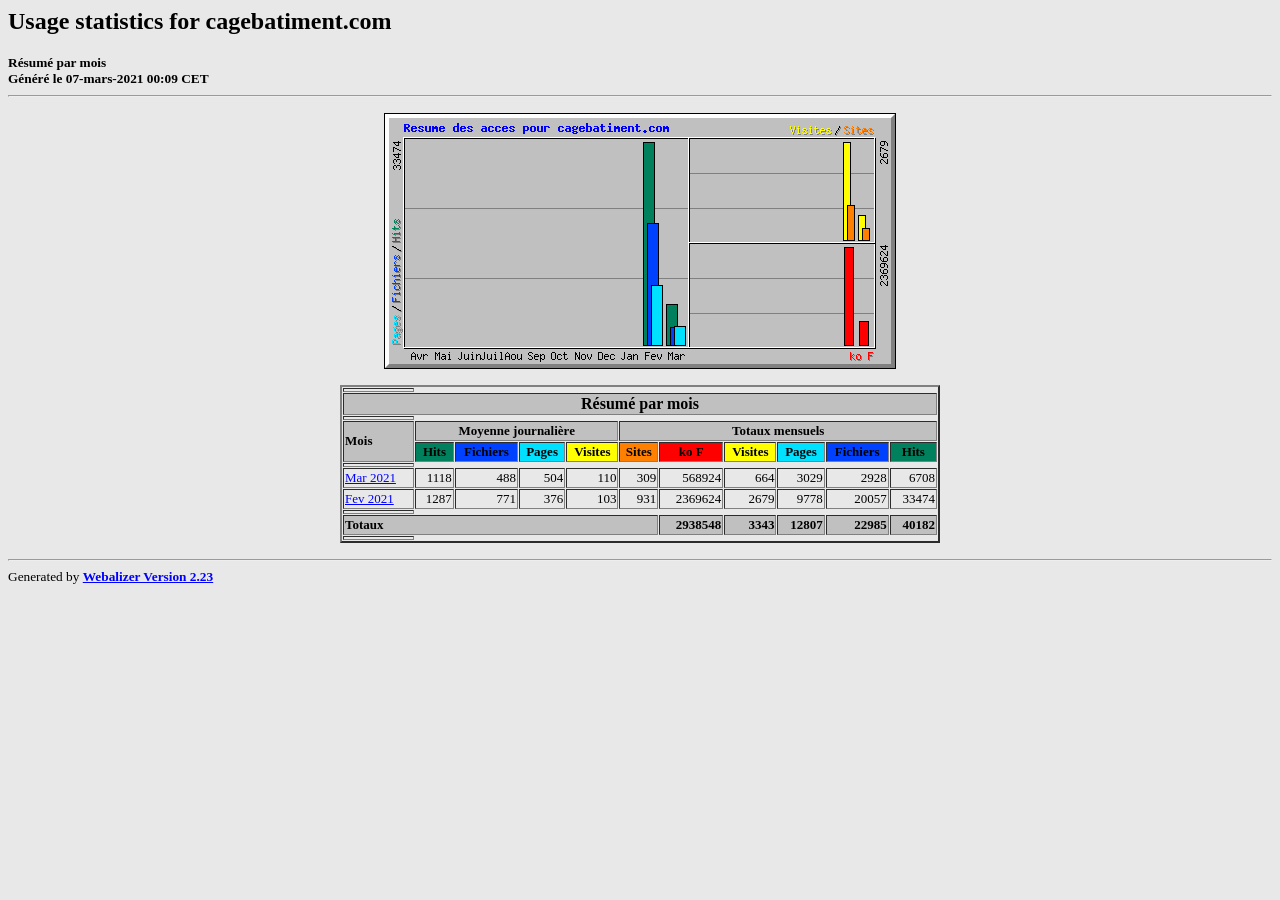
<file: public/stats/index.html>
<!DOCTYPE HTML PUBLIC "-//W3C//DTD HTML 4.0 Transitional//EN">

<!-- Generated by The Webalizer  Ver. 2.23-08 -->
<!--                                          -->
<!-- Copyright 1997-2013  Bradford L. Barrett -->
<!--                                          -->
<!-- Distributed under the GNU GPL  Version 2 -->
<!--        Full text may be found at:        -->
<!--         http://www.webalizer.org         -->
<!--                                          -->
<!--  Give the power back to the programmers  -->
<!--   Support the Free Software Foundation   -->
<!--           (http://www.fsf.org)           -->
<!--                                          -->
<!-- *** Generated: 07-mars-2021 00:09 CET *** -->

<HTML lang="fr">
<HEAD>
 <TITLE>Usage statistics for cagebatiment.com - R&eacute;sum&eacute; par mois</TITLE>
</HEAD>

<BODY BGCOLOR="#E8E8E8" TEXT="#000000" LINK="#0000FF" VLINK="#FF0000">
<H2>Usage statistics for cagebatiment.com</H2>
<SMALL><STRONG>
R&eacute;sum&eacute; par mois<BR>
G&eacute;n&eacute;r&eacute; le 07-mars-2021 00:09 CET<BR>
</STRONG></SMALL>
<CENTER>
<HR>
<P>
<IMG SRC="usage.png" ALT="Resume des acces pour cagebatiment.com" HEIGHT=256 WIDTH=512><P>
<TABLE WIDTH=600 BORDER=2 CELLSPACING=1 CELLPADDING=1>
<TR><TH HEIGHT=4></TH></TR>
<TR><TH COLSPAN=11 BGCOLOR="#C0C0C0" ALIGN=center>R&eacute;sum&eacute; par mois</TH></TR>
<TR><TH HEIGHT=4></TH></TR>
<TR><TH ALIGN=left ROWSPAN=2 BGCOLOR="#C0C0C0"><FONT SIZE="-1">Mois</FONT></TH>
<TH ALIGN=center COLSPAN=4 BGCOLOR="#C0C0C0"><FONT SIZE="-1">Moyenne journali&egrave;re</FONT></TH>
<TH ALIGN=center COLSPAN=6 BGCOLOR="#C0C0C0"><FONT SIZE="-1">Totaux mensuels</FONT></TH></TR>
<TR><TH ALIGN=center BGCOLOR="#00805c"><FONT SIZE="-1">Hits</FONT></TH>
<TH ALIGN=center BGCOLOR="#0040ff"><FONT SIZE="-1">Fichiers</FONT></TH>
<TH ALIGN=center BGCOLOR="#00e0ff"><FONT SIZE="-1">Pages</FONT></TH>
<TH ALIGN=center BGCOLOR="#ffff00"><FONT SIZE="-1">Visites</FONT></TH>
<TH ALIGN=center BGCOLOR="#ff8000"><FONT SIZE="-1">Sites</FONT></TH>
<TH ALIGN=center BGCOLOR="#ff0000"><FONT SIZE="-1">ko F</FONT></TH>
<TH ALIGN=center BGCOLOR="#ffff00"><FONT SIZE="-1">Visites</FONT></TH>
<TH ALIGN=center BGCOLOR="#00e0ff"><FONT SIZE="-1">Pages</FONT></TH>
<TH ALIGN=center BGCOLOR="#0040ff"><FONT SIZE="-1">Fichiers</FONT></TH>
<TH ALIGN=center BGCOLOR="#00805c"><FONT SIZE="-1">Hits</FONT></TH></TR>
<TR><TH HEIGHT=4></TH></TR>
<TR><TD NOWRAP><A HREF="usage_202103.html"><FONT SIZE="-1">Mar 2021</FONT></A></TD>
<TD ALIGN=right><FONT SIZE="-1">1118</FONT></TD>
<TD ALIGN=right><FONT SIZE="-1">488</FONT></TD>
<TD ALIGN=right><FONT SIZE="-1">504</FONT></TD>
<TD ALIGN=right><FONT SIZE="-1">110</FONT></TD>
<TD ALIGN=right><FONT SIZE="-1">309</FONT></TD>
<TD ALIGN=right><FONT SIZE="-1">568924</FONT></TD>
<TD ALIGN=right><FONT SIZE="-1">664</FONT></TD>
<TD ALIGN=right><FONT SIZE="-1">3029</FONT></TD>
<TD ALIGN=right><FONT SIZE="-1">2928</FONT></TD>
<TD ALIGN=right><FONT SIZE="-1">6708</FONT></TD></TR>
<TR><TD NOWRAP><A HREF="usage_202102.html"><FONT SIZE="-1">Fev 2021</FONT></A></TD>
<TD ALIGN=right><FONT SIZE="-1">1287</FONT></TD>
<TD ALIGN=right><FONT SIZE="-1">771</FONT></TD>
<TD ALIGN=right><FONT SIZE="-1">376</FONT></TD>
<TD ALIGN=right><FONT SIZE="-1">103</FONT></TD>
<TD ALIGN=right><FONT SIZE="-1">931</FONT></TD>
<TD ALIGN=right><FONT SIZE="-1">2369624</FONT></TD>
<TD ALIGN=right><FONT SIZE="-1">2679</FONT></TD>
<TD ALIGN=right><FONT SIZE="-1">9778</FONT></TD>
<TD ALIGN=right><FONT SIZE="-1">20057</FONT></TD>
<TD ALIGN=right><FONT SIZE="-1">33474</FONT></TD></TR>
<TR><TH HEIGHT=4></TH></TR>
<TR><TH BGCOLOR="#C0C0C0" COLSPAN=6 ALIGN=left><FONT SIZE="-1">Totaux</FONT></TH>
<TH BGCOLOR="#C0C0C0" ALIGN=right><FONT SIZE="-1">2938548</FONT></TH>
<TH BGCOLOR="#C0C0C0" ALIGN=right><FONT SIZE="-1">3343</FONT></TH>
<TH BGCOLOR="#C0C0C0" ALIGN=right><FONT SIZE="-1">12807</FONT></TH>
<TH BGCOLOR="#C0C0C0" ALIGN=right><FONT SIZE="-1">22985</FONT></TH>
<TH BGCOLOR="#C0C0C0" ALIGN=right><FONT SIZE="-1">40182</FONT></TH></TR>
<TR><TH HEIGHT=4></TH></TR>
</TABLE>
</CENTER>
<P>
<HR>
<TABLE WIDTH="100%" CELLPADDING=0 CELLSPACING=0 BORDER=0>
<TR>
<TD ALIGN=left VALIGN=top>
<SMALL>Generated by
<A HREF="http://www.webalizer.org/"><STRONG>Webalizer Version 2.23</STRONG></A>
</SMALL>
</TD>
</TR>
</TABLE>

<!-- Webalizer Version 2.23-08 (Mod: 26-Aug-2013) -->

</BODY>
</HTML>
</file>
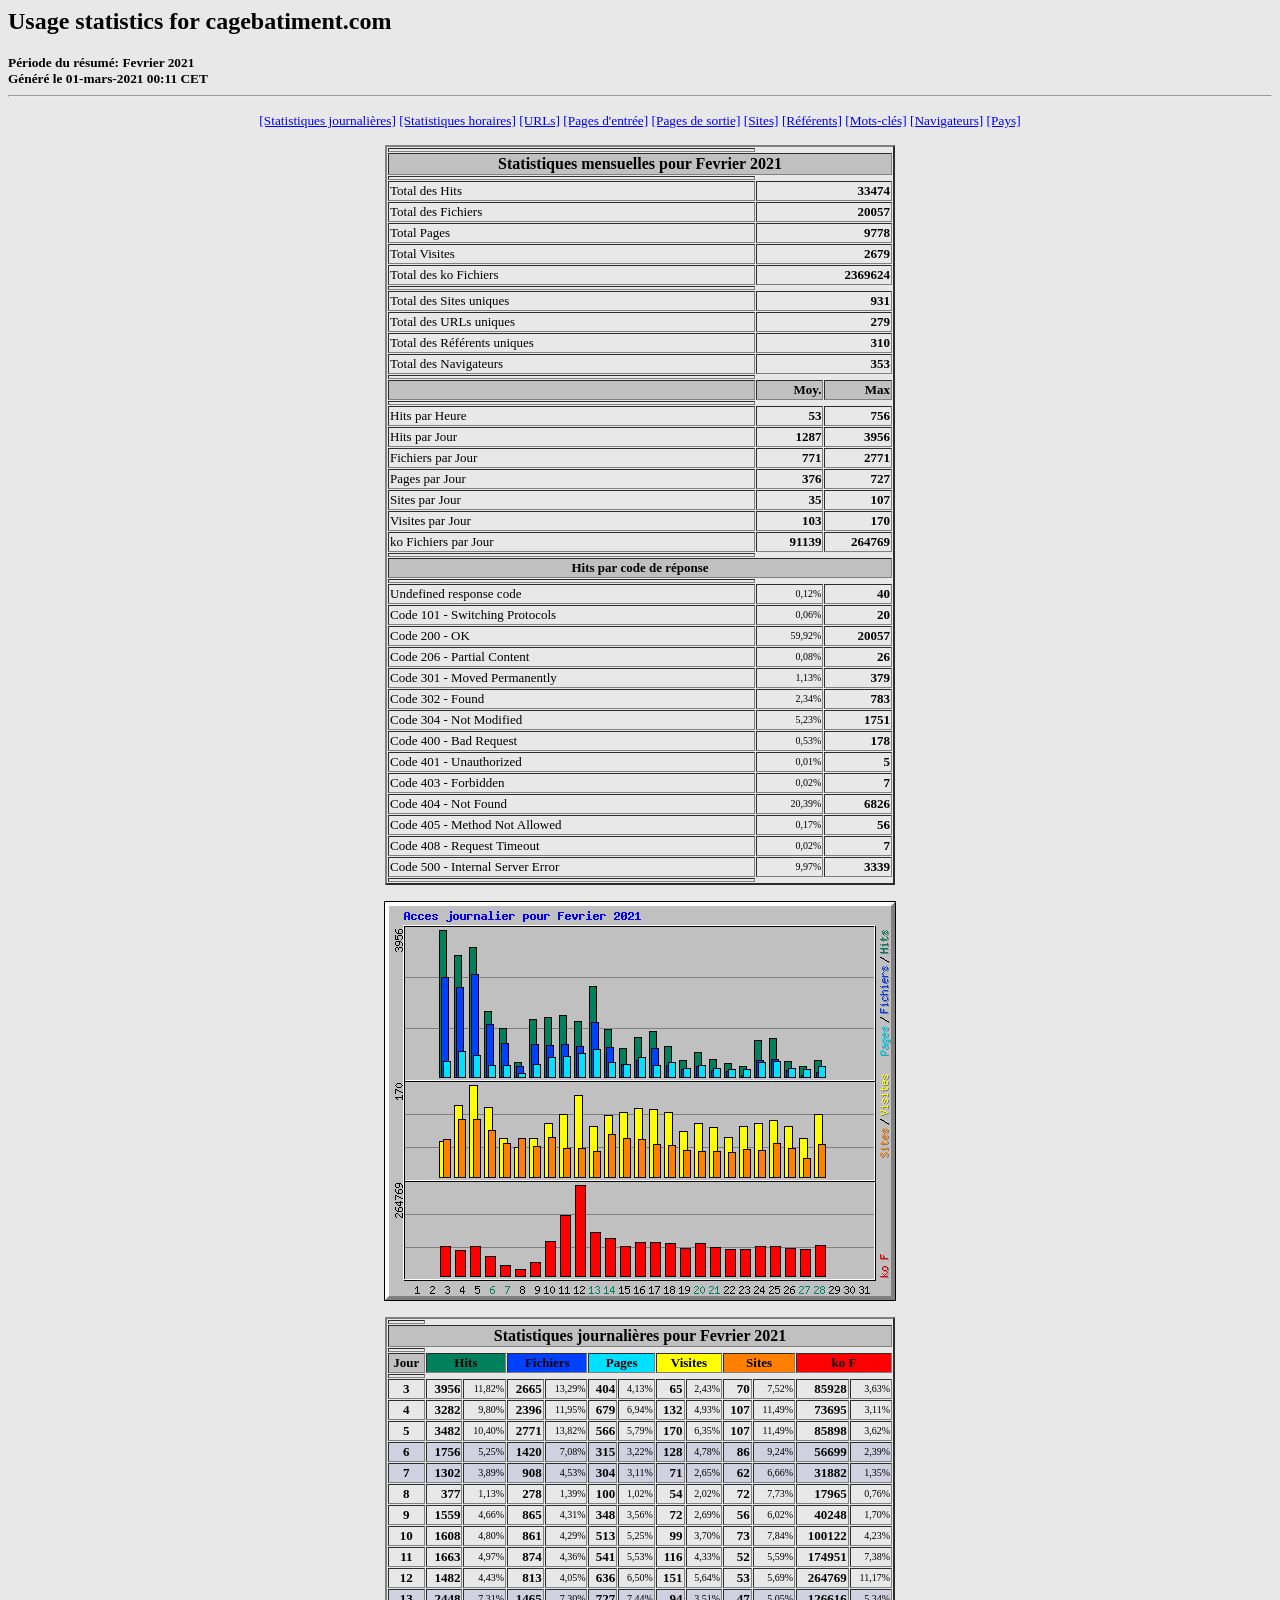
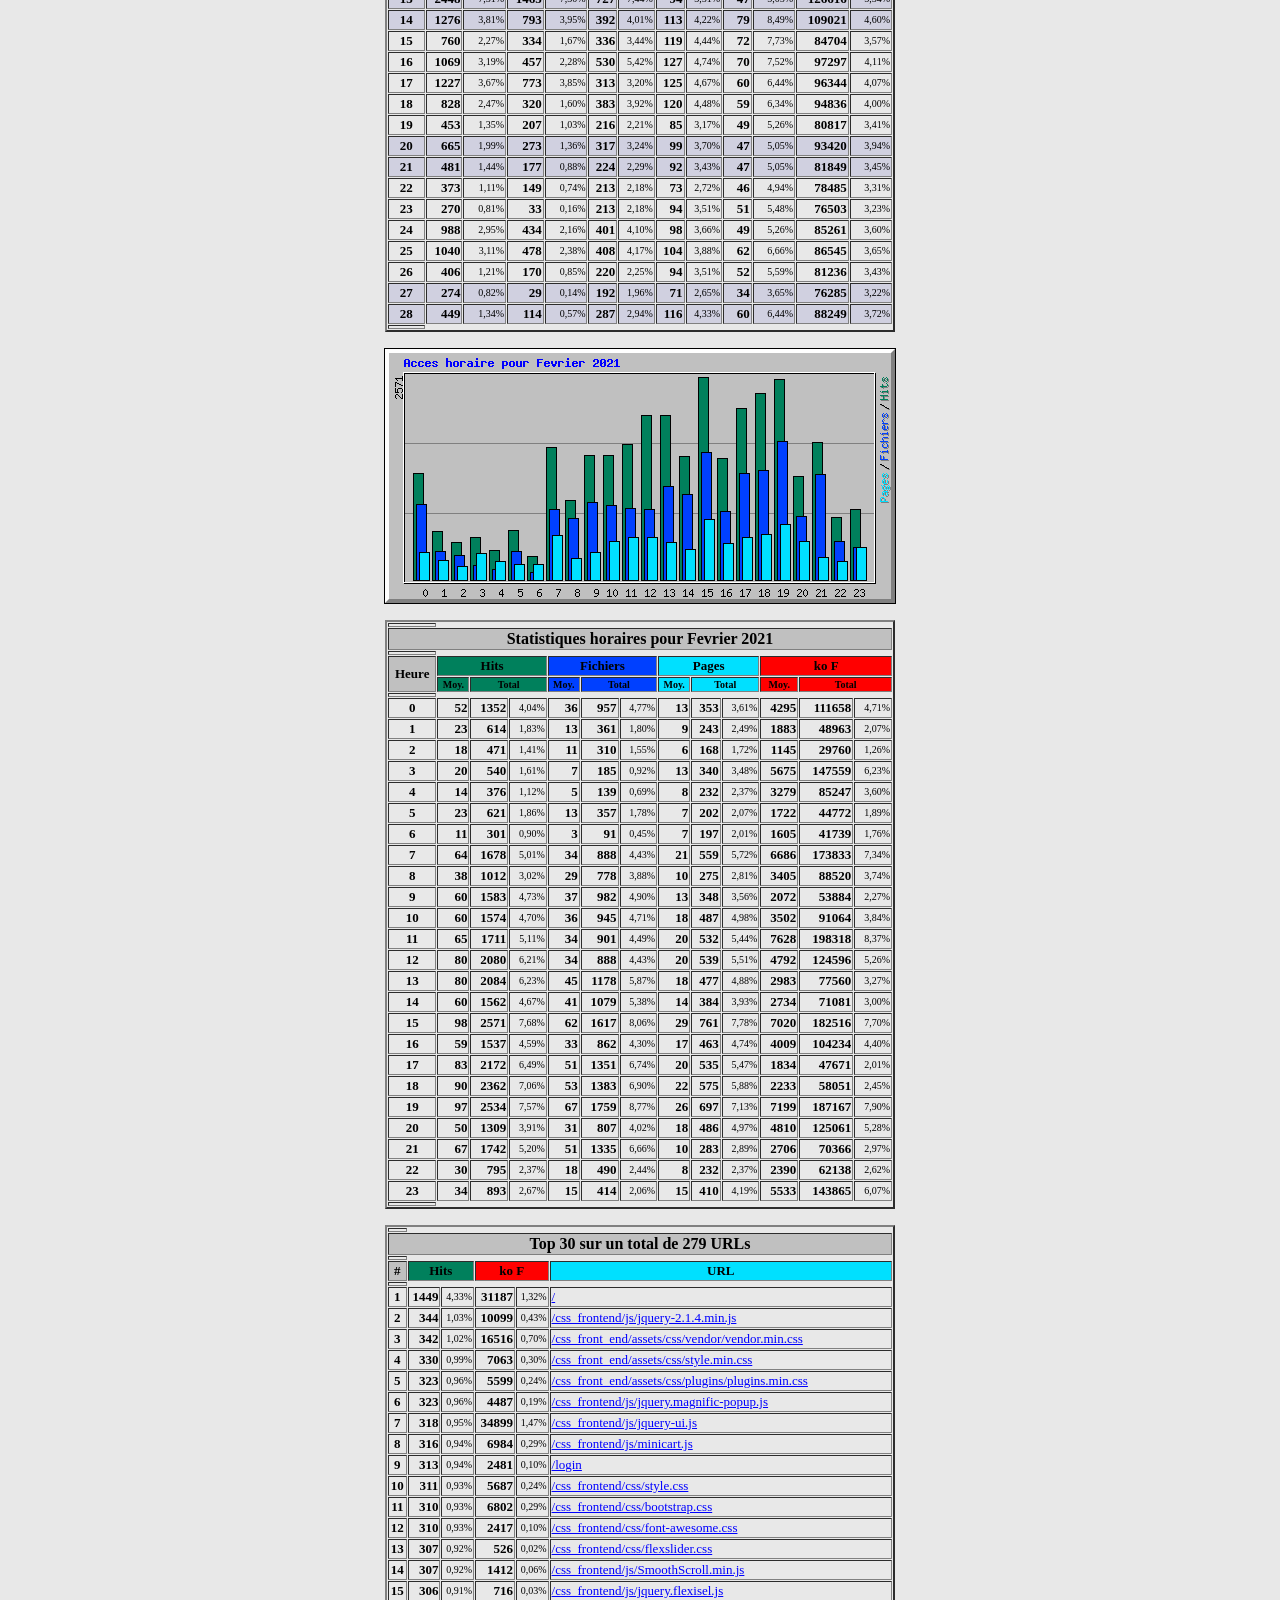
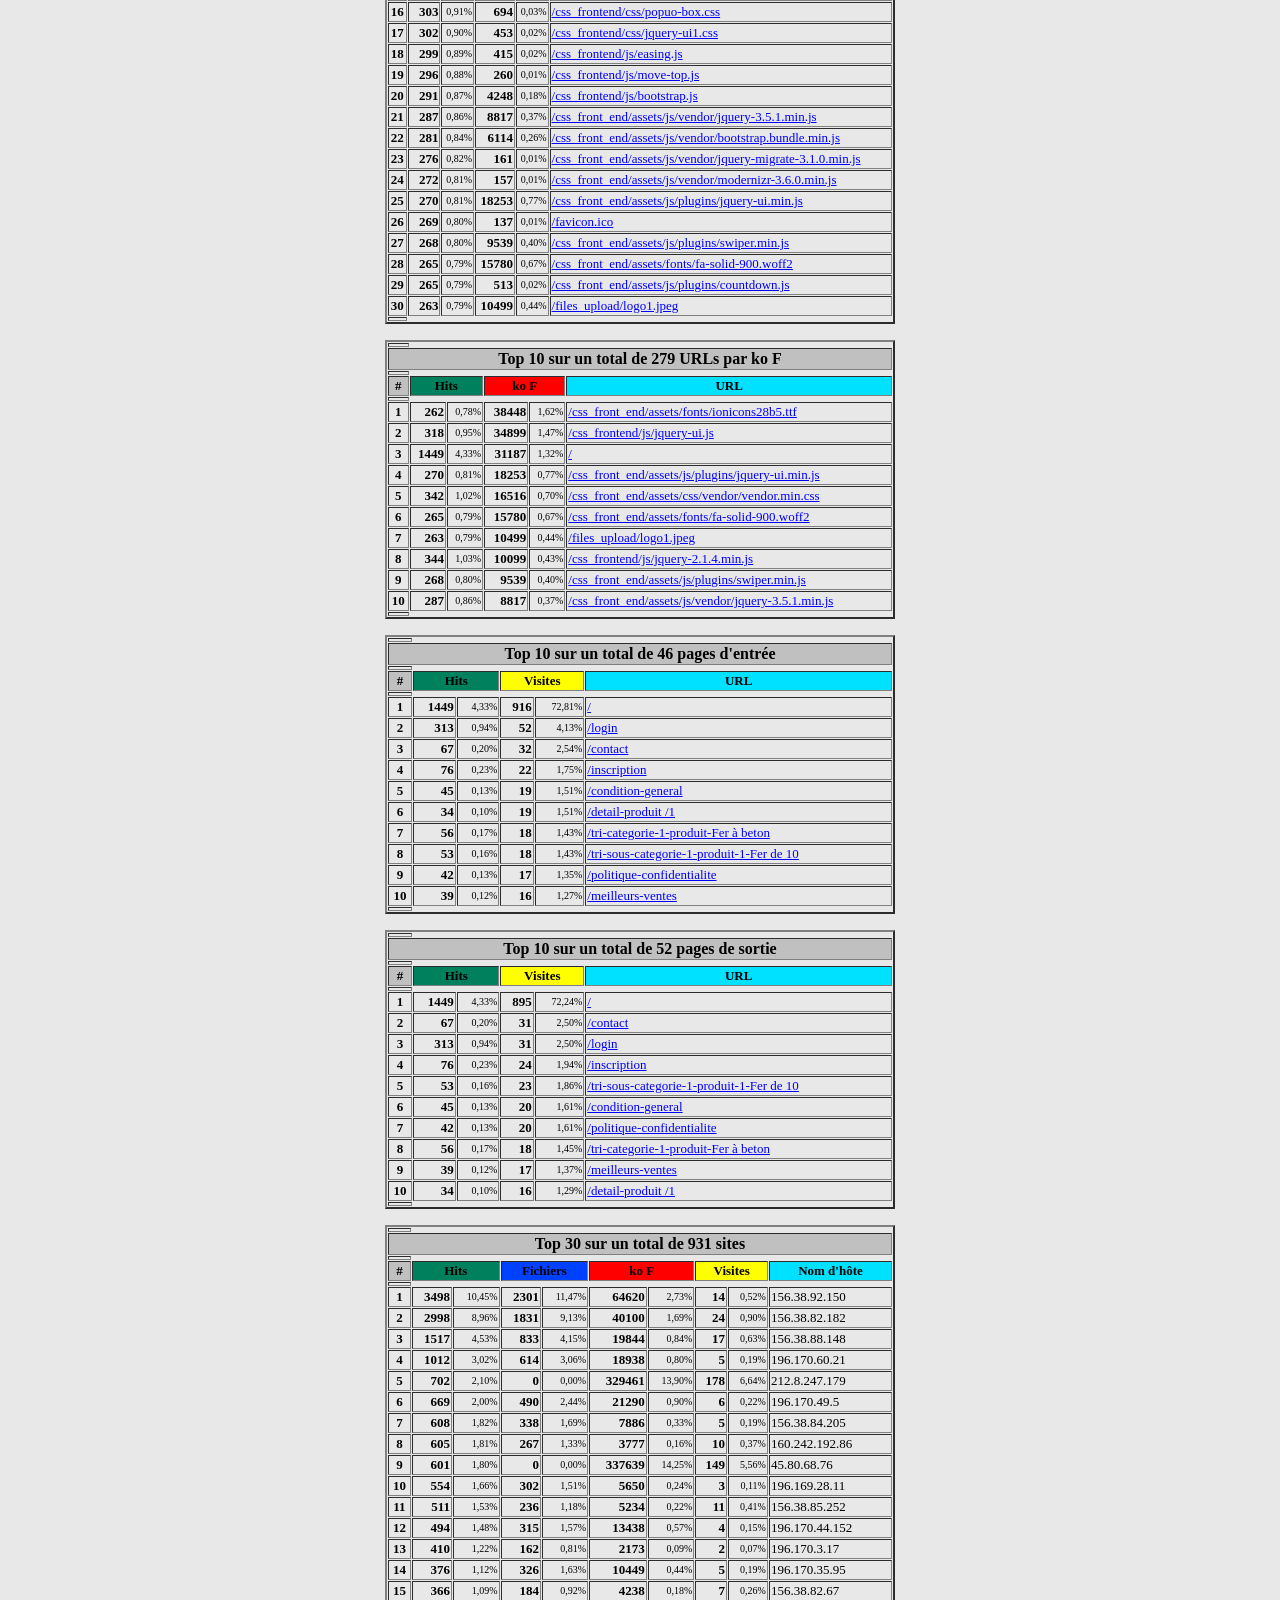
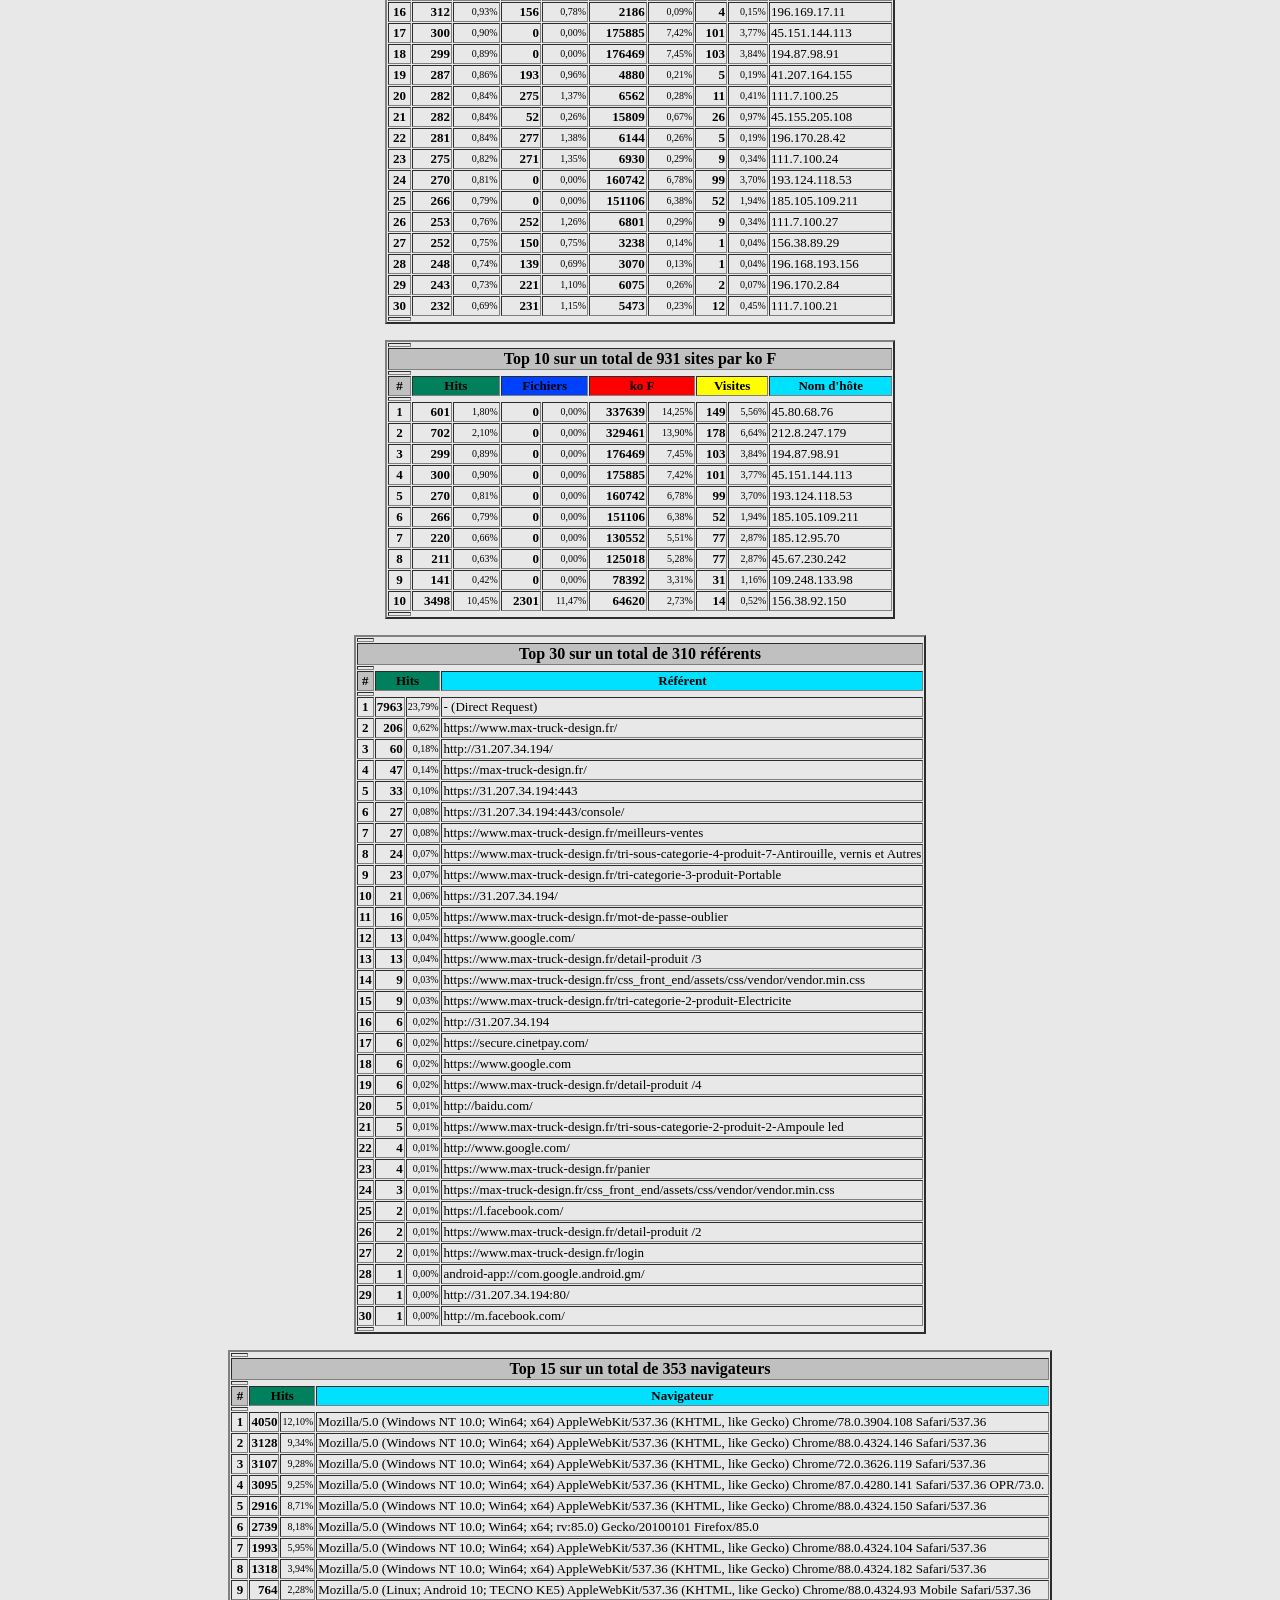
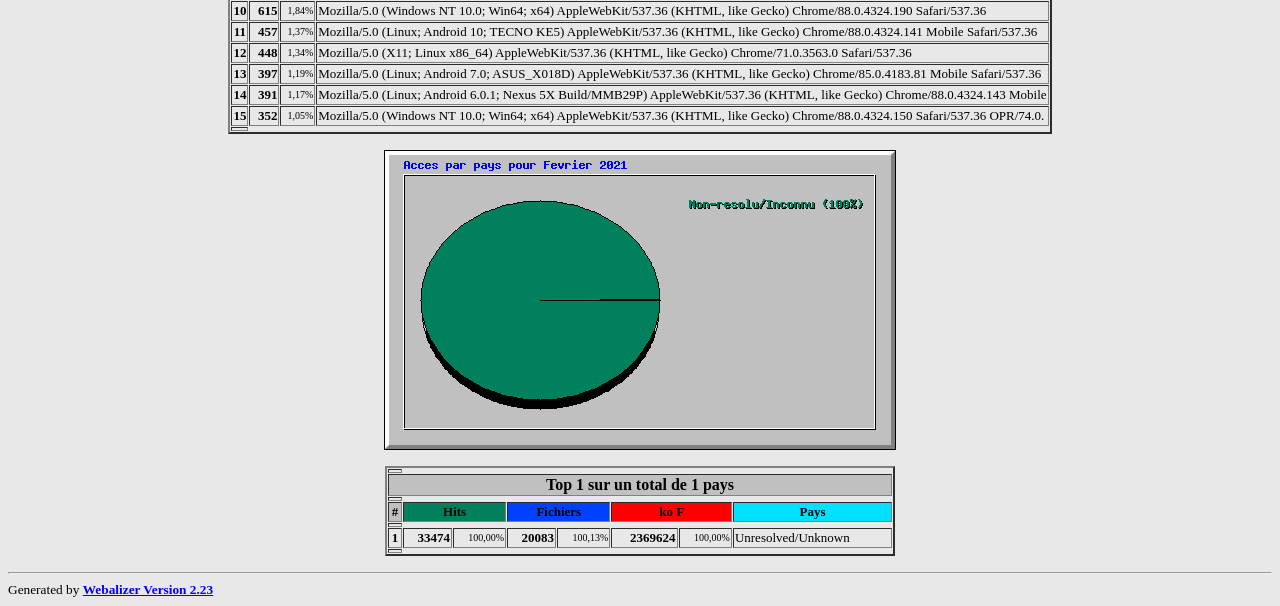
<file: public/stats/usage_202102.html>
<!DOCTYPE HTML PUBLIC "-//W3C//DTD HTML 4.0 Transitional//EN">

<!-- Generated by The Webalizer  Ver. 2.23-08 -->
<!--                                          -->
<!-- Copyright 1997-2013  Bradford L. Barrett -->
<!--                                          -->
<!-- Distributed under the GNU GPL  Version 2 -->
<!--        Full text may be found at:        -->
<!--         http://www.webalizer.org         -->
<!--                                          -->
<!--  Give the power back to the programmers  -->
<!--   Support the Free Software Foundation   -->
<!--           (http://www.fsf.org)           -->
<!--                                          -->
<!-- *** Generated: 01-mars-2021 00:11 CET *** -->

<HTML lang="fr">
<HEAD>
 <TITLE>Usage statistics for cagebatiment.com - Fevrier 2021</TITLE>
</HEAD>

<BODY BGCOLOR="#E8E8E8" TEXT="#000000" LINK="#0000FF" VLINK="#FF0000">
<H2>Usage statistics for cagebatiment.com</H2>
<SMALL><STRONG>
P&eacute;riode du r&eacute;sum&eacute;: Fevrier 2021<BR>
G&eacute;n&eacute;r&eacute; le 01-mars-2021 00:11 CET<BR>
</STRONG></SMALL>
<CENTER>
<HR>
<P>
<SMALL>
<A HREF="#DAYSTATS">[Statistiques journali&egrave;res]</A>
<A HREF="#HOURSTATS">[Statistiques horaires]</A>
<A HREF="#TOPURLS">[URLs]</A>
<A HREF="#TOPENTRY">[Pages d'entr&eacute;e]</A>
<A HREF="#TOPEXIT">[Pages de sortie]</A>
<A HREF="#TOPSITES">[Sites]</A>
<A HREF="#TOPREFS">[R&eacute;f&eacute;rents]</A>
<A HREF="#TOPSEARCH">[Mots-cl&eacute;s]</A>
<A HREF="#TOPAGENTS">[Navigateurs]</A>
<A HREF="#TOPCTRYS">[Pays]</A>
</SMALL>
<P>
<TABLE WIDTH=510 BORDER=2 CELLSPACING=1 CELLPADDING=1>
<TR><TH HEIGHT=4></TH></TR>
<TR><TH COLSPAN=3 ALIGN=center BGCOLOR="#C0C0C0">Statistiques mensuelles pour Fevrier 2021</TH></TR>
<TR><TH HEIGHT=4></TH></TR>
<TR><TD WIDTH=380><FONT SIZE="-1">Total des Hits</FONT></TD>
<TD ALIGN=right COLSPAN=2><FONT SIZE="-1"><B>33474</B></FONT></TD></TR>
<TR><TD WIDTH=380><FONT SIZE="-1">Total des Fichiers</FONT></TD>
<TD ALIGN=right COLSPAN=2><FONT SIZE="-1"><B>20057</B></FONT></TD></TR>
<TR><TD WIDTH=380><FONT SIZE="-1">Total Pages</FONT></TD>
<TD ALIGN=right COLSPAN=2><FONT SIZE="-1"><B>9778</B></FONT></TD></TR>
<TR><TD WIDTH=380><FONT SIZE="-1">Total Visites</FONT></TD>
<TD ALIGN=right COLSPAN=2><FONT SIZE="-1"><B>2679</B></FONT></TD></TR>
<TR><TD WIDTH=380><FONT SIZE="-1">Total des ko Fichiers</FONT></TD>
<TD ALIGN=right COLSPAN=2><FONT SIZE="-1"><B>2369624</B></FONT></TD></TR>
<TR><TH HEIGHT=4></TH></TR>
<TR><TD WIDTH=380><FONT SIZE="-1">Total des Sites uniques</FONT></TD>
<TD ALIGN=right COLSPAN=2><FONT SIZE="-1"><B>931</B></FONT></TD></TR>
<TR><TD WIDTH=380><FONT SIZE="-1">Total des URLs uniques</FONT></TD>
<TD ALIGN=right COLSPAN=2><FONT SIZE="-1"><B>279</B></FONT></TD></TR>
<TR><TD WIDTH=380><FONT SIZE="-1">Total des R&eacute;f&eacute;rents uniques</FONT></TD>
<TD ALIGN=right COLSPAN=2><FONT SIZE="-1"><B>310</B></FONT></TD></TR>
<TR><TD WIDTH=380><FONT SIZE="-1">Total des Navigateurs</FONT></TD>
<TD ALIGN=right COLSPAN=2><FONT SIZE="-1"><B>353</B></FONT></TD></TR>
<TR><TH HEIGHT=4></TH></TR>
<TR><TH WIDTH=380 BGCOLOR="#C0C0C0"><FONT SIZE=-1 COLOR="#C0C0C0">.</FONT></TH>
<TH WIDTH=65 BGCOLOR="#C0C0C0" ALIGN=right><FONT SIZE=-1>Moy. </FONT></TH>
<TH WIDTH=65 BGCOLOR="#C0C0C0" ALIGN=right><FONT SIZE=-1>Max </FONT></TH></TR>
<TR><TH HEIGHT=4></TH></TR>
<TR><TD><FONT SIZE="-1">Hits par Heure</FONT></TD>
<TD ALIGN=right WIDTH=65><FONT SIZE="-1"><B>53</B></FONT></TD>
<TD WIDTH=65 ALIGN=right><FONT SIZE=-1><B>756</B></FONT></TD></TR>
<TR><TD><FONT SIZE="-1">Hits par Jour</FONT></TD>
<TD ALIGN=right WIDTH=65><FONT SIZE="-1"><B>1287</B></FONT></TD>
<TD WIDTH=65 ALIGN=right><FONT SIZE=-1><B>3956</B></FONT></TD></TR>
<TR><TD><FONT SIZE="-1">Fichiers par Jour</FONT></TD>
<TD ALIGN=right WIDTH=65><FONT SIZE="-1"><B>771</B></FONT></TD>
<TD WIDTH=65 ALIGN=right><FONT SIZE=-1><B>2771</B></FONT></TD></TR>
<TR><TD><FONT SIZE="-1">Pages par Jour</FONT></TD>
<TD ALIGN=right WIDTH=65><FONT SIZE="-1"><B>376</B></FONT></TD>
<TD WIDTH=65 ALIGN=right><FONT SIZE=-1><B>727</B></FONT></TD></TR>
<TR><TD><FONT SIZE="-1">Sites par Jour</FONT></TD>
<TD ALIGN=right WIDTH=65><FONT SIZE="-1"><B>35</B></FONT></TD>
<TD WIDTH=65 ALIGN=right><FONT SIZE=-1><B>107</B></FONT></TD></TR>
<TR><TD><FONT SIZE="-1">Visites par Jour</FONT></TD>
<TD ALIGN=right WIDTH=65><FONT SIZE="-1"><B>103</B></FONT></TD>
<TD WIDTH=65 ALIGN=right><FONT SIZE=-1><B>170</B></FONT></TD></TR>
<TR><TD><FONT SIZE="-1">ko Fichiers par Jour</FONT></TD>
<TD ALIGN=right WIDTH=65><FONT SIZE="-1"><B>91139</B></FONT></TD>
<TD WIDTH=65 ALIGN=right><FONT SIZE=-1><B>264769</B></FONT></TD></TR>
<TR><TH HEIGHT=4></TH></TR>
<TR><TH COLSPAN=3 ALIGN=center BGCOLOR="#C0C0C0">
<FONT SIZE="-1">Hits par code de r&eacute;ponse</FONT></TH></TR>
<TR><TH HEIGHT=4></TH></TR>
<TR><TD><FONT SIZE="-1">Undefined response code</FONT></TD>
<TD ALIGN=right><FONT SIZE="-2">0,12%</FONT></TD>
<TD ALIGN=right><FONT SIZE="-1"><B>40</B></FONT></TD></TR>
<TR><TD><FONT SIZE="-1">Code 101 - Switching Protocols</FONT></TD>
<TD ALIGN=right><FONT SIZE="-2">0,06%</FONT></TD>
<TD ALIGN=right><FONT SIZE="-1"><B>20</B></FONT></TD></TR>
<TR><TD><FONT SIZE="-1">Code 200 - OK</FONT></TD>
<TD ALIGN=right><FONT SIZE="-2">59,92%</FONT></TD>
<TD ALIGN=right><FONT SIZE="-1"><B>20057</B></FONT></TD></TR>
<TR><TD><FONT SIZE="-1">Code 206 - Partial Content</FONT></TD>
<TD ALIGN=right><FONT SIZE="-2">0,08%</FONT></TD>
<TD ALIGN=right><FONT SIZE="-1"><B>26</B></FONT></TD></TR>
<TR><TD><FONT SIZE="-1">Code 301 - Moved Permanently</FONT></TD>
<TD ALIGN=right><FONT SIZE="-2">1,13%</FONT></TD>
<TD ALIGN=right><FONT SIZE="-1"><B>379</B></FONT></TD></TR>
<TR><TD><FONT SIZE="-1">Code 302 - Found</FONT></TD>
<TD ALIGN=right><FONT SIZE="-2">2,34%</FONT></TD>
<TD ALIGN=right><FONT SIZE="-1"><B>783</B></FONT></TD></TR>
<TR><TD><FONT SIZE="-1">Code 304 - Not Modified</FONT></TD>
<TD ALIGN=right><FONT SIZE="-2">5,23%</FONT></TD>
<TD ALIGN=right><FONT SIZE="-1"><B>1751</B></FONT></TD></TR>
<TR><TD><FONT SIZE="-1">Code 400 - Bad Request</FONT></TD>
<TD ALIGN=right><FONT SIZE="-2">0,53%</FONT></TD>
<TD ALIGN=right><FONT SIZE="-1"><B>178</B></FONT></TD></TR>
<TR><TD><FONT SIZE="-1">Code 401 - Unauthorized</FONT></TD>
<TD ALIGN=right><FONT SIZE="-2">0,01%</FONT></TD>
<TD ALIGN=right><FONT SIZE="-1"><B>5</B></FONT></TD></TR>
<TR><TD><FONT SIZE="-1">Code 403 - Forbidden</FONT></TD>
<TD ALIGN=right><FONT SIZE="-2">0,02%</FONT></TD>
<TD ALIGN=right><FONT SIZE="-1"><B>7</B></FONT></TD></TR>
<TR><TD><FONT SIZE="-1">Code 404 - Not Found</FONT></TD>
<TD ALIGN=right><FONT SIZE="-2">20,39%</FONT></TD>
<TD ALIGN=right><FONT SIZE="-1"><B>6826</B></FONT></TD></TR>
<TR><TD><FONT SIZE="-1">Code 405 - Method Not Allowed</FONT></TD>
<TD ALIGN=right><FONT SIZE="-2">0,17%</FONT></TD>
<TD ALIGN=right><FONT SIZE="-1"><B>56</B></FONT></TD></TR>
<TR><TD><FONT SIZE="-1">Code 408 - Request Timeout</FONT></TD>
<TD ALIGN=right><FONT SIZE="-2">0,02%</FONT></TD>
<TD ALIGN=right><FONT SIZE="-1"><B>7</B></FONT></TD></TR>
<TR><TD><FONT SIZE="-1">Code 500 - Internal Server Error</FONT></TD>
<TD ALIGN=right><FONT SIZE="-2">9,97%</FONT></TD>
<TD ALIGN=right><FONT SIZE="-1"><B>3339</B></FONT></TD></TR>
<TR><TH HEIGHT=4></TH></TR>
</TABLE>
<P>
<A NAME="DAYSTATS"></A>
<IMG SRC="daily_usage_202102.png" ALT="Acces journalier pour Fevrier 2021" HEIGHT=400 WIDTH=512><P>
<TABLE WIDTH=510 BORDER=2 CELLSPACING=1 CELLPADDING=1>
<TR><TH HEIGHT=4></TH></TR>
<TR><TH BGCOLOR="#C0C0C0" COLSPAN=13 ALIGN=center>Statistiques journali&egrave;res pour Fevrier 2021</TH></TR>
<TR><TH HEIGHT=4></TH></TR>
<TR><TH ALIGN=center BGCOLOR="#C0C0C0"><FONT SIZE="-1">Jour</FONT></TH>
<TH ALIGN=center BGCOLOR="#00805c" COLSPAN=2><FONT SIZE="-1">Hits</FONT></TH>
<TH ALIGN=center BGCOLOR="#0040ff" COLSPAN=2><FONT SIZE="-1">Fichiers</FONT></TH>
<TH ALIGN=center BGCOLOR="#00e0ff" COLSPAN=2><FONT SIZE="-1">Pages</FONT></TH>
<TH ALIGN=center BGCOLOR="#ffff00" COLSPAN=2><FONT SIZE="-1">Visites</FONT></TH>
<TH ALIGN=center BGCOLOR="#ff8000" COLSPAN=2><FONT SIZE="-1">Sites</FONT></TH>
<TH ALIGN=center BGCOLOR="#ff0000" COLSPAN=2><FONT SIZE="-1">ko F</FONT></TH></TR>
<TR><TH HEIGHT=4></TH></TR>
<TR><TD ALIGN=center><FONT SIZE="-1"><B>3</B></FONT></TD>
<TD ALIGN=right><FONT SIZE="-1"><B>3956</B></FONT></TD>
<TD ALIGN=right><FONT SIZE="-2">11,82%</FONT></TD>
<TD ALIGN=right><FONT SIZE="-1"><B>2665</B></FONT></TD>
<TD ALIGN=right><FONT SIZE="-2">13,29%</FONT></TD>
<TD ALIGN=right><FONT SIZE="-1"><B>404</B></FONT></TD>
<TD ALIGN=right><FONT SIZE="-2">4,13%</FONT></TD>
<TD ALIGN=right><FONT SIZE="-1"><B>65</B></FONT></TD>
<TD ALIGN=right><FONT SIZE="-2">2,43%</FONT></TD>
<TD ALIGN=right><FONT SIZE="-1"><B>70</B></FONT></TD>
<TD ALIGN=right><FONT SIZE="-2">7,52%</FONT></TD>
<TD ALIGN=right><FONT SIZE="-1"><B>85928</B></FONT></TD>
<TD ALIGN=right><FONT SIZE="-2">3,63%</FONT></TD></TR>
<TR><TD ALIGN=center><FONT SIZE="-1"><B>4</B></FONT></TD>
<TD ALIGN=right><FONT SIZE="-1"><B>3282</B></FONT></TD>
<TD ALIGN=right><FONT SIZE="-2">9,80%</FONT></TD>
<TD ALIGN=right><FONT SIZE="-1"><B>2396</B></FONT></TD>
<TD ALIGN=right><FONT SIZE="-2">11,95%</FONT></TD>
<TD ALIGN=right><FONT SIZE="-1"><B>679</B></FONT></TD>
<TD ALIGN=right><FONT SIZE="-2">6,94%</FONT></TD>
<TD ALIGN=right><FONT SIZE="-1"><B>132</B></FONT></TD>
<TD ALIGN=right><FONT SIZE="-2">4,93%</FONT></TD>
<TD ALIGN=right><FONT SIZE="-1"><B>107</B></FONT></TD>
<TD ALIGN=right><FONT SIZE="-2">11,49%</FONT></TD>
<TD ALIGN=right><FONT SIZE="-1"><B>73695</B></FONT></TD>
<TD ALIGN=right><FONT SIZE="-2">3,11%</FONT></TD></TR>
<TR><TD ALIGN=center><FONT SIZE="-1"><B>5</B></FONT></TD>
<TD ALIGN=right><FONT SIZE="-1"><B>3482</B></FONT></TD>
<TD ALIGN=right><FONT SIZE="-2">10,40%</FONT></TD>
<TD ALIGN=right><FONT SIZE="-1"><B>2771</B></FONT></TD>
<TD ALIGN=right><FONT SIZE="-2">13,82%</FONT></TD>
<TD ALIGN=right><FONT SIZE="-1"><B>566</B></FONT></TD>
<TD ALIGN=right><FONT SIZE="-2">5,79%</FONT></TD>
<TD ALIGN=right><FONT SIZE="-1"><B>170</B></FONT></TD>
<TD ALIGN=right><FONT SIZE="-2">6,35%</FONT></TD>
<TD ALIGN=right><FONT SIZE="-1"><B>107</B></FONT></TD>
<TD ALIGN=right><FONT SIZE="-2">11,49%</FONT></TD>
<TD ALIGN=right><FONT SIZE="-1"><B>85898</B></FONT></TD>
<TD ALIGN=right><FONT SIZE="-2">3,62%</FONT></TD></TR>
<TR BGCOLOR="#D0D0E0"><TD ALIGN=center><FONT SIZE="-1"><B>6</B></FONT></TD>
<TD ALIGN=right><FONT SIZE="-1"><B>1756</B></FONT></TD>
<TD ALIGN=right><FONT SIZE="-2">5,25%</FONT></TD>
<TD ALIGN=right><FONT SIZE="-1"><B>1420</B></FONT></TD>
<TD ALIGN=right><FONT SIZE="-2">7,08%</FONT></TD>
<TD ALIGN=right><FONT SIZE="-1"><B>315</B></FONT></TD>
<TD ALIGN=right><FONT SIZE="-2">3,22%</FONT></TD>
<TD ALIGN=right><FONT SIZE="-1"><B>128</B></FONT></TD>
<TD ALIGN=right><FONT SIZE="-2">4,78%</FONT></TD>
<TD ALIGN=right><FONT SIZE="-1"><B>86</B></FONT></TD>
<TD ALIGN=right><FONT SIZE="-2">9,24%</FONT></TD>
<TD ALIGN=right><FONT SIZE="-1"><B>56699</B></FONT></TD>
<TD ALIGN=right><FONT SIZE="-2">2,39%</FONT></TD></TR>
<TR BGCOLOR="#D0D0E0"><TD ALIGN=center><FONT SIZE="-1"><B>7</B></FONT></TD>
<TD ALIGN=right><FONT SIZE="-1"><B>1302</B></FONT></TD>
<TD ALIGN=right><FONT SIZE="-2">3,89%</FONT></TD>
<TD ALIGN=right><FONT SIZE="-1"><B>908</B></FONT></TD>
<TD ALIGN=right><FONT SIZE="-2">4,53%</FONT></TD>
<TD ALIGN=right><FONT SIZE="-1"><B>304</B></FONT></TD>
<TD ALIGN=right><FONT SIZE="-2">3,11%</FONT></TD>
<TD ALIGN=right><FONT SIZE="-1"><B>71</B></FONT></TD>
<TD ALIGN=right><FONT SIZE="-2">2,65%</FONT></TD>
<TD ALIGN=right><FONT SIZE="-1"><B>62</B></FONT></TD>
<TD ALIGN=right><FONT SIZE="-2">6,66%</FONT></TD>
<TD ALIGN=right><FONT SIZE="-1"><B>31882</B></FONT></TD>
<TD ALIGN=right><FONT SIZE="-2">1,35%</FONT></TD></TR>
<TR><TD ALIGN=center><FONT SIZE="-1"><B>8</B></FONT></TD>
<TD ALIGN=right><FONT SIZE="-1"><B>377</B></FONT></TD>
<TD ALIGN=right><FONT SIZE="-2">1,13%</FONT></TD>
<TD ALIGN=right><FONT SIZE="-1"><B>278</B></FONT></TD>
<TD ALIGN=right><FONT SIZE="-2">1,39%</FONT></TD>
<TD ALIGN=right><FONT SIZE="-1"><B>100</B></FONT></TD>
<TD ALIGN=right><FONT SIZE="-2">1,02%</FONT></TD>
<TD ALIGN=right><FONT SIZE="-1"><B>54</B></FONT></TD>
<TD ALIGN=right><FONT SIZE="-2">2,02%</FONT></TD>
<TD ALIGN=right><FONT SIZE="-1"><B>72</B></FONT></TD>
<TD ALIGN=right><FONT SIZE="-2">7,73%</FONT></TD>
<TD ALIGN=right><FONT SIZE="-1"><B>17965</B></FONT></TD>
<TD ALIGN=right><FONT SIZE="-2">0,76%</FONT></TD></TR>
<TR><TD ALIGN=center><FONT SIZE="-1"><B>9</B></FONT></TD>
<TD ALIGN=right><FONT SIZE="-1"><B>1559</B></FONT></TD>
<TD ALIGN=right><FONT SIZE="-2">4,66%</FONT></TD>
<TD ALIGN=right><FONT SIZE="-1"><B>865</B></FONT></TD>
<TD ALIGN=right><FONT SIZE="-2">4,31%</FONT></TD>
<TD ALIGN=right><FONT SIZE="-1"><B>348</B></FONT></TD>
<TD ALIGN=right><FONT SIZE="-2">3,56%</FONT></TD>
<TD ALIGN=right><FONT SIZE="-1"><B>72</B></FONT></TD>
<TD ALIGN=right><FONT SIZE="-2">2,69%</FONT></TD>
<TD ALIGN=right><FONT SIZE="-1"><B>56</B></FONT></TD>
<TD ALIGN=right><FONT SIZE="-2">6,02%</FONT></TD>
<TD ALIGN=right><FONT SIZE="-1"><B>40248</B></FONT></TD>
<TD ALIGN=right><FONT SIZE="-2">1,70%</FONT></TD></TR>
<TR><TD ALIGN=center><FONT SIZE="-1"><B>10</B></FONT></TD>
<TD ALIGN=right><FONT SIZE="-1"><B>1608</B></FONT></TD>
<TD ALIGN=right><FONT SIZE="-2">4,80%</FONT></TD>
<TD ALIGN=right><FONT SIZE="-1"><B>861</B></FONT></TD>
<TD ALIGN=right><FONT SIZE="-2">4,29%</FONT></TD>
<TD ALIGN=right><FONT SIZE="-1"><B>513</B></FONT></TD>
<TD ALIGN=right><FONT SIZE="-2">5,25%</FONT></TD>
<TD ALIGN=right><FONT SIZE="-1"><B>99</B></FONT></TD>
<TD ALIGN=right><FONT SIZE="-2">3,70%</FONT></TD>
<TD ALIGN=right><FONT SIZE="-1"><B>73</B></FONT></TD>
<TD ALIGN=right><FONT SIZE="-2">7,84%</FONT></TD>
<TD ALIGN=right><FONT SIZE="-1"><B>100122</B></FONT></TD>
<TD ALIGN=right><FONT SIZE="-2">4,23%</FONT></TD></TR>
<TR><TD ALIGN=center><FONT SIZE="-1"><B>11</B></FONT></TD>
<TD ALIGN=right><FONT SIZE="-1"><B>1663</B></FONT></TD>
<TD ALIGN=right><FONT SIZE="-2">4,97%</FONT></TD>
<TD ALIGN=right><FONT SIZE="-1"><B>874</B></FONT></TD>
<TD ALIGN=right><FONT SIZE="-2">4,36%</FONT></TD>
<TD ALIGN=right><FONT SIZE="-1"><B>541</B></FONT></TD>
<TD ALIGN=right><FONT SIZE="-2">5,53%</FONT></TD>
<TD ALIGN=right><FONT SIZE="-1"><B>116</B></FONT></TD>
<TD ALIGN=right><FONT SIZE="-2">4,33%</FONT></TD>
<TD ALIGN=right><FONT SIZE="-1"><B>52</B></FONT></TD>
<TD ALIGN=right><FONT SIZE="-2">5,59%</FONT></TD>
<TD ALIGN=right><FONT SIZE="-1"><B>174951</B></FONT></TD>
<TD ALIGN=right><FONT SIZE="-2">7,38%</FONT></TD></TR>
<TR><TD ALIGN=center><FONT SIZE="-1"><B>12</B></FONT></TD>
<TD ALIGN=right><FONT SIZE="-1"><B>1482</B></FONT></TD>
<TD ALIGN=right><FONT SIZE="-2">4,43%</FONT></TD>
<TD ALIGN=right><FONT SIZE="-1"><B>813</B></FONT></TD>
<TD ALIGN=right><FONT SIZE="-2">4,05%</FONT></TD>
<TD ALIGN=right><FONT SIZE="-1"><B>636</B></FONT></TD>
<TD ALIGN=right><FONT SIZE="-2">6,50%</FONT></TD>
<TD ALIGN=right><FONT SIZE="-1"><B>151</B></FONT></TD>
<TD ALIGN=right><FONT SIZE="-2">5,64%</FONT></TD>
<TD ALIGN=right><FONT SIZE="-1"><B>53</B></FONT></TD>
<TD ALIGN=right><FONT SIZE="-2">5,69%</FONT></TD>
<TD ALIGN=right><FONT SIZE="-1"><B>264769</B></FONT></TD>
<TD ALIGN=right><FONT SIZE="-2">11,17%</FONT></TD></TR>
<TR BGCOLOR="#D0D0E0"><TD ALIGN=center><FONT SIZE="-1"><B>13</B></FONT></TD>
<TD ALIGN=right><FONT SIZE="-1"><B>2448</B></FONT></TD>
<TD ALIGN=right><FONT SIZE="-2">7,31%</FONT></TD>
<TD ALIGN=right><FONT SIZE="-1"><B>1465</B></FONT></TD>
<TD ALIGN=right><FONT SIZE="-2">7,30%</FONT></TD>
<TD ALIGN=right><FONT SIZE="-1"><B>727</B></FONT></TD>
<TD ALIGN=right><FONT SIZE="-2">7,44%</FONT></TD>
<TD ALIGN=right><FONT SIZE="-1"><B>94</B></FONT></TD>
<TD ALIGN=right><FONT SIZE="-2">3,51%</FONT></TD>
<TD ALIGN=right><FONT SIZE="-1"><B>47</B></FONT></TD>
<TD ALIGN=right><FONT SIZE="-2">5,05%</FONT></TD>
<TD ALIGN=right><FONT SIZE="-1"><B>126616</B></FONT></TD>
<TD ALIGN=right><FONT SIZE="-2">5,34%</FONT></TD></TR>
<TR BGCOLOR="#D0D0E0"><TD ALIGN=center><FONT SIZE="-1"><B>14</B></FONT></TD>
<TD ALIGN=right><FONT SIZE="-1"><B>1276</B></FONT></TD>
<TD ALIGN=right><FONT SIZE="-2">3,81%</FONT></TD>
<TD ALIGN=right><FONT SIZE="-1"><B>793</B></FONT></TD>
<TD ALIGN=right><FONT SIZE="-2">3,95%</FONT></TD>
<TD ALIGN=right><FONT SIZE="-1"><B>392</B></FONT></TD>
<TD ALIGN=right><FONT SIZE="-2">4,01%</FONT></TD>
<TD ALIGN=right><FONT SIZE="-1"><B>113</B></FONT></TD>
<TD ALIGN=right><FONT SIZE="-2">4,22%</FONT></TD>
<TD ALIGN=right><FONT SIZE="-1"><B>79</B></FONT></TD>
<TD ALIGN=right><FONT SIZE="-2">8,49%</FONT></TD>
<TD ALIGN=right><FONT SIZE="-1"><B>109021</B></FONT></TD>
<TD ALIGN=right><FONT SIZE="-2">4,60%</FONT></TD></TR>
<TR><TD ALIGN=center><FONT SIZE="-1"><B>15</B></FONT></TD>
<TD ALIGN=right><FONT SIZE="-1"><B>760</B></FONT></TD>
<TD ALIGN=right><FONT SIZE="-2">2,27%</FONT></TD>
<TD ALIGN=right><FONT SIZE="-1"><B>334</B></FONT></TD>
<TD ALIGN=right><FONT SIZE="-2">1,67%</FONT></TD>
<TD ALIGN=right><FONT SIZE="-1"><B>336</B></FONT></TD>
<TD ALIGN=right><FONT SIZE="-2">3,44%</FONT></TD>
<TD ALIGN=right><FONT SIZE="-1"><B>119</B></FONT></TD>
<TD ALIGN=right><FONT SIZE="-2">4,44%</FONT></TD>
<TD ALIGN=right><FONT SIZE="-1"><B>72</B></FONT></TD>
<TD ALIGN=right><FONT SIZE="-2">7,73%</FONT></TD>
<TD ALIGN=right><FONT SIZE="-1"><B>84704</B></FONT></TD>
<TD ALIGN=right><FONT SIZE="-2">3,57%</FONT></TD></TR>
<TR><TD ALIGN=center><FONT SIZE="-1"><B>16</B></FONT></TD>
<TD ALIGN=right><FONT SIZE="-1"><B>1069</B></FONT></TD>
<TD ALIGN=right><FONT SIZE="-2">3,19%</FONT></TD>
<TD ALIGN=right><FONT SIZE="-1"><B>457</B></FONT></TD>
<TD ALIGN=right><FONT SIZE="-2">2,28%</FONT></TD>
<TD ALIGN=right><FONT SIZE="-1"><B>530</B></FONT></TD>
<TD ALIGN=right><FONT SIZE="-2">5,42%</FONT></TD>
<TD ALIGN=right><FONT SIZE="-1"><B>127</B></FONT></TD>
<TD ALIGN=right><FONT SIZE="-2">4,74%</FONT></TD>
<TD ALIGN=right><FONT SIZE="-1"><B>70</B></FONT></TD>
<TD ALIGN=right><FONT SIZE="-2">7,52%</FONT></TD>
<TD ALIGN=right><FONT SIZE="-1"><B>97297</B></FONT></TD>
<TD ALIGN=right><FONT SIZE="-2">4,11%</FONT></TD></TR>
<TR><TD ALIGN=center><FONT SIZE="-1"><B>17</B></FONT></TD>
<TD ALIGN=right><FONT SIZE="-1"><B>1227</B></FONT></TD>
<TD ALIGN=right><FONT SIZE="-2">3,67%</FONT></TD>
<TD ALIGN=right><FONT SIZE="-1"><B>773</B></FONT></TD>
<TD ALIGN=right><FONT SIZE="-2">3,85%</FONT></TD>
<TD ALIGN=right><FONT SIZE="-1"><B>313</B></FONT></TD>
<TD ALIGN=right><FONT SIZE="-2">3,20%</FONT></TD>
<TD ALIGN=right><FONT SIZE="-1"><B>125</B></FONT></TD>
<TD ALIGN=right><FONT SIZE="-2">4,67%</FONT></TD>
<TD ALIGN=right><FONT SIZE="-1"><B>60</B></FONT></TD>
<TD ALIGN=right><FONT SIZE="-2">6,44%</FONT></TD>
<TD ALIGN=right><FONT SIZE="-1"><B>96344</B></FONT></TD>
<TD ALIGN=right><FONT SIZE="-2">4,07%</FONT></TD></TR>
<TR><TD ALIGN=center><FONT SIZE="-1"><B>18</B></FONT></TD>
<TD ALIGN=right><FONT SIZE="-1"><B>828</B></FONT></TD>
<TD ALIGN=right><FONT SIZE="-2">2,47%</FONT></TD>
<TD ALIGN=right><FONT SIZE="-1"><B>320</B></FONT></TD>
<TD ALIGN=right><FONT SIZE="-2">1,60%</FONT></TD>
<TD ALIGN=right><FONT SIZE="-1"><B>383</B></FONT></TD>
<TD ALIGN=right><FONT SIZE="-2">3,92%</FONT></TD>
<TD ALIGN=right><FONT SIZE="-1"><B>120</B></FONT></TD>
<TD ALIGN=right><FONT SIZE="-2">4,48%</FONT></TD>
<TD ALIGN=right><FONT SIZE="-1"><B>59</B></FONT></TD>
<TD ALIGN=right><FONT SIZE="-2">6,34%</FONT></TD>
<TD ALIGN=right><FONT SIZE="-1"><B>94836</B></FONT></TD>
<TD ALIGN=right><FONT SIZE="-2">4,00%</FONT></TD></TR>
<TR><TD ALIGN=center><FONT SIZE="-1"><B>19</B></FONT></TD>
<TD ALIGN=right><FONT SIZE="-1"><B>453</B></FONT></TD>
<TD ALIGN=right><FONT SIZE="-2">1,35%</FONT></TD>
<TD ALIGN=right><FONT SIZE="-1"><B>207</B></FONT></TD>
<TD ALIGN=right><FONT SIZE="-2">1,03%</FONT></TD>
<TD ALIGN=right><FONT SIZE="-1"><B>216</B></FONT></TD>
<TD ALIGN=right><FONT SIZE="-2">2,21%</FONT></TD>
<TD ALIGN=right><FONT SIZE="-1"><B>85</B></FONT></TD>
<TD ALIGN=right><FONT SIZE="-2">3,17%</FONT></TD>
<TD ALIGN=right><FONT SIZE="-1"><B>49</B></FONT></TD>
<TD ALIGN=right><FONT SIZE="-2">5,26%</FONT></TD>
<TD ALIGN=right><FONT SIZE="-1"><B>80817</B></FONT></TD>
<TD ALIGN=right><FONT SIZE="-2">3,41%</FONT></TD></TR>
<TR BGCOLOR="#D0D0E0"><TD ALIGN=center><FONT SIZE="-1"><B>20</B></FONT></TD>
<TD ALIGN=right><FONT SIZE="-1"><B>665</B></FONT></TD>
<TD ALIGN=right><FONT SIZE="-2">1,99%</FONT></TD>
<TD ALIGN=right><FONT SIZE="-1"><B>273</B></FONT></TD>
<TD ALIGN=right><FONT SIZE="-2">1,36%</FONT></TD>
<TD ALIGN=right><FONT SIZE="-1"><B>317</B></FONT></TD>
<TD ALIGN=right><FONT SIZE="-2">3,24%</FONT></TD>
<TD ALIGN=right><FONT SIZE="-1"><B>99</B></FONT></TD>
<TD ALIGN=right><FONT SIZE="-2">3,70%</FONT></TD>
<TD ALIGN=right><FONT SIZE="-1"><B>47</B></FONT></TD>
<TD ALIGN=right><FONT SIZE="-2">5,05%</FONT></TD>
<TD ALIGN=right><FONT SIZE="-1"><B>93420</B></FONT></TD>
<TD ALIGN=right><FONT SIZE="-2">3,94%</FONT></TD></TR>
<TR BGCOLOR="#D0D0E0"><TD ALIGN=center><FONT SIZE="-1"><B>21</B></FONT></TD>
<TD ALIGN=right><FONT SIZE="-1"><B>481</B></FONT></TD>
<TD ALIGN=right><FONT SIZE="-2">1,44%</FONT></TD>
<TD ALIGN=right><FONT SIZE="-1"><B>177</B></FONT></TD>
<TD ALIGN=right><FONT SIZE="-2">0,88%</FONT></TD>
<TD ALIGN=right><FONT SIZE="-1"><B>224</B></FONT></TD>
<TD ALIGN=right><FONT SIZE="-2">2,29%</FONT></TD>
<TD ALIGN=right><FONT SIZE="-1"><B>92</B></FONT></TD>
<TD ALIGN=right><FONT SIZE="-2">3,43%</FONT></TD>
<TD ALIGN=right><FONT SIZE="-1"><B>47</B></FONT></TD>
<TD ALIGN=right><FONT SIZE="-2">5,05%</FONT></TD>
<TD ALIGN=right><FONT SIZE="-1"><B>81849</B></FONT></TD>
<TD ALIGN=right><FONT SIZE="-2">3,45%</FONT></TD></TR>
<TR><TD ALIGN=center><FONT SIZE="-1"><B>22</B></FONT></TD>
<TD ALIGN=right><FONT SIZE="-1"><B>373</B></FONT></TD>
<TD ALIGN=right><FONT SIZE="-2">1,11%</FONT></TD>
<TD ALIGN=right><FONT SIZE="-1"><B>149</B></FONT></TD>
<TD ALIGN=right><FONT SIZE="-2">0,74%</FONT></TD>
<TD ALIGN=right><FONT SIZE="-1"><B>213</B></FONT></TD>
<TD ALIGN=right><FONT SIZE="-2">2,18%</FONT></TD>
<TD ALIGN=right><FONT SIZE="-1"><B>73</B></FONT></TD>
<TD ALIGN=right><FONT SIZE="-2">2,72%</FONT></TD>
<TD ALIGN=right><FONT SIZE="-1"><B>46</B></FONT></TD>
<TD ALIGN=right><FONT SIZE="-2">4,94%</FONT></TD>
<TD ALIGN=right><FONT SIZE="-1"><B>78485</B></FONT></TD>
<TD ALIGN=right><FONT SIZE="-2">3,31%</FONT></TD></TR>
<TR><TD ALIGN=center><FONT SIZE="-1"><B>23</B></FONT></TD>
<TD ALIGN=right><FONT SIZE="-1"><B>270</B></FONT></TD>
<TD ALIGN=right><FONT SIZE="-2">0,81%</FONT></TD>
<TD ALIGN=right><FONT SIZE="-1"><B>33</B></FONT></TD>
<TD ALIGN=right><FONT SIZE="-2">0,16%</FONT></TD>
<TD ALIGN=right><FONT SIZE="-1"><B>213</B></FONT></TD>
<TD ALIGN=right><FONT SIZE="-2">2,18%</FONT></TD>
<TD ALIGN=right><FONT SIZE="-1"><B>94</B></FONT></TD>
<TD ALIGN=right><FONT SIZE="-2">3,51%</FONT></TD>
<TD ALIGN=right><FONT SIZE="-1"><B>51</B></FONT></TD>
<TD ALIGN=right><FONT SIZE="-2">5,48%</FONT></TD>
<TD ALIGN=right><FONT SIZE="-1"><B>76503</B></FONT></TD>
<TD ALIGN=right><FONT SIZE="-2">3,23%</FONT></TD></TR>
<TR><TD ALIGN=center><FONT SIZE="-1"><B>24</B></FONT></TD>
<TD ALIGN=right><FONT SIZE="-1"><B>988</B></FONT></TD>
<TD ALIGN=right><FONT SIZE="-2">2,95%</FONT></TD>
<TD ALIGN=right><FONT SIZE="-1"><B>434</B></FONT></TD>
<TD ALIGN=right><FONT SIZE="-2">2,16%</FONT></TD>
<TD ALIGN=right><FONT SIZE="-1"><B>401</B></FONT></TD>
<TD ALIGN=right><FONT SIZE="-2">4,10%</FONT></TD>
<TD ALIGN=right><FONT SIZE="-1"><B>98</B></FONT></TD>
<TD ALIGN=right><FONT SIZE="-2">3,66%</FONT></TD>
<TD ALIGN=right><FONT SIZE="-1"><B>49</B></FONT></TD>
<TD ALIGN=right><FONT SIZE="-2">5,26%</FONT></TD>
<TD ALIGN=right><FONT SIZE="-1"><B>85261</B></FONT></TD>
<TD ALIGN=right><FONT SIZE="-2">3,60%</FONT></TD></TR>
<TR><TD ALIGN=center><FONT SIZE="-1"><B>25</B></FONT></TD>
<TD ALIGN=right><FONT SIZE="-1"><B>1040</B></FONT></TD>
<TD ALIGN=right><FONT SIZE="-2">3,11%</FONT></TD>
<TD ALIGN=right><FONT SIZE="-1"><B>478</B></FONT></TD>
<TD ALIGN=right><FONT SIZE="-2">2,38%</FONT></TD>
<TD ALIGN=right><FONT SIZE="-1"><B>408</B></FONT></TD>
<TD ALIGN=right><FONT SIZE="-2">4,17%</FONT></TD>
<TD ALIGN=right><FONT SIZE="-1"><B>104</B></FONT></TD>
<TD ALIGN=right><FONT SIZE="-2">3,88%</FONT></TD>
<TD ALIGN=right><FONT SIZE="-1"><B>62</B></FONT></TD>
<TD ALIGN=right><FONT SIZE="-2">6,66%</FONT></TD>
<TD ALIGN=right><FONT SIZE="-1"><B>86545</B></FONT></TD>
<TD ALIGN=right><FONT SIZE="-2">3,65%</FONT></TD></TR>
<TR><TD ALIGN=center><FONT SIZE="-1"><B>26</B></FONT></TD>
<TD ALIGN=right><FONT SIZE="-1"><B>406</B></FONT></TD>
<TD ALIGN=right><FONT SIZE="-2">1,21%</FONT></TD>
<TD ALIGN=right><FONT SIZE="-1"><B>170</B></FONT></TD>
<TD ALIGN=right><FONT SIZE="-2">0,85%</FONT></TD>
<TD ALIGN=right><FONT SIZE="-1"><B>220</B></FONT></TD>
<TD ALIGN=right><FONT SIZE="-2">2,25%</FONT></TD>
<TD ALIGN=right><FONT SIZE="-1"><B>94</B></FONT></TD>
<TD ALIGN=right><FONT SIZE="-2">3,51%</FONT></TD>
<TD ALIGN=right><FONT SIZE="-1"><B>52</B></FONT></TD>
<TD ALIGN=right><FONT SIZE="-2">5,59%</FONT></TD>
<TD ALIGN=right><FONT SIZE="-1"><B>81236</B></FONT></TD>
<TD ALIGN=right><FONT SIZE="-2">3,43%</FONT></TD></TR>
<TR BGCOLOR="#D0D0E0"><TD ALIGN=center><FONT SIZE="-1"><B>27</B></FONT></TD>
<TD ALIGN=right><FONT SIZE="-1"><B>274</B></FONT></TD>
<TD ALIGN=right><FONT SIZE="-2">0,82%</FONT></TD>
<TD ALIGN=right><FONT SIZE="-1"><B>29</B></FONT></TD>
<TD ALIGN=right><FONT SIZE="-2">0,14%</FONT></TD>
<TD ALIGN=right><FONT SIZE="-1"><B>192</B></FONT></TD>
<TD ALIGN=right><FONT SIZE="-2">1,96%</FONT></TD>
<TD ALIGN=right><FONT SIZE="-1"><B>71</B></FONT></TD>
<TD ALIGN=right><FONT SIZE="-2">2,65%</FONT></TD>
<TD ALIGN=right><FONT SIZE="-1"><B>34</B></FONT></TD>
<TD ALIGN=right><FONT SIZE="-2">3,65%</FONT></TD>
<TD ALIGN=right><FONT SIZE="-1"><B>76285</B></FONT></TD>
<TD ALIGN=right><FONT SIZE="-2">3,22%</FONT></TD></TR>
<TR BGCOLOR="#D0D0E0"><TD ALIGN=center><FONT SIZE="-1"><B>28</B></FONT></TD>
<TD ALIGN=right><FONT SIZE="-1"><B>449</B></FONT></TD>
<TD ALIGN=right><FONT SIZE="-2">1,34%</FONT></TD>
<TD ALIGN=right><FONT SIZE="-1"><B>114</B></FONT></TD>
<TD ALIGN=right><FONT SIZE="-2">0,57%</FONT></TD>
<TD ALIGN=right><FONT SIZE="-1"><B>287</B></FONT></TD>
<TD ALIGN=right><FONT SIZE="-2">2,94%</FONT></TD>
<TD ALIGN=right><FONT SIZE="-1"><B>116</B></FONT></TD>
<TD ALIGN=right><FONT SIZE="-2">4,33%</FONT></TD>
<TD ALIGN=right><FONT SIZE="-1"><B>60</B></FONT></TD>
<TD ALIGN=right><FONT SIZE="-2">6,44%</FONT></TD>
<TD ALIGN=right><FONT SIZE="-1"><B>88249</B></FONT></TD>
<TD ALIGN=right><FONT SIZE="-2">3,72%</FONT></TD></TR>
<TR><TH HEIGHT=4></TH></TR>
</TABLE>
<P>
<A NAME="HOURSTATS"></A>
<IMG SRC="hourly_usage_202102.png" ALT="Acces horaire pour Fevrier 2021" HEIGHT=256 WIDTH=512><P>
<TABLE WIDTH=510 BORDER=2 CELLSPACING=1 CELLPADDING=1>
<TR><TH HEIGHT=4></TH></TR>
<TR><TH BGCOLOR="#C0C0C0" COLSPAN=13 ALIGN=center>Statistiques horaires pour Fevrier 2021</TH></TR>
<TR><TH HEIGHT=4></TH></TR>
<TR><TH ALIGN=center ROWSPAN=2 BGCOLOR="#C0C0C0"><FONT SIZE="-1">Heure</FONT></TH>
<TH ALIGN=center BGCOLOR="#00805c" COLSPAN=3><FONT SIZE="-1">Hits</FONT></TH>
<TH ALIGN=center BGCOLOR="#0040ff" COLSPAN=3><FONT SIZE="-1">Fichiers</FONT></TH>
<TH ALIGN=center BGCOLOR="#00e0ff" COLSPAN=3><FONT SIZE="-1">Pages</FONT></TH>
<TH ALIGN=center BGCOLOR="#ff0000" COLSPAN=3><FONT SIZE="-1">ko F</FONT></TH></TR>
<TR><TH ALIGN=center BGCOLOR="#00805c"><FONT SIZE="-2">Moy.</FONT></TH>
<TH ALIGN=center BGCOLOR="#00805c" COLSPAN=2><FONT SIZE="-2">Total</FONT></TH>
<TH ALIGN=center BGCOLOR="#0040ff"><FONT SIZE="-2">Moy.</FONT></TH>
<TH ALIGN=center BGCOLOR="#0040ff" COLSPAN=2><FONT SIZE="-2">Total</FONT></TH>
<TH ALIGN=center BGCOLOR="#00e0ff"><FONT SIZE="-2">Moy.</FONT></TH>
<TH ALIGN=center BGCOLOR="#00e0ff" COLSPAN=2><FONT SIZE="-2">Total</FONT></TH>
<TH ALIGN=center BGCOLOR="#ff0000"><FONT SIZE="-2">Moy.</FONT></TH>
<TH ALIGN=center BGCOLOR="#ff0000" COLSPAN=2><FONT SIZE="-2">Total</FONT></TR>
<TR><TH HEIGHT=4></TH></TR>
<TR><TD ALIGN=center><FONT SIZE="-1"><B>0</B></FONT></TD>
<TD ALIGN=right><FONT SIZE="-1"><B>52</B></FONT></TD>
<TD ALIGN=right><FONT SIZE="-1"><B>1352</B></FONT></TD>
<TD ALIGN=right><FONT SIZE="-2">4,04%</FONT></TD>
<TD ALIGN=right><FONT SIZE="-1"><B>36</B></FONT></TD>
<TD ALIGN=right><FONT SIZE="-1"><B>957</B></FONT></TD>
<TD ALIGN=right><FONT SIZE="-2">4,77%</FONT></TD>
<TD ALIGN=right><FONT SIZE="-1"><B>13</B></FONT></TD>
<TD ALIGN=right><FONT SIZE="-1"><B>353</B></FONT></TD>
<TD ALIGN=right><FONT SIZE="-2">3,61%</FONT></TD>
<TD ALIGN=right><FONT SIZE="-1"><B>4295</B></FONT></TD>
<TD ALIGN=right><FONT SIZE="-1"><B>111658</B></FONT></TD>
<TD ALIGN=right><FONT SIZE="-2">4,71%</FONT></TD></TR>
<TR><TD ALIGN=center><FONT SIZE="-1"><B>1</B></FONT></TD>
<TD ALIGN=right><FONT SIZE="-1"><B>23</B></FONT></TD>
<TD ALIGN=right><FONT SIZE="-1"><B>614</B></FONT></TD>
<TD ALIGN=right><FONT SIZE="-2">1,83%</FONT></TD>
<TD ALIGN=right><FONT SIZE="-1"><B>13</B></FONT></TD>
<TD ALIGN=right><FONT SIZE="-1"><B>361</B></FONT></TD>
<TD ALIGN=right><FONT SIZE="-2">1,80%</FONT></TD>
<TD ALIGN=right><FONT SIZE="-1"><B>9</B></FONT></TD>
<TD ALIGN=right><FONT SIZE="-1"><B>243</B></FONT></TD>
<TD ALIGN=right><FONT SIZE="-2">2,49%</FONT></TD>
<TD ALIGN=right><FONT SIZE="-1"><B>1883</B></FONT></TD>
<TD ALIGN=right><FONT SIZE="-1"><B>48963</B></FONT></TD>
<TD ALIGN=right><FONT SIZE="-2">2,07%</FONT></TD></TR>
<TR><TD ALIGN=center><FONT SIZE="-1"><B>2</B></FONT></TD>
<TD ALIGN=right><FONT SIZE="-1"><B>18</B></FONT></TD>
<TD ALIGN=right><FONT SIZE="-1"><B>471</B></FONT></TD>
<TD ALIGN=right><FONT SIZE="-2">1,41%</FONT></TD>
<TD ALIGN=right><FONT SIZE="-1"><B>11</B></FONT></TD>
<TD ALIGN=right><FONT SIZE="-1"><B>310</B></FONT></TD>
<TD ALIGN=right><FONT SIZE="-2">1,55%</FONT></TD>
<TD ALIGN=right><FONT SIZE="-1"><B>6</B></FONT></TD>
<TD ALIGN=right><FONT SIZE="-1"><B>168</B></FONT></TD>
<TD ALIGN=right><FONT SIZE="-2">1,72%</FONT></TD>
<TD ALIGN=right><FONT SIZE="-1"><B>1145</B></FONT></TD>
<TD ALIGN=right><FONT SIZE="-1"><B>29760</B></FONT></TD>
<TD ALIGN=right><FONT SIZE="-2">1,26%</FONT></TD></TR>
<TR><TD ALIGN=center><FONT SIZE="-1"><B>3</B></FONT></TD>
<TD ALIGN=right><FONT SIZE="-1"><B>20</B></FONT></TD>
<TD ALIGN=right><FONT SIZE="-1"><B>540</B></FONT></TD>
<TD ALIGN=right><FONT SIZE="-2">1,61%</FONT></TD>
<TD ALIGN=right><FONT SIZE="-1"><B>7</B></FONT></TD>
<TD ALIGN=right><FONT SIZE="-1"><B>185</B></FONT></TD>
<TD ALIGN=right><FONT SIZE="-2">0,92%</FONT></TD>
<TD ALIGN=right><FONT SIZE="-1"><B>13</B></FONT></TD>
<TD ALIGN=right><FONT SIZE="-1"><B>340</B></FONT></TD>
<TD ALIGN=right><FONT SIZE="-2">3,48%</FONT></TD>
<TD ALIGN=right><FONT SIZE="-1"><B>5675</B></FONT></TD>
<TD ALIGN=right><FONT SIZE="-1"><B>147559</B></FONT></TD>
<TD ALIGN=right><FONT SIZE="-2">6,23%</FONT></TD></TR>
<TR><TD ALIGN=center><FONT SIZE="-1"><B>4</B></FONT></TD>
<TD ALIGN=right><FONT SIZE="-1"><B>14</B></FONT></TD>
<TD ALIGN=right><FONT SIZE="-1"><B>376</B></FONT></TD>
<TD ALIGN=right><FONT SIZE="-2">1,12%</FONT></TD>
<TD ALIGN=right><FONT SIZE="-1"><B>5</B></FONT></TD>
<TD ALIGN=right><FONT SIZE="-1"><B>139</B></FONT></TD>
<TD ALIGN=right><FONT SIZE="-2">0,69%</FONT></TD>
<TD ALIGN=right><FONT SIZE="-1"><B>8</B></FONT></TD>
<TD ALIGN=right><FONT SIZE="-1"><B>232</B></FONT></TD>
<TD ALIGN=right><FONT SIZE="-2">2,37%</FONT></TD>
<TD ALIGN=right><FONT SIZE="-1"><B>3279</B></FONT></TD>
<TD ALIGN=right><FONT SIZE="-1"><B>85247</B></FONT></TD>
<TD ALIGN=right><FONT SIZE="-2">3,60%</FONT></TD></TR>
<TR><TD ALIGN=center><FONT SIZE="-1"><B>5</B></FONT></TD>
<TD ALIGN=right><FONT SIZE="-1"><B>23</B></FONT></TD>
<TD ALIGN=right><FONT SIZE="-1"><B>621</B></FONT></TD>
<TD ALIGN=right><FONT SIZE="-2">1,86%</FONT></TD>
<TD ALIGN=right><FONT SIZE="-1"><B>13</B></FONT></TD>
<TD ALIGN=right><FONT SIZE="-1"><B>357</B></FONT></TD>
<TD ALIGN=right><FONT SIZE="-2">1,78%</FONT></TD>
<TD ALIGN=right><FONT SIZE="-1"><B>7</B></FONT></TD>
<TD ALIGN=right><FONT SIZE="-1"><B>202</B></FONT></TD>
<TD ALIGN=right><FONT SIZE="-2">2,07%</FONT></TD>
<TD ALIGN=right><FONT SIZE="-1"><B>1722</B></FONT></TD>
<TD ALIGN=right><FONT SIZE="-1"><B>44772</B></FONT></TD>
<TD ALIGN=right><FONT SIZE="-2">1,89%</FONT></TD></TR>
<TR><TD ALIGN=center><FONT SIZE="-1"><B>6</B></FONT></TD>
<TD ALIGN=right><FONT SIZE="-1"><B>11</B></FONT></TD>
<TD ALIGN=right><FONT SIZE="-1"><B>301</B></FONT></TD>
<TD ALIGN=right><FONT SIZE="-2">0,90%</FONT></TD>
<TD ALIGN=right><FONT SIZE="-1"><B>3</B></FONT></TD>
<TD ALIGN=right><FONT SIZE="-1"><B>91</B></FONT></TD>
<TD ALIGN=right><FONT SIZE="-2">0,45%</FONT></TD>
<TD ALIGN=right><FONT SIZE="-1"><B>7</B></FONT></TD>
<TD ALIGN=right><FONT SIZE="-1"><B>197</B></FONT></TD>
<TD ALIGN=right><FONT SIZE="-2">2,01%</FONT></TD>
<TD ALIGN=right><FONT SIZE="-1"><B>1605</B></FONT></TD>
<TD ALIGN=right><FONT SIZE="-1"><B>41739</B></FONT></TD>
<TD ALIGN=right><FONT SIZE="-2">1,76%</FONT></TD></TR>
<TR><TD ALIGN=center><FONT SIZE="-1"><B>7</B></FONT></TD>
<TD ALIGN=right><FONT SIZE="-1"><B>64</B></FONT></TD>
<TD ALIGN=right><FONT SIZE="-1"><B>1678</B></FONT></TD>
<TD ALIGN=right><FONT SIZE="-2">5,01%</FONT></TD>
<TD ALIGN=right><FONT SIZE="-1"><B>34</B></FONT></TD>
<TD ALIGN=right><FONT SIZE="-1"><B>888</B></FONT></TD>
<TD ALIGN=right><FONT SIZE="-2">4,43%</FONT></TD>
<TD ALIGN=right><FONT SIZE="-1"><B>21</B></FONT></TD>
<TD ALIGN=right><FONT SIZE="-1"><B>559</B></FONT></TD>
<TD ALIGN=right><FONT SIZE="-2">5,72%</FONT></TD>
<TD ALIGN=right><FONT SIZE="-1"><B>6686</B></FONT></TD>
<TD ALIGN=right><FONT SIZE="-1"><B>173833</B></FONT></TD>
<TD ALIGN=right><FONT SIZE="-2">7,34%</FONT></TD></TR>
<TR><TD ALIGN=center><FONT SIZE="-1"><B>8</B></FONT></TD>
<TD ALIGN=right><FONT SIZE="-1"><B>38</B></FONT></TD>
<TD ALIGN=right><FONT SIZE="-1"><B>1012</B></FONT></TD>
<TD ALIGN=right><FONT SIZE="-2">3,02%</FONT></TD>
<TD ALIGN=right><FONT SIZE="-1"><B>29</B></FONT></TD>
<TD ALIGN=right><FONT SIZE="-1"><B>778</B></FONT></TD>
<TD ALIGN=right><FONT SIZE="-2">3,88%</FONT></TD>
<TD ALIGN=right><FONT SIZE="-1"><B>10</B></FONT></TD>
<TD ALIGN=right><FONT SIZE="-1"><B>275</B></FONT></TD>
<TD ALIGN=right><FONT SIZE="-2">2,81%</FONT></TD>
<TD ALIGN=right><FONT SIZE="-1"><B>3405</B></FONT></TD>
<TD ALIGN=right><FONT SIZE="-1"><B>88520</B></FONT></TD>
<TD ALIGN=right><FONT SIZE="-2">3,74%</FONT></TD></TR>
<TR><TD ALIGN=center><FONT SIZE="-1"><B>9</B></FONT></TD>
<TD ALIGN=right><FONT SIZE="-1"><B>60</B></FONT></TD>
<TD ALIGN=right><FONT SIZE="-1"><B>1583</B></FONT></TD>
<TD ALIGN=right><FONT SIZE="-2">4,73%</FONT></TD>
<TD ALIGN=right><FONT SIZE="-1"><B>37</B></FONT></TD>
<TD ALIGN=right><FONT SIZE="-1"><B>982</B></FONT></TD>
<TD ALIGN=right><FONT SIZE="-2">4,90%</FONT></TD>
<TD ALIGN=right><FONT SIZE="-1"><B>13</B></FONT></TD>
<TD ALIGN=right><FONT SIZE="-1"><B>348</B></FONT></TD>
<TD ALIGN=right><FONT SIZE="-2">3,56%</FONT></TD>
<TD ALIGN=right><FONT SIZE="-1"><B>2072</B></FONT></TD>
<TD ALIGN=right><FONT SIZE="-1"><B>53884</B></FONT></TD>
<TD ALIGN=right><FONT SIZE="-2">2,27%</FONT></TD></TR>
<TR><TD ALIGN=center><FONT SIZE="-1"><B>10</B></FONT></TD>
<TD ALIGN=right><FONT SIZE="-1"><B>60</B></FONT></TD>
<TD ALIGN=right><FONT SIZE="-1"><B>1574</B></FONT></TD>
<TD ALIGN=right><FONT SIZE="-2">4,70%</FONT></TD>
<TD ALIGN=right><FONT SIZE="-1"><B>36</B></FONT></TD>
<TD ALIGN=right><FONT SIZE="-1"><B>945</B></FONT></TD>
<TD ALIGN=right><FONT SIZE="-2">4,71%</FONT></TD>
<TD ALIGN=right><FONT SIZE="-1"><B>18</B></FONT></TD>
<TD ALIGN=right><FONT SIZE="-1"><B>487</B></FONT></TD>
<TD ALIGN=right><FONT SIZE="-2">4,98%</FONT></TD>
<TD ALIGN=right><FONT SIZE="-1"><B>3502</B></FONT></TD>
<TD ALIGN=right><FONT SIZE="-1"><B>91064</B></FONT></TD>
<TD ALIGN=right><FONT SIZE="-2">3,84%</FONT></TD></TR>
<TR><TD ALIGN=center><FONT SIZE="-1"><B>11</B></FONT></TD>
<TD ALIGN=right><FONT SIZE="-1"><B>65</B></FONT></TD>
<TD ALIGN=right><FONT SIZE="-1"><B>1711</B></FONT></TD>
<TD ALIGN=right><FONT SIZE="-2">5,11%</FONT></TD>
<TD ALIGN=right><FONT SIZE="-1"><B>34</B></FONT></TD>
<TD ALIGN=right><FONT SIZE="-1"><B>901</B></FONT></TD>
<TD ALIGN=right><FONT SIZE="-2">4,49%</FONT></TD>
<TD ALIGN=right><FONT SIZE="-1"><B>20</B></FONT></TD>
<TD ALIGN=right><FONT SIZE="-1"><B>532</B></FONT></TD>
<TD ALIGN=right><FONT SIZE="-2">5,44%</FONT></TD>
<TD ALIGN=right><FONT SIZE="-1"><B>7628</B></FONT></TD>
<TD ALIGN=right><FONT SIZE="-1"><B>198318</B></FONT></TD>
<TD ALIGN=right><FONT SIZE="-2">8,37%</FONT></TD></TR>
<TR><TD ALIGN=center><FONT SIZE="-1"><B>12</B></FONT></TD>
<TD ALIGN=right><FONT SIZE="-1"><B>80</B></FONT></TD>
<TD ALIGN=right><FONT SIZE="-1"><B>2080</B></FONT></TD>
<TD ALIGN=right><FONT SIZE="-2">6,21%</FONT></TD>
<TD ALIGN=right><FONT SIZE="-1"><B>34</B></FONT></TD>
<TD ALIGN=right><FONT SIZE="-1"><B>888</B></FONT></TD>
<TD ALIGN=right><FONT SIZE="-2">4,43%</FONT></TD>
<TD ALIGN=right><FONT SIZE="-1"><B>20</B></FONT></TD>
<TD ALIGN=right><FONT SIZE="-1"><B>539</B></FONT></TD>
<TD ALIGN=right><FONT SIZE="-2">5,51%</FONT></TD>
<TD ALIGN=right><FONT SIZE="-1"><B>4792</B></FONT></TD>
<TD ALIGN=right><FONT SIZE="-1"><B>124596</B></FONT></TD>
<TD ALIGN=right><FONT SIZE="-2">5,26%</FONT></TD></TR>
<TR><TD ALIGN=center><FONT SIZE="-1"><B>13</B></FONT></TD>
<TD ALIGN=right><FONT SIZE="-1"><B>80</B></FONT></TD>
<TD ALIGN=right><FONT SIZE="-1"><B>2084</B></FONT></TD>
<TD ALIGN=right><FONT SIZE="-2">6,23%</FONT></TD>
<TD ALIGN=right><FONT SIZE="-1"><B>45</B></FONT></TD>
<TD ALIGN=right><FONT SIZE="-1"><B>1178</B></FONT></TD>
<TD ALIGN=right><FONT SIZE="-2">5,87%</FONT></TD>
<TD ALIGN=right><FONT SIZE="-1"><B>18</B></FONT></TD>
<TD ALIGN=right><FONT SIZE="-1"><B>477</B></FONT></TD>
<TD ALIGN=right><FONT SIZE="-2">4,88%</FONT></TD>
<TD ALIGN=right><FONT SIZE="-1"><B>2983</B></FONT></TD>
<TD ALIGN=right><FONT SIZE="-1"><B>77560</B></FONT></TD>
<TD ALIGN=right><FONT SIZE="-2">3,27%</FONT></TD></TR>
<TR><TD ALIGN=center><FONT SIZE="-1"><B>14</B></FONT></TD>
<TD ALIGN=right><FONT SIZE="-1"><B>60</B></FONT></TD>
<TD ALIGN=right><FONT SIZE="-1"><B>1562</B></FONT></TD>
<TD ALIGN=right><FONT SIZE="-2">4,67%</FONT></TD>
<TD ALIGN=right><FONT SIZE="-1"><B>41</B></FONT></TD>
<TD ALIGN=right><FONT SIZE="-1"><B>1079</B></FONT></TD>
<TD ALIGN=right><FONT SIZE="-2">5,38%</FONT></TD>
<TD ALIGN=right><FONT SIZE="-1"><B>14</B></FONT></TD>
<TD ALIGN=right><FONT SIZE="-1"><B>384</B></FONT></TD>
<TD ALIGN=right><FONT SIZE="-2">3,93%</FONT></TD>
<TD ALIGN=right><FONT SIZE="-1"><B>2734</B></FONT></TD>
<TD ALIGN=right><FONT SIZE="-1"><B>71081</B></FONT></TD>
<TD ALIGN=right><FONT SIZE="-2">3,00%</FONT></TD></TR>
<TR><TD ALIGN=center><FONT SIZE="-1"><B>15</B></FONT></TD>
<TD ALIGN=right><FONT SIZE="-1"><B>98</B></FONT></TD>
<TD ALIGN=right><FONT SIZE="-1"><B>2571</B></FONT></TD>
<TD ALIGN=right><FONT SIZE="-2">7,68%</FONT></TD>
<TD ALIGN=right><FONT SIZE="-1"><B>62</B></FONT></TD>
<TD ALIGN=right><FONT SIZE="-1"><B>1617</B></FONT></TD>
<TD ALIGN=right><FONT SIZE="-2">8,06%</FONT></TD>
<TD ALIGN=right><FONT SIZE="-1"><B>29</B></FONT></TD>
<TD ALIGN=right><FONT SIZE="-1"><B>761</B></FONT></TD>
<TD ALIGN=right><FONT SIZE="-2">7,78%</FONT></TD>
<TD ALIGN=right><FONT SIZE="-1"><B>7020</B></FONT></TD>
<TD ALIGN=right><FONT SIZE="-1"><B>182516</B></FONT></TD>
<TD ALIGN=right><FONT SIZE="-2">7,70%</FONT></TD></TR>
<TR><TD ALIGN=center><FONT SIZE="-1"><B>16</B></FONT></TD>
<TD ALIGN=right><FONT SIZE="-1"><B>59</B></FONT></TD>
<TD ALIGN=right><FONT SIZE="-1"><B>1537</B></FONT></TD>
<TD ALIGN=right><FONT SIZE="-2">4,59%</FONT></TD>
<TD ALIGN=right><FONT SIZE="-1"><B>33</B></FONT></TD>
<TD ALIGN=right><FONT SIZE="-1"><B>862</B></FONT></TD>
<TD ALIGN=right><FONT SIZE="-2">4,30%</FONT></TD>
<TD ALIGN=right><FONT SIZE="-1"><B>17</B></FONT></TD>
<TD ALIGN=right><FONT SIZE="-1"><B>463</B></FONT></TD>
<TD ALIGN=right><FONT SIZE="-2">4,74%</FONT></TD>
<TD ALIGN=right><FONT SIZE="-1"><B>4009</B></FONT></TD>
<TD ALIGN=right><FONT SIZE="-1"><B>104234</B></FONT></TD>
<TD ALIGN=right><FONT SIZE="-2">4,40%</FONT></TD></TR>
<TR><TD ALIGN=center><FONT SIZE="-1"><B>17</B></FONT></TD>
<TD ALIGN=right><FONT SIZE="-1"><B>83</B></FONT></TD>
<TD ALIGN=right><FONT SIZE="-1"><B>2172</B></FONT></TD>
<TD ALIGN=right><FONT SIZE="-2">6,49%</FONT></TD>
<TD ALIGN=right><FONT SIZE="-1"><B>51</B></FONT></TD>
<TD ALIGN=right><FONT SIZE="-1"><B>1351</B></FONT></TD>
<TD ALIGN=right><FONT SIZE="-2">6,74%</FONT></TD>
<TD ALIGN=right><FONT SIZE="-1"><B>20</B></FONT></TD>
<TD ALIGN=right><FONT SIZE="-1"><B>535</B></FONT></TD>
<TD ALIGN=right><FONT SIZE="-2">5,47%</FONT></TD>
<TD ALIGN=right><FONT SIZE="-1"><B>1834</B></FONT></TD>
<TD ALIGN=right><FONT SIZE="-1"><B>47671</B></FONT></TD>
<TD ALIGN=right><FONT SIZE="-2">2,01%</FONT></TD></TR>
<TR><TD ALIGN=center><FONT SIZE="-1"><B>18</B></FONT></TD>
<TD ALIGN=right><FONT SIZE="-1"><B>90</B></FONT></TD>
<TD ALIGN=right><FONT SIZE="-1"><B>2362</B></FONT></TD>
<TD ALIGN=right><FONT SIZE="-2">7,06%</FONT></TD>
<TD ALIGN=right><FONT SIZE="-1"><B>53</B></FONT></TD>
<TD ALIGN=right><FONT SIZE="-1"><B>1383</B></FONT></TD>
<TD ALIGN=right><FONT SIZE="-2">6,90%</FONT></TD>
<TD ALIGN=right><FONT SIZE="-1"><B>22</B></FONT></TD>
<TD ALIGN=right><FONT SIZE="-1"><B>575</B></FONT></TD>
<TD ALIGN=right><FONT SIZE="-2">5,88%</FONT></TD>
<TD ALIGN=right><FONT SIZE="-1"><B>2233</B></FONT></TD>
<TD ALIGN=right><FONT SIZE="-1"><B>58051</B></FONT></TD>
<TD ALIGN=right><FONT SIZE="-2">2,45%</FONT></TD></TR>
<TR><TD ALIGN=center><FONT SIZE="-1"><B>19</B></FONT></TD>
<TD ALIGN=right><FONT SIZE="-1"><B>97</B></FONT></TD>
<TD ALIGN=right><FONT SIZE="-1"><B>2534</B></FONT></TD>
<TD ALIGN=right><FONT SIZE="-2">7,57%</FONT></TD>
<TD ALIGN=right><FONT SIZE="-1"><B>67</B></FONT></TD>
<TD ALIGN=right><FONT SIZE="-1"><B>1759</B></FONT></TD>
<TD ALIGN=right><FONT SIZE="-2">8,77%</FONT></TD>
<TD ALIGN=right><FONT SIZE="-1"><B>26</B></FONT></TD>
<TD ALIGN=right><FONT SIZE="-1"><B>697</B></FONT></TD>
<TD ALIGN=right><FONT SIZE="-2">7,13%</FONT></TD>
<TD ALIGN=right><FONT SIZE="-1"><B>7199</B></FONT></TD>
<TD ALIGN=right><FONT SIZE="-1"><B>187167</B></FONT></TD>
<TD ALIGN=right><FONT SIZE="-2">7,90%</FONT></TD></TR>
<TR><TD ALIGN=center><FONT SIZE="-1"><B>20</B></FONT></TD>
<TD ALIGN=right><FONT SIZE="-1"><B>50</B></FONT></TD>
<TD ALIGN=right><FONT SIZE="-1"><B>1309</B></FONT></TD>
<TD ALIGN=right><FONT SIZE="-2">3,91%</FONT></TD>
<TD ALIGN=right><FONT SIZE="-1"><B>31</B></FONT></TD>
<TD ALIGN=right><FONT SIZE="-1"><B>807</B></FONT></TD>
<TD ALIGN=right><FONT SIZE="-2">4,02%</FONT></TD>
<TD ALIGN=right><FONT SIZE="-1"><B>18</B></FONT></TD>
<TD ALIGN=right><FONT SIZE="-1"><B>486</B></FONT></TD>
<TD ALIGN=right><FONT SIZE="-2">4,97%</FONT></TD>
<TD ALIGN=right><FONT SIZE="-1"><B>4810</B></FONT></TD>
<TD ALIGN=right><FONT SIZE="-1"><B>125061</B></FONT></TD>
<TD ALIGN=right><FONT SIZE="-2">5,28%</FONT></TD></TR>
<TR><TD ALIGN=center><FONT SIZE="-1"><B>21</B></FONT></TD>
<TD ALIGN=right><FONT SIZE="-1"><B>67</B></FONT></TD>
<TD ALIGN=right><FONT SIZE="-1"><B>1742</B></FONT></TD>
<TD ALIGN=right><FONT SIZE="-2">5,20%</FONT></TD>
<TD ALIGN=right><FONT SIZE="-1"><B>51</B></FONT></TD>
<TD ALIGN=right><FONT SIZE="-1"><B>1335</B></FONT></TD>
<TD ALIGN=right><FONT SIZE="-2">6,66%</FONT></TD>
<TD ALIGN=right><FONT SIZE="-1"><B>10</B></FONT></TD>
<TD ALIGN=right><FONT SIZE="-1"><B>283</B></FONT></TD>
<TD ALIGN=right><FONT SIZE="-2">2,89%</FONT></TD>
<TD ALIGN=right><FONT SIZE="-1"><B>2706</B></FONT></TD>
<TD ALIGN=right><FONT SIZE="-1"><B>70366</B></FONT></TD>
<TD ALIGN=right><FONT SIZE="-2">2,97%</FONT></TD></TR>
<TR><TD ALIGN=center><FONT SIZE="-1"><B>22</B></FONT></TD>
<TD ALIGN=right><FONT SIZE="-1"><B>30</B></FONT></TD>
<TD ALIGN=right><FONT SIZE="-1"><B>795</B></FONT></TD>
<TD ALIGN=right><FONT SIZE="-2">2,37%</FONT></TD>
<TD ALIGN=right><FONT SIZE="-1"><B>18</B></FONT></TD>
<TD ALIGN=right><FONT SIZE="-1"><B>490</B></FONT></TD>
<TD ALIGN=right><FONT SIZE="-2">2,44%</FONT></TD>
<TD ALIGN=right><FONT SIZE="-1"><B>8</B></FONT></TD>
<TD ALIGN=right><FONT SIZE="-1"><B>232</B></FONT></TD>
<TD ALIGN=right><FONT SIZE="-2">2,37%</FONT></TD>
<TD ALIGN=right><FONT SIZE="-1"><B>2390</B></FONT></TD>
<TD ALIGN=right><FONT SIZE="-1"><B>62138</B></FONT></TD>
<TD ALIGN=right><FONT SIZE="-2">2,62%</FONT></TD></TR>
<TR><TD ALIGN=center><FONT SIZE="-1"><B>23</B></FONT></TD>
<TD ALIGN=right><FONT SIZE="-1"><B>34</B></FONT></TD>
<TD ALIGN=right><FONT SIZE="-1"><B>893</B></FONT></TD>
<TD ALIGN=right><FONT SIZE="-2">2,67%</FONT></TD>
<TD ALIGN=right><FONT SIZE="-1"><B>15</B></FONT></TD>
<TD ALIGN=right><FONT SIZE="-1"><B>414</B></FONT></TD>
<TD ALIGN=right><FONT SIZE="-2">2,06%</FONT></TD>
<TD ALIGN=right><FONT SIZE="-1"><B>15</B></FONT></TD>
<TD ALIGN=right><FONT SIZE="-1"><B>410</B></FONT></TD>
<TD ALIGN=right><FONT SIZE="-2">4,19%</FONT></TD>
<TD ALIGN=right><FONT SIZE="-1"><B>5533</B></FONT></TD>
<TD ALIGN=right><FONT SIZE="-1"><B>143865</B></FONT></TD>
<TD ALIGN=right><FONT SIZE="-2">6,07%</FONT></TD></TR>
<TR><TH HEIGHT=4></TH></TR>
</TABLE>
<P>
<A NAME="TOPURLS"></A>
<TABLE WIDTH=510 BORDER=2 CELLSPACING=1 CELLPADDING=1>
<TR><TH HEIGHT=4></TH></TR>
<TR><TH BGCOLOR="#C0C0C0" ALIGN=CENTER COLSPAN=6>Top 30 sur un total de 279 URLs</TH></TR>
<TR><TH HEIGHT=4></TH></TR>
<TR><TH BGCOLOR="#C0C0C0" ALIGN=center><FONT SIZE="-1">#</FONT></TH>
<TH BGCOLOR="#00805c" ALIGN=center COLSPAN=2><FONT SIZE="-1">Hits</FONT></TH>
<TH BGCOLOR="#ff0000" ALIGN=center COLSPAN=2><FONT SIZE="-1">ko F</FONT></TH>
<TH BGCOLOR="#00e0ff" ALIGN=center><FONT SIZE="-1">URL</FONT></TH></TR>
<TR><TH HEIGHT=4></TH></TR>
<TR>
<TD ALIGN=center><FONT SIZE="-1"><B>1</B></FONT></TD>
<TD ALIGN=right><FONT SIZE="-1"><B>1449</B></FONT></TD>
<TD ALIGN=right><FONT SIZE="-2">4,33%</FONT></TD>
<TD ALIGN=right><FONT SIZE="-1"><B>31187</B></FONT></TD>
<TD ALIGN=right><FONT SIZE="-2">1,32%</FONT></TD>
<TD ALIGN=left NOWRAP><FONT SIZE="-1"><A HREF="http://cagebatiment.com/">/</A></FONT></TD></TR>
<TR>
<TD ALIGN=center><FONT SIZE="-1"><B>2</B></FONT></TD>
<TD ALIGN=right><FONT SIZE="-1"><B>344</B></FONT></TD>
<TD ALIGN=right><FONT SIZE="-2">1,03%</FONT></TD>
<TD ALIGN=right><FONT SIZE="-1"><B>10099</B></FONT></TD>
<TD ALIGN=right><FONT SIZE="-2">0,43%</FONT></TD>
<TD ALIGN=left NOWRAP><FONT SIZE="-1"><A HREF="http://cagebatiment.com/css_frontend/js/jquery-2.1.4.min.js">/css_frontend/js/jquery-2.1.4.min.js</A></FONT></TD></TR>
<TR>
<TD ALIGN=center><FONT SIZE="-1"><B>3</B></FONT></TD>
<TD ALIGN=right><FONT SIZE="-1"><B>342</B></FONT></TD>
<TD ALIGN=right><FONT SIZE="-2">1,02%</FONT></TD>
<TD ALIGN=right><FONT SIZE="-1"><B>16516</B></FONT></TD>
<TD ALIGN=right><FONT SIZE="-2">0,70%</FONT></TD>
<TD ALIGN=left NOWRAP><FONT SIZE="-1"><A HREF="http://cagebatiment.com/css_front_end/assets/css/vendor/vendor.min.css">/css_front_end/assets/css/vendor/vendor.min.css</A></FONT></TD></TR>
<TR>
<TD ALIGN=center><FONT SIZE="-1"><B>4</B></FONT></TD>
<TD ALIGN=right><FONT SIZE="-1"><B>330</B></FONT></TD>
<TD ALIGN=right><FONT SIZE="-2">0,99%</FONT></TD>
<TD ALIGN=right><FONT SIZE="-1"><B>7063</B></FONT></TD>
<TD ALIGN=right><FONT SIZE="-2">0,30%</FONT></TD>
<TD ALIGN=left NOWRAP><FONT SIZE="-1"><A HREF="http://cagebatiment.com/css_front_end/assets/css/style.min.css">/css_front_end/assets/css/style.min.css</A></FONT></TD></TR>
<TR>
<TD ALIGN=center><FONT SIZE="-1"><B>5</B></FONT></TD>
<TD ALIGN=right><FONT SIZE="-1"><B>323</B></FONT></TD>
<TD ALIGN=right><FONT SIZE="-2">0,96%</FONT></TD>
<TD ALIGN=right><FONT SIZE="-1"><B>5599</B></FONT></TD>
<TD ALIGN=right><FONT SIZE="-2">0,24%</FONT></TD>
<TD ALIGN=left NOWRAP><FONT SIZE="-1"><A HREF="http://cagebatiment.com/css_front_end/assets/css/plugins/plugins.min.css">/css_front_end/assets/css/plugins/plugins.min.css</A></FONT></TD></TR>
<TR>
<TD ALIGN=center><FONT SIZE="-1"><B>6</B></FONT></TD>
<TD ALIGN=right><FONT SIZE="-1"><B>323</B></FONT></TD>
<TD ALIGN=right><FONT SIZE="-2">0,96%</FONT></TD>
<TD ALIGN=right><FONT SIZE="-1"><B>4487</B></FONT></TD>
<TD ALIGN=right><FONT SIZE="-2">0,19%</FONT></TD>
<TD ALIGN=left NOWRAP><FONT SIZE="-1"><A HREF="http://cagebatiment.com/css_frontend/js/jquery.magnific-popup.js">/css_frontend/js/jquery.magnific-popup.js</A></FONT></TD></TR>
<TR>
<TD ALIGN=center><FONT SIZE="-1"><B>7</B></FONT></TD>
<TD ALIGN=right><FONT SIZE="-1"><B>318</B></FONT></TD>
<TD ALIGN=right><FONT SIZE="-2">0,95%</FONT></TD>
<TD ALIGN=right><FONT SIZE="-1"><B>34899</B></FONT></TD>
<TD ALIGN=right><FONT SIZE="-2">1,47%</FONT></TD>
<TD ALIGN=left NOWRAP><FONT SIZE="-1"><A HREF="http://cagebatiment.com/css_frontend/js/jquery-ui.js">/css_frontend/js/jquery-ui.js</A></FONT></TD></TR>
<TR>
<TD ALIGN=center><FONT SIZE="-1"><B>8</B></FONT></TD>
<TD ALIGN=right><FONT SIZE="-1"><B>316</B></FONT></TD>
<TD ALIGN=right><FONT SIZE="-2">0,94%</FONT></TD>
<TD ALIGN=right><FONT SIZE="-1"><B>6984</B></FONT></TD>
<TD ALIGN=right><FONT SIZE="-2">0,29%</FONT></TD>
<TD ALIGN=left NOWRAP><FONT SIZE="-1"><A HREF="http://cagebatiment.com/css_frontend/js/minicart.js">/css_frontend/js/minicart.js</A></FONT></TD></TR>
<TR>
<TD ALIGN=center><FONT SIZE="-1"><B>9</B></FONT></TD>
<TD ALIGN=right><FONT SIZE="-1"><B>313</B></FONT></TD>
<TD ALIGN=right><FONT SIZE="-2">0,94%</FONT></TD>
<TD ALIGN=right><FONT SIZE="-1"><B>2481</B></FONT></TD>
<TD ALIGN=right><FONT SIZE="-2">0,10%</FONT></TD>
<TD ALIGN=left NOWRAP><FONT SIZE="-1"><A HREF="http://cagebatiment.com/login">/login</A></FONT></TD></TR>
<TR>
<TD ALIGN=center><FONT SIZE="-1"><B>10</B></FONT></TD>
<TD ALIGN=right><FONT SIZE="-1"><B>311</B></FONT></TD>
<TD ALIGN=right><FONT SIZE="-2">0,93%</FONT></TD>
<TD ALIGN=right><FONT SIZE="-1"><B>5687</B></FONT></TD>
<TD ALIGN=right><FONT SIZE="-2">0,24%</FONT></TD>
<TD ALIGN=left NOWRAP><FONT SIZE="-1"><A HREF="http://cagebatiment.com/css_frontend/css/style.css">/css_frontend/css/style.css</A></FONT></TD></TR>
<TR>
<TD ALIGN=center><FONT SIZE="-1"><B>11</B></FONT></TD>
<TD ALIGN=right><FONT SIZE="-1"><B>310</B></FONT></TD>
<TD ALIGN=right><FONT SIZE="-2">0,93%</FONT></TD>
<TD ALIGN=right><FONT SIZE="-1"><B>6802</B></FONT></TD>
<TD ALIGN=right><FONT SIZE="-2">0,29%</FONT></TD>
<TD ALIGN=left NOWRAP><FONT SIZE="-1"><A HREF="http://cagebatiment.com/css_frontend/css/bootstrap.css">/css_frontend/css/bootstrap.css</A></FONT></TD></TR>
<TR>
<TD ALIGN=center><FONT SIZE="-1"><B>12</B></FONT></TD>
<TD ALIGN=right><FONT SIZE="-1"><B>310</B></FONT></TD>
<TD ALIGN=right><FONT SIZE="-2">0,93%</FONT></TD>
<TD ALIGN=right><FONT SIZE="-1"><B>2417</B></FONT></TD>
<TD ALIGN=right><FONT SIZE="-2">0,10%</FONT></TD>
<TD ALIGN=left NOWRAP><FONT SIZE="-1"><A HREF="http://cagebatiment.com/css_frontend/css/font-awesome.css">/css_frontend/css/font-awesome.css</A></FONT></TD></TR>
<TR>
<TD ALIGN=center><FONT SIZE="-1"><B>13</B></FONT></TD>
<TD ALIGN=right><FONT SIZE="-1"><B>307</B></FONT></TD>
<TD ALIGN=right><FONT SIZE="-2">0,92%</FONT></TD>
<TD ALIGN=right><FONT SIZE="-1"><B>526</B></FONT></TD>
<TD ALIGN=right><FONT SIZE="-2">0,02%</FONT></TD>
<TD ALIGN=left NOWRAP><FONT SIZE="-1"><A HREF="http://cagebatiment.com/css_frontend/css/flexslider.css">/css_frontend/css/flexslider.css</A></FONT></TD></TR>
<TR>
<TD ALIGN=center><FONT SIZE="-1"><B>14</B></FONT></TD>
<TD ALIGN=right><FONT SIZE="-1"><B>307</B></FONT></TD>
<TD ALIGN=right><FONT SIZE="-2">0,92%</FONT></TD>
<TD ALIGN=right><FONT SIZE="-1"><B>1412</B></FONT></TD>
<TD ALIGN=right><FONT SIZE="-2">0,06%</FONT></TD>
<TD ALIGN=left NOWRAP><FONT SIZE="-1"><A HREF="http://cagebatiment.com/css_frontend/js/SmoothScroll.min.js">/css_frontend/js/SmoothScroll.min.js</A></FONT></TD></TR>
<TR>
<TD ALIGN=center><FONT SIZE="-1"><B>15</B></FONT></TD>
<TD ALIGN=right><FONT SIZE="-1"><B>306</B></FONT></TD>
<TD ALIGN=right><FONT SIZE="-2">0,91%</FONT></TD>
<TD ALIGN=right><FONT SIZE="-1"><B>716</B></FONT></TD>
<TD ALIGN=right><FONT SIZE="-2">0,03%</FONT></TD>
<TD ALIGN=left NOWRAP><FONT SIZE="-1"><A HREF="http://cagebatiment.com/css_frontend/js/jquery.flexisel.js">/css_frontend/js/jquery.flexisel.js</A></FONT></TD></TR>
<TR>
<TD ALIGN=center><FONT SIZE="-1"><B>16</B></FONT></TD>
<TD ALIGN=right><FONT SIZE="-1"><B>303</B></FONT></TD>
<TD ALIGN=right><FONT SIZE="-2">0,91%</FONT></TD>
<TD ALIGN=right><FONT SIZE="-1"><B>694</B></FONT></TD>
<TD ALIGN=right><FONT SIZE="-2">0,03%</FONT></TD>
<TD ALIGN=left NOWRAP><FONT SIZE="-1"><A HREF="http://cagebatiment.com/css_frontend/css/popuo-box.css">/css_frontend/css/popuo-box.css</A></FONT></TD></TR>
<TR>
<TD ALIGN=center><FONT SIZE="-1"><B>17</B></FONT></TD>
<TD ALIGN=right><FONT SIZE="-1"><B>302</B></FONT></TD>
<TD ALIGN=right><FONT SIZE="-2">0,90%</FONT></TD>
<TD ALIGN=right><FONT SIZE="-1"><B>453</B></FONT></TD>
<TD ALIGN=right><FONT SIZE="-2">0,02%</FONT></TD>
<TD ALIGN=left NOWRAP><FONT SIZE="-1"><A HREF="http://cagebatiment.com/css_frontend/css/jquery-ui1.css">/css_frontend/css/jquery-ui1.css</A></FONT></TD></TR>
<TR>
<TD ALIGN=center><FONT SIZE="-1"><B>18</B></FONT></TD>
<TD ALIGN=right><FONT SIZE="-1"><B>299</B></FONT></TD>
<TD ALIGN=right><FONT SIZE="-2">0,89%</FONT></TD>
<TD ALIGN=right><FONT SIZE="-1"><B>415</B></FONT></TD>
<TD ALIGN=right><FONT SIZE="-2">0,02%</FONT></TD>
<TD ALIGN=left NOWRAP><FONT SIZE="-1"><A HREF="http://cagebatiment.com/css_frontend/js/easing.js">/css_frontend/js/easing.js</A></FONT></TD></TR>
<TR>
<TD ALIGN=center><FONT SIZE="-1"><B>19</B></FONT></TD>
<TD ALIGN=right><FONT SIZE="-1"><B>296</B></FONT></TD>
<TD ALIGN=right><FONT SIZE="-2">0,88%</FONT></TD>
<TD ALIGN=right><FONT SIZE="-1"><B>260</B></FONT></TD>
<TD ALIGN=right><FONT SIZE="-2">0,01%</FONT></TD>
<TD ALIGN=left NOWRAP><FONT SIZE="-1"><A HREF="http://cagebatiment.com/css_frontend/js/move-top.js">/css_frontend/js/move-top.js</A></FONT></TD></TR>
<TR>
<TD ALIGN=center><FONT SIZE="-1"><B>20</B></FONT></TD>
<TD ALIGN=right><FONT SIZE="-1"><B>291</B></FONT></TD>
<TD ALIGN=right><FONT SIZE="-2">0,87%</FONT></TD>
<TD ALIGN=right><FONT SIZE="-1"><B>4248</B></FONT></TD>
<TD ALIGN=right><FONT SIZE="-2">0,18%</FONT></TD>
<TD ALIGN=left NOWRAP><FONT SIZE="-1"><A HREF="http://cagebatiment.com/css_frontend/js/bootstrap.js">/css_frontend/js/bootstrap.js</A></FONT></TD></TR>
<TR>
<TD ALIGN=center><FONT SIZE="-1"><B>21</B></FONT></TD>
<TD ALIGN=right><FONT SIZE="-1"><B>287</B></FONT></TD>
<TD ALIGN=right><FONT SIZE="-2">0,86%</FONT></TD>
<TD ALIGN=right><FONT SIZE="-1"><B>8817</B></FONT></TD>
<TD ALIGN=right><FONT SIZE="-2">0,37%</FONT></TD>
<TD ALIGN=left NOWRAP><FONT SIZE="-1"><A HREF="http://cagebatiment.com/css_front_end/assets/js/vendor/jquery-3.5.1.min.js">/css_front_end/assets/js/vendor/jquery-3.5.1.min.js</A></FONT></TD></TR>
<TR>
<TD ALIGN=center><FONT SIZE="-1"><B>22</B></FONT></TD>
<TD ALIGN=right><FONT SIZE="-1"><B>281</B></FONT></TD>
<TD ALIGN=right><FONT SIZE="-2">0,84%</FONT></TD>
<TD ALIGN=right><FONT SIZE="-1"><B>6114</B></FONT></TD>
<TD ALIGN=right><FONT SIZE="-2">0,26%</FONT></TD>
<TD ALIGN=left NOWRAP><FONT SIZE="-1"><A HREF="http://cagebatiment.com/css_front_end/assets/js/vendor/bootstrap.bundle.min.js">/css_front_end/assets/js/vendor/bootstrap.bundle.min.js</A></FONT></TD></TR>
<TR>
<TD ALIGN=center><FONT SIZE="-1"><B>23</B></FONT></TD>
<TD ALIGN=right><FONT SIZE="-1"><B>276</B></FONT></TD>
<TD ALIGN=right><FONT SIZE="-2">0,82%</FONT></TD>
<TD ALIGN=right><FONT SIZE="-1"><B>161</B></FONT></TD>
<TD ALIGN=right><FONT SIZE="-2">0,01%</FONT></TD>
<TD ALIGN=left NOWRAP><FONT SIZE="-1"><A HREF="http://cagebatiment.com/css_front_end/assets/js/vendor/jquery-migrate-3.1.0.min.js">/css_front_end/assets/js/vendor/jquery-migrate-3.1.0.min.js</A></FONT></TD></TR>
<TR>
<TD ALIGN=center><FONT SIZE="-1"><B>24</B></FONT></TD>
<TD ALIGN=right><FONT SIZE="-1"><B>272</B></FONT></TD>
<TD ALIGN=right><FONT SIZE="-2">0,81%</FONT></TD>
<TD ALIGN=right><FONT SIZE="-1"><B>157</B></FONT></TD>
<TD ALIGN=right><FONT SIZE="-2">0,01%</FONT></TD>
<TD ALIGN=left NOWRAP><FONT SIZE="-1"><A HREF="http://cagebatiment.com/css_front_end/assets/js/vendor/modernizr-3.6.0.min.js">/css_front_end/assets/js/vendor/modernizr-3.6.0.min.js</A></FONT></TD></TR>
<TR>
<TD ALIGN=center><FONT SIZE="-1"><B>25</B></FONT></TD>
<TD ALIGN=right><FONT SIZE="-1"><B>270</B></FONT></TD>
<TD ALIGN=right><FONT SIZE="-2">0,81%</FONT></TD>
<TD ALIGN=right><FONT SIZE="-1"><B>18253</B></FONT></TD>
<TD ALIGN=right><FONT SIZE="-2">0,77%</FONT></TD>
<TD ALIGN=left NOWRAP><FONT SIZE="-1"><A HREF="http://cagebatiment.com/css_front_end/assets/js/plugins/jquery-ui.min.js">/css_front_end/assets/js/plugins/jquery-ui.min.js</A></FONT></TD></TR>
<TR>
<TD ALIGN=center><FONT SIZE="-1"><B>26</B></FONT></TD>
<TD ALIGN=right><FONT SIZE="-1"><B>269</B></FONT></TD>
<TD ALIGN=right><FONT SIZE="-2">0,80%</FONT></TD>
<TD ALIGN=right><FONT SIZE="-1"><B>137</B></FONT></TD>
<TD ALIGN=right><FONT SIZE="-2">0,01%</FONT></TD>
<TD ALIGN=left NOWRAP><FONT SIZE="-1"><A HREF="http://cagebatiment.com/favicon.ico">/favicon.ico</A></FONT></TD></TR>
<TR>
<TD ALIGN=center><FONT SIZE="-1"><B>27</B></FONT></TD>
<TD ALIGN=right><FONT SIZE="-1"><B>268</B></FONT></TD>
<TD ALIGN=right><FONT SIZE="-2">0,80%</FONT></TD>
<TD ALIGN=right><FONT SIZE="-1"><B>9539</B></FONT></TD>
<TD ALIGN=right><FONT SIZE="-2">0,40%</FONT></TD>
<TD ALIGN=left NOWRAP><FONT SIZE="-1"><A HREF="http://cagebatiment.com/css_front_end/assets/js/plugins/swiper.min.js">/css_front_end/assets/js/plugins/swiper.min.js</A></FONT></TD></TR>
<TR>
<TD ALIGN=center><FONT SIZE="-1"><B>28</B></FONT></TD>
<TD ALIGN=right><FONT SIZE="-1"><B>265</B></FONT></TD>
<TD ALIGN=right><FONT SIZE="-2">0,79%</FONT></TD>
<TD ALIGN=right><FONT SIZE="-1"><B>15780</B></FONT></TD>
<TD ALIGN=right><FONT SIZE="-2">0,67%</FONT></TD>
<TD ALIGN=left NOWRAP><FONT SIZE="-1"><A HREF="http://cagebatiment.com/css_front_end/assets/fonts/fa-solid-900.woff2">/css_front_end/assets/fonts/fa-solid-900.woff2</A></FONT></TD></TR>
<TR>
<TD ALIGN=center><FONT SIZE="-1"><B>29</B></FONT></TD>
<TD ALIGN=right><FONT SIZE="-1"><B>265</B></FONT></TD>
<TD ALIGN=right><FONT SIZE="-2">0,79%</FONT></TD>
<TD ALIGN=right><FONT SIZE="-1"><B>513</B></FONT></TD>
<TD ALIGN=right><FONT SIZE="-2">0,02%</FONT></TD>
<TD ALIGN=left NOWRAP><FONT SIZE="-1"><A HREF="http://cagebatiment.com/css_front_end/assets/js/plugins/countdown.js">/css_front_end/assets/js/plugins/countdown.js</A></FONT></TD></TR>
<TR>
<TD ALIGN=center><FONT SIZE="-1"><B>30</B></FONT></TD>
<TD ALIGN=right><FONT SIZE="-1"><B>263</B></FONT></TD>
<TD ALIGN=right><FONT SIZE="-2">0,79%</FONT></TD>
<TD ALIGN=right><FONT SIZE="-1"><B>10499</B></FONT></TD>
<TD ALIGN=right><FONT SIZE="-2">0,44%</FONT></TD>
<TD ALIGN=left NOWRAP><FONT SIZE="-1"><A HREF="http://cagebatiment.com/files_upload/logo1.jpeg">/files_upload/logo1.jpeg</A></FONT></TD></TR>
<TR><TH HEIGHT=4></TH></TR>
</TABLE>
<P>
<TABLE WIDTH=510 BORDER=2 CELLSPACING=1 CELLPADDING=1>
<TR><TH HEIGHT=4></TH></TR>
<TR><TH BGCOLOR="#C0C0C0" ALIGN=CENTER COLSPAN=6>Top 10 sur un total de 279 URLs par ko F</TH></TR>
<TR><TH HEIGHT=4></TH></TR>
<TR><TH BGCOLOR="#C0C0C0" ALIGN=center><FONT SIZE="-1">#</FONT></TH>
<TH BGCOLOR="#00805c" ALIGN=center COLSPAN=2><FONT SIZE="-1">Hits</FONT></TH>
<TH BGCOLOR="#ff0000" ALIGN=center COLSPAN=2><FONT SIZE="-1">ko F</FONT></TH>
<TH BGCOLOR="#00e0ff" ALIGN=center><FONT SIZE="-1">URL</FONT></TH></TR>
<TR><TH HEIGHT=4></TH></TR>
<TR>
<TD ALIGN=center><FONT SIZE="-1"><B>1</B></FONT></TD>
<TD ALIGN=right><FONT SIZE="-1"><B>262</B></FONT></TD>
<TD ALIGN=right><FONT SIZE="-2">0,78%</FONT></TD>
<TD ALIGN=right><FONT SIZE="-1"><B>38448</B></FONT></TD>
<TD ALIGN=right><FONT SIZE="-2">1,62%</FONT></TD>
<TD ALIGN=left NOWRAP><FONT SIZE="-1"><A HREF="http://cagebatiment.com/css_front_end/assets/fonts/ionicons28b5.ttf">/css_front_end/assets/fonts/ionicons28b5.ttf</A></FONT></TD></TR>
<TR>
<TD ALIGN=center><FONT SIZE="-1"><B>2</B></FONT></TD>
<TD ALIGN=right><FONT SIZE="-1"><B>318</B></FONT></TD>
<TD ALIGN=right><FONT SIZE="-2">0,95%</FONT></TD>
<TD ALIGN=right><FONT SIZE="-1"><B>34899</B></FONT></TD>
<TD ALIGN=right><FONT SIZE="-2">1,47%</FONT></TD>
<TD ALIGN=left NOWRAP><FONT SIZE="-1"><A HREF="http://cagebatiment.com/css_frontend/js/jquery-ui.js">/css_frontend/js/jquery-ui.js</A></FONT></TD></TR>
<TR>
<TD ALIGN=center><FONT SIZE="-1"><B>3</B></FONT></TD>
<TD ALIGN=right><FONT SIZE="-1"><B>1449</B></FONT></TD>
<TD ALIGN=right><FONT SIZE="-2">4,33%</FONT></TD>
<TD ALIGN=right><FONT SIZE="-1"><B>31187</B></FONT></TD>
<TD ALIGN=right><FONT SIZE="-2">1,32%</FONT></TD>
<TD ALIGN=left NOWRAP><FONT SIZE="-1"><A HREF="http://cagebatiment.com/">/</A></FONT></TD></TR>
<TR>
<TD ALIGN=center><FONT SIZE="-1"><B>4</B></FONT></TD>
<TD ALIGN=right><FONT SIZE="-1"><B>270</B></FONT></TD>
<TD ALIGN=right><FONT SIZE="-2">0,81%</FONT></TD>
<TD ALIGN=right><FONT SIZE="-1"><B>18253</B></FONT></TD>
<TD ALIGN=right><FONT SIZE="-2">0,77%</FONT></TD>
<TD ALIGN=left NOWRAP><FONT SIZE="-1"><A HREF="http://cagebatiment.com/css_front_end/assets/js/plugins/jquery-ui.min.js">/css_front_end/assets/js/plugins/jquery-ui.min.js</A></FONT></TD></TR>
<TR>
<TD ALIGN=center><FONT SIZE="-1"><B>5</B></FONT></TD>
<TD ALIGN=right><FONT SIZE="-1"><B>342</B></FONT></TD>
<TD ALIGN=right><FONT SIZE="-2">1,02%</FONT></TD>
<TD ALIGN=right><FONT SIZE="-1"><B>16516</B></FONT></TD>
<TD ALIGN=right><FONT SIZE="-2">0,70%</FONT></TD>
<TD ALIGN=left NOWRAP><FONT SIZE="-1"><A HREF="http://cagebatiment.com/css_front_end/assets/css/vendor/vendor.min.css">/css_front_end/assets/css/vendor/vendor.min.css</A></FONT></TD></TR>
<TR>
<TD ALIGN=center><FONT SIZE="-1"><B>6</B></FONT></TD>
<TD ALIGN=right><FONT SIZE="-1"><B>265</B></FONT></TD>
<TD ALIGN=right><FONT SIZE="-2">0,79%</FONT></TD>
<TD ALIGN=right><FONT SIZE="-1"><B>15780</B></FONT></TD>
<TD ALIGN=right><FONT SIZE="-2">0,67%</FONT></TD>
<TD ALIGN=left NOWRAP><FONT SIZE="-1"><A HREF="http://cagebatiment.com/css_front_end/assets/fonts/fa-solid-900.woff2">/css_front_end/assets/fonts/fa-solid-900.woff2</A></FONT></TD></TR>
<TR>
<TD ALIGN=center><FONT SIZE="-1"><B>7</B></FONT></TD>
<TD ALIGN=right><FONT SIZE="-1"><B>263</B></FONT></TD>
<TD ALIGN=right><FONT SIZE="-2">0,79%</FONT></TD>
<TD ALIGN=right><FONT SIZE="-1"><B>10499</B></FONT></TD>
<TD ALIGN=right><FONT SIZE="-2">0,44%</FONT></TD>
<TD ALIGN=left NOWRAP><FONT SIZE="-1"><A HREF="http://cagebatiment.com/files_upload/logo1.jpeg">/files_upload/logo1.jpeg</A></FONT></TD></TR>
<TR>
<TD ALIGN=center><FONT SIZE="-1"><B>8</B></FONT></TD>
<TD ALIGN=right><FONT SIZE="-1"><B>344</B></FONT></TD>
<TD ALIGN=right><FONT SIZE="-2">1,03%</FONT></TD>
<TD ALIGN=right><FONT SIZE="-1"><B>10099</B></FONT></TD>
<TD ALIGN=right><FONT SIZE="-2">0,43%</FONT></TD>
<TD ALIGN=left NOWRAP><FONT SIZE="-1"><A HREF="http://cagebatiment.com/css_frontend/js/jquery-2.1.4.min.js">/css_frontend/js/jquery-2.1.4.min.js</A></FONT></TD></TR>
<TR>
<TD ALIGN=center><FONT SIZE="-1"><B>9</B></FONT></TD>
<TD ALIGN=right><FONT SIZE="-1"><B>268</B></FONT></TD>
<TD ALIGN=right><FONT SIZE="-2">0,80%</FONT></TD>
<TD ALIGN=right><FONT SIZE="-1"><B>9539</B></FONT></TD>
<TD ALIGN=right><FONT SIZE="-2">0,40%</FONT></TD>
<TD ALIGN=left NOWRAP><FONT SIZE="-1"><A HREF="http://cagebatiment.com/css_front_end/assets/js/plugins/swiper.min.js">/css_front_end/assets/js/plugins/swiper.min.js</A></FONT></TD></TR>
<TR>
<TD ALIGN=center><FONT SIZE="-1"><B>10</B></FONT></TD>
<TD ALIGN=right><FONT SIZE="-1"><B>287</B></FONT></TD>
<TD ALIGN=right><FONT SIZE="-2">0,86%</FONT></TD>
<TD ALIGN=right><FONT SIZE="-1"><B>8817</B></FONT></TD>
<TD ALIGN=right><FONT SIZE="-2">0,37%</FONT></TD>
<TD ALIGN=left NOWRAP><FONT SIZE="-1"><A HREF="http://cagebatiment.com/css_front_end/assets/js/vendor/jquery-3.5.1.min.js">/css_front_end/assets/js/vendor/jquery-3.5.1.min.js</A></FONT></TD></TR>
<TR><TH HEIGHT=4></TH></TR>
</TABLE>
<P>
<A NAME="TOPENTRY"></A>
<TABLE WIDTH=510 BORDER=2 CELLSPACING=1 CELLPADDING=1>
<TR><TH HEIGHT=4></TH></TR>
<TR><TH BGCOLOR="#C0C0C0" ALIGN=CENTER COLSPAN=6>Top 10 sur un total de 46 pages d'entr&eacute;e</TH></TR>
<TR><TH HEIGHT=4></TH></TR>
<TR><TH BGCOLOR="#C0C0C0" ALIGN=center><FONT SIZE="-1">#</FONT></TH>
<TH BGCOLOR="#00805c" ALIGN=center COLSPAN=2><FONT SIZE="-1">Hits</FONT></TH>
<TH BGCOLOR="#ffff00" ALIGN=center COLSPAN=2><FONT SIZE="-1">Visites</FONT></TH>
<TH BGCOLOR="#00e0ff" ALIGN=center><FONT SIZE="-1">URL</FONT></TH></TR>
<TR><TH HEIGHT=4></TH></TR>
<TR>
<TD ALIGN=center><FONT SIZE="-1"><B>1</B></FONT></TD>
<TD ALIGN=right><FONT SIZE="-1"><B>1449</B></FONT></TD>
<TD ALIGN=right><FONT SIZE="-2">4,33%</FONT></TD>
<TD ALIGN=right><FONT SIZE="-1"><B>916</B></FONT></TD>
<TD ALIGN=right><FONT SIZE="-2">72,81%</FONT></TD>
<TD ALIGN=left NOWRAP><FONT SIZE="-1"><A HREF="http://cagebatiment.com/">/</A></FONT></TD></TR>
<TR>
<TD ALIGN=center><FONT SIZE="-1"><B>2</B></FONT></TD>
<TD ALIGN=right><FONT SIZE="-1"><B>313</B></FONT></TD>
<TD ALIGN=right><FONT SIZE="-2">0,94%</FONT></TD>
<TD ALIGN=right><FONT SIZE="-1"><B>52</B></FONT></TD>
<TD ALIGN=right><FONT SIZE="-2">4,13%</FONT></TD>
<TD ALIGN=left NOWRAP><FONT SIZE="-1"><A HREF="http://cagebatiment.com/login">/login</A></FONT></TD></TR>
<TR>
<TD ALIGN=center><FONT SIZE="-1"><B>3</B></FONT></TD>
<TD ALIGN=right><FONT SIZE="-1"><B>67</B></FONT></TD>
<TD ALIGN=right><FONT SIZE="-2">0,20%</FONT></TD>
<TD ALIGN=right><FONT SIZE="-1"><B>32</B></FONT></TD>
<TD ALIGN=right><FONT SIZE="-2">2,54%</FONT></TD>
<TD ALIGN=left NOWRAP><FONT SIZE="-1"><A HREF="http://cagebatiment.com/contact">/contact</A></FONT></TD></TR>
<TR>
<TD ALIGN=center><FONT SIZE="-1"><B>4</B></FONT></TD>
<TD ALIGN=right><FONT SIZE="-1"><B>76</B></FONT></TD>
<TD ALIGN=right><FONT SIZE="-2">0,23%</FONT></TD>
<TD ALIGN=right><FONT SIZE="-1"><B>22</B></FONT></TD>
<TD ALIGN=right><FONT SIZE="-2">1,75%</FONT></TD>
<TD ALIGN=left NOWRAP><FONT SIZE="-1"><A HREF="http://cagebatiment.com/inscription">/inscription</A></FONT></TD></TR>
<TR>
<TD ALIGN=center><FONT SIZE="-1"><B>5</B></FONT></TD>
<TD ALIGN=right><FONT SIZE="-1"><B>45</B></FONT></TD>
<TD ALIGN=right><FONT SIZE="-2">0,13%</FONT></TD>
<TD ALIGN=right><FONT SIZE="-1"><B>19</B></FONT></TD>
<TD ALIGN=right><FONT SIZE="-2">1,51%</FONT></TD>
<TD ALIGN=left NOWRAP><FONT SIZE="-1"><A HREF="http://cagebatiment.com/condition-general">/condition-general</A></FONT></TD></TR>
<TR>
<TD ALIGN=center><FONT SIZE="-1"><B>6</B></FONT></TD>
<TD ALIGN=right><FONT SIZE="-1"><B>34</B></FONT></TD>
<TD ALIGN=right><FONT SIZE="-2">0,10%</FONT></TD>
<TD ALIGN=right><FONT SIZE="-1"><B>19</B></FONT></TD>
<TD ALIGN=right><FONT SIZE="-2">1,51%</FONT></TD>
<TD ALIGN=left NOWRAP><FONT SIZE="-1"><A HREF="http://cagebatiment.com/detail-produit /1">/detail-produit /1</A></FONT></TD></TR>
<TR>
<TD ALIGN=center><FONT SIZE="-1"><B>7</B></FONT></TD>
<TD ALIGN=right><FONT SIZE="-1"><B>56</B></FONT></TD>
<TD ALIGN=right><FONT SIZE="-2">0,17%</FONT></TD>
<TD ALIGN=right><FONT SIZE="-1"><B>18</B></FONT></TD>
<TD ALIGN=right><FONT SIZE="-2">1,43%</FONT></TD>
<TD ALIGN=left NOWRAP><FONT SIZE="-1"><A HREF="http://cagebatiment.com/tri-categorie-1-produit-Fer à beton">/tri-categorie-1-produit-Fer à beton</A></FONT></TD></TR>
<TR>
<TD ALIGN=center><FONT SIZE="-1"><B>8</B></FONT></TD>
<TD ALIGN=right><FONT SIZE="-1"><B>53</B></FONT></TD>
<TD ALIGN=right><FONT SIZE="-2">0,16%</FONT></TD>
<TD ALIGN=right><FONT SIZE="-1"><B>18</B></FONT></TD>
<TD ALIGN=right><FONT SIZE="-2">1,43%</FONT></TD>
<TD ALIGN=left NOWRAP><FONT SIZE="-1"><A HREF="http://cagebatiment.com/tri-sous-categorie-1-produit-1-Fer de 10">/tri-sous-categorie-1-produit-1-Fer de 10</A></FONT></TD></TR>
<TR>
<TD ALIGN=center><FONT SIZE="-1"><B>9</B></FONT></TD>
<TD ALIGN=right><FONT SIZE="-1"><B>42</B></FONT></TD>
<TD ALIGN=right><FONT SIZE="-2">0,13%</FONT></TD>
<TD ALIGN=right><FONT SIZE="-1"><B>17</B></FONT></TD>
<TD ALIGN=right><FONT SIZE="-2">1,35%</FONT></TD>
<TD ALIGN=left NOWRAP><FONT SIZE="-1"><A HREF="http://cagebatiment.com/politique-confidentialite">/politique-confidentialite</A></FONT></TD></TR>
<TR>
<TD ALIGN=center><FONT SIZE="-1"><B>10</B></FONT></TD>
<TD ALIGN=right><FONT SIZE="-1"><B>39</B></FONT></TD>
<TD ALIGN=right><FONT SIZE="-2">0,12%</FONT></TD>
<TD ALIGN=right><FONT SIZE="-1"><B>16</B></FONT></TD>
<TD ALIGN=right><FONT SIZE="-2">1,27%</FONT></TD>
<TD ALIGN=left NOWRAP><FONT SIZE="-1"><A HREF="http://cagebatiment.com/meilleurs-ventes">/meilleurs-ventes</A></FONT></TD></TR>
<TR><TH HEIGHT=4></TH></TR>
</TABLE>
<P>
<A NAME="TOPEXIT"></A>
<TABLE WIDTH=510 BORDER=2 CELLSPACING=1 CELLPADDING=1>
<TR><TH HEIGHT=4></TH></TR>
<TR><TH BGCOLOR="#C0C0C0" ALIGN=CENTER COLSPAN=6>Top 10 sur un total de 52 pages de sortie</TH></TR>
<TR><TH HEIGHT=4></TH></TR>
<TR><TH BGCOLOR="#C0C0C0" ALIGN=center><FONT SIZE="-1">#</FONT></TH>
<TH BGCOLOR="#00805c" ALIGN=center COLSPAN=2><FONT SIZE="-1">Hits</FONT></TH>
<TH BGCOLOR="#ffff00" ALIGN=center COLSPAN=2><FONT SIZE="-1">Visites</FONT></TH>
<TH BGCOLOR="#00e0ff" ALIGN=center><FONT SIZE="-1">URL</FONT></TH></TR>
<TR><TH HEIGHT=4></TH></TR>
<TR>
<TD ALIGN=center><FONT SIZE="-1"><B>1</B></FONT></TD>
<TD ALIGN=right><FONT SIZE="-1"><B>1449</B></FONT></TD>
<TD ALIGN=right><FONT SIZE="-2">4,33%</FONT></TD>
<TD ALIGN=right><FONT SIZE="-1"><B>895</B></FONT></TD>
<TD ALIGN=right><FONT SIZE="-2">72,24%</FONT></TD>
<TD ALIGN=left NOWRAP><FONT SIZE="-1"><A HREF="http://cagebatiment.com/">/</A></FONT></TD></TR>
<TR>
<TD ALIGN=center><FONT SIZE="-1"><B>2</B></FONT></TD>
<TD ALIGN=right><FONT SIZE="-1"><B>67</B></FONT></TD>
<TD ALIGN=right><FONT SIZE="-2">0,20%</FONT></TD>
<TD ALIGN=right><FONT SIZE="-1"><B>31</B></FONT></TD>
<TD ALIGN=right><FONT SIZE="-2">2,50%</FONT></TD>
<TD ALIGN=left NOWRAP><FONT SIZE="-1"><A HREF="http://cagebatiment.com/contact">/contact</A></FONT></TD></TR>
<TR>
<TD ALIGN=center><FONT SIZE="-1"><B>3</B></FONT></TD>
<TD ALIGN=right><FONT SIZE="-1"><B>313</B></FONT></TD>
<TD ALIGN=right><FONT SIZE="-2">0,94%</FONT></TD>
<TD ALIGN=right><FONT SIZE="-1"><B>31</B></FONT></TD>
<TD ALIGN=right><FONT SIZE="-2">2,50%</FONT></TD>
<TD ALIGN=left NOWRAP><FONT SIZE="-1"><A HREF="http://cagebatiment.com/login">/login</A></FONT></TD></TR>
<TR>
<TD ALIGN=center><FONT SIZE="-1"><B>4</B></FONT></TD>
<TD ALIGN=right><FONT SIZE="-1"><B>76</B></FONT></TD>
<TD ALIGN=right><FONT SIZE="-2">0,23%</FONT></TD>
<TD ALIGN=right><FONT SIZE="-1"><B>24</B></FONT></TD>
<TD ALIGN=right><FONT SIZE="-2">1,94%</FONT></TD>
<TD ALIGN=left NOWRAP><FONT SIZE="-1"><A HREF="http://cagebatiment.com/inscription">/inscription</A></FONT></TD></TR>
<TR>
<TD ALIGN=center><FONT SIZE="-1"><B>5</B></FONT></TD>
<TD ALIGN=right><FONT SIZE="-1"><B>53</B></FONT></TD>
<TD ALIGN=right><FONT SIZE="-2">0,16%</FONT></TD>
<TD ALIGN=right><FONT SIZE="-1"><B>23</B></FONT></TD>
<TD ALIGN=right><FONT SIZE="-2">1,86%</FONT></TD>
<TD ALIGN=left NOWRAP><FONT SIZE="-1"><A HREF="http://cagebatiment.com/tri-sous-categorie-1-produit-1-Fer de 10">/tri-sous-categorie-1-produit-1-Fer de 10</A></FONT></TD></TR>
<TR>
<TD ALIGN=center><FONT SIZE="-1"><B>6</B></FONT></TD>
<TD ALIGN=right><FONT SIZE="-1"><B>45</B></FONT></TD>
<TD ALIGN=right><FONT SIZE="-2">0,13%</FONT></TD>
<TD ALIGN=right><FONT SIZE="-1"><B>20</B></FONT></TD>
<TD ALIGN=right><FONT SIZE="-2">1,61%</FONT></TD>
<TD ALIGN=left NOWRAP><FONT SIZE="-1"><A HREF="http://cagebatiment.com/condition-general">/condition-general</A></FONT></TD></TR>
<TR>
<TD ALIGN=center><FONT SIZE="-1"><B>7</B></FONT></TD>
<TD ALIGN=right><FONT SIZE="-1"><B>42</B></FONT></TD>
<TD ALIGN=right><FONT SIZE="-2">0,13%</FONT></TD>
<TD ALIGN=right><FONT SIZE="-1"><B>20</B></FONT></TD>
<TD ALIGN=right><FONT SIZE="-2">1,61%</FONT></TD>
<TD ALIGN=left NOWRAP><FONT SIZE="-1"><A HREF="http://cagebatiment.com/politique-confidentialite">/politique-confidentialite</A></FONT></TD></TR>
<TR>
<TD ALIGN=center><FONT SIZE="-1"><B>8</B></FONT></TD>
<TD ALIGN=right><FONT SIZE="-1"><B>56</B></FONT></TD>
<TD ALIGN=right><FONT SIZE="-2">0,17%</FONT></TD>
<TD ALIGN=right><FONT SIZE="-1"><B>18</B></FONT></TD>
<TD ALIGN=right><FONT SIZE="-2">1,45%</FONT></TD>
<TD ALIGN=left NOWRAP><FONT SIZE="-1"><A HREF="http://cagebatiment.com/tri-categorie-1-produit-Fer à beton">/tri-categorie-1-produit-Fer à beton</A></FONT></TD></TR>
<TR>
<TD ALIGN=center><FONT SIZE="-1"><B>9</B></FONT></TD>
<TD ALIGN=right><FONT SIZE="-1"><B>39</B></FONT></TD>
<TD ALIGN=right><FONT SIZE="-2">0,12%</FONT></TD>
<TD ALIGN=right><FONT SIZE="-1"><B>17</B></FONT></TD>
<TD ALIGN=right><FONT SIZE="-2">1,37%</FONT></TD>
<TD ALIGN=left NOWRAP><FONT SIZE="-1"><A HREF="http://cagebatiment.com/meilleurs-ventes">/meilleurs-ventes</A></FONT></TD></TR>
<TR>
<TD ALIGN=center><FONT SIZE="-1"><B>10</B></FONT></TD>
<TD ALIGN=right><FONT SIZE="-1"><B>34</B></FONT></TD>
<TD ALIGN=right><FONT SIZE="-2">0,10%</FONT></TD>
<TD ALIGN=right><FONT SIZE="-1"><B>16</B></FONT></TD>
<TD ALIGN=right><FONT SIZE="-2">1,29%</FONT></TD>
<TD ALIGN=left NOWRAP><FONT SIZE="-1"><A HREF="http://cagebatiment.com/detail-produit /1">/detail-produit /1</A></FONT></TD></TR>
<TR><TH HEIGHT=4></TH></TR>
</TABLE>
<P>
<A NAME="TOPSITES"></A>
<TABLE WIDTH=510 BORDER=2 CELLSPACING=1 CELLPADDING=1>
<TR><TH HEIGHT=4></TH></TR>
<TR><TH BGCOLOR="#C0C0C0" ALIGN=CENTER COLSPAN=10>Top 30 sur un total de 931 sites</TH></TR>
<TR><TH HEIGHT=4></TH></TR>
<TR><TH BGCOLOR="#C0C0C0" ALIGN=center><FONT SIZE="-1">#</FONT></TH>
<TH BGCOLOR="#00805c" ALIGN=center COLSPAN=2><FONT SIZE="-1">Hits</FONT></TH>
<TH BGCOLOR="#0040ff" ALIGN=center COLSPAN=2><FONT SIZE="-1">Fichiers</FONT></TH>
<TH BGCOLOR="#ff0000" ALIGN=center COLSPAN=2><FONT SIZE="-1">ko F</FONT></TH>
<TH BGCOLOR="#ffff00" ALIGN=center COLSPAN=2><FONT SIZE="-1">Visites</FONT></TH>
<TH BGCOLOR="#00e0ff" ALIGN=center><FONT SIZE="-1">Nom d'h&ocirc;te</FONT></TH></TR>
<TR><TH HEIGHT=4></TH></TR>
<TR>
<TD ALIGN=center><FONT SIZE="-1"><B>1</B></FONT></TD>
<TD ALIGN=right><FONT SIZE="-1"><B>3498</B></FONT></TD>
<TD ALIGN=right><FONT SIZE="-2">10,45%</FONT></TD>
<TD ALIGN=right><FONT SIZE="-1"><B>2301</B></FONT></TD>
<TD ALIGN=right><FONT SIZE="-2">11,47%</FONT></TD>
<TD ALIGN=right><FONT SIZE="-1"><B>64620</B></FONT></TD>
<TD ALIGN=right><FONT SIZE="-2">2,73%</FONT></TD>
<TD ALIGN=right><FONT SIZE="-1"><B>14</B></FONT></TD>
<TD ALIGN=right><FONT SIZE="-2">0,52%</FONT></TD>
<TD ALIGN=left NOWRAP><FONT SIZE="-1">156.38.92.150</FONT></TD></TR>
<TR>
<TD ALIGN=center><FONT SIZE="-1"><B>2</B></FONT></TD>
<TD ALIGN=right><FONT SIZE="-1"><B>2998</B></FONT></TD>
<TD ALIGN=right><FONT SIZE="-2">8,96%</FONT></TD>
<TD ALIGN=right><FONT SIZE="-1"><B>1831</B></FONT></TD>
<TD ALIGN=right><FONT SIZE="-2">9,13%</FONT></TD>
<TD ALIGN=right><FONT SIZE="-1"><B>40100</B></FONT></TD>
<TD ALIGN=right><FONT SIZE="-2">1,69%</FONT></TD>
<TD ALIGN=right><FONT SIZE="-1"><B>24</B></FONT></TD>
<TD ALIGN=right><FONT SIZE="-2">0,90%</FONT></TD>
<TD ALIGN=left NOWRAP><FONT SIZE="-1">156.38.82.182</FONT></TD></TR>
<TR>
<TD ALIGN=center><FONT SIZE="-1"><B>3</B></FONT></TD>
<TD ALIGN=right><FONT SIZE="-1"><B>1517</B></FONT></TD>
<TD ALIGN=right><FONT SIZE="-2">4,53%</FONT></TD>
<TD ALIGN=right><FONT SIZE="-1"><B>833</B></FONT></TD>
<TD ALIGN=right><FONT SIZE="-2">4,15%</FONT></TD>
<TD ALIGN=right><FONT SIZE="-1"><B>19844</B></FONT></TD>
<TD ALIGN=right><FONT SIZE="-2">0,84%</FONT></TD>
<TD ALIGN=right><FONT SIZE="-1"><B>17</B></FONT></TD>
<TD ALIGN=right><FONT SIZE="-2">0,63%</FONT></TD>
<TD ALIGN=left NOWRAP><FONT SIZE="-1">156.38.88.148</FONT></TD></TR>
<TR>
<TD ALIGN=center><FONT SIZE="-1"><B>4</B></FONT></TD>
<TD ALIGN=right><FONT SIZE="-1"><B>1012</B></FONT></TD>
<TD ALIGN=right><FONT SIZE="-2">3,02%</FONT></TD>
<TD ALIGN=right><FONT SIZE="-1"><B>614</B></FONT></TD>
<TD ALIGN=right><FONT SIZE="-2">3,06%</FONT></TD>
<TD ALIGN=right><FONT SIZE="-1"><B>18938</B></FONT></TD>
<TD ALIGN=right><FONT SIZE="-2">0,80%</FONT></TD>
<TD ALIGN=right><FONT SIZE="-1"><B>5</B></FONT></TD>
<TD ALIGN=right><FONT SIZE="-2">0,19%</FONT></TD>
<TD ALIGN=left NOWRAP><FONT SIZE="-1">196.170.60.21</FONT></TD></TR>
<TR>
<TD ALIGN=center><FONT SIZE="-1"><B>5</B></FONT></TD>
<TD ALIGN=right><FONT SIZE="-1"><B>702</B></FONT></TD>
<TD ALIGN=right><FONT SIZE="-2">2,10%</FONT></TD>
<TD ALIGN=right><FONT SIZE="-1"><B>0</B></FONT></TD>
<TD ALIGN=right><FONT SIZE="-2">0,00%</FONT></TD>
<TD ALIGN=right><FONT SIZE="-1"><B>329461</B></FONT></TD>
<TD ALIGN=right><FONT SIZE="-2">13,90%</FONT></TD>
<TD ALIGN=right><FONT SIZE="-1"><B>178</B></FONT></TD>
<TD ALIGN=right><FONT SIZE="-2">6,64%</FONT></TD>
<TD ALIGN=left NOWRAP><FONT SIZE="-1">212.8.247.179</FONT></TD></TR>
<TR>
<TD ALIGN=center><FONT SIZE="-1"><B>6</B></FONT></TD>
<TD ALIGN=right><FONT SIZE="-1"><B>669</B></FONT></TD>
<TD ALIGN=right><FONT SIZE="-2">2,00%</FONT></TD>
<TD ALIGN=right><FONT SIZE="-1"><B>490</B></FONT></TD>
<TD ALIGN=right><FONT SIZE="-2">2,44%</FONT></TD>
<TD ALIGN=right><FONT SIZE="-1"><B>21290</B></FONT></TD>
<TD ALIGN=right><FONT SIZE="-2">0,90%</FONT></TD>
<TD ALIGN=right><FONT SIZE="-1"><B>6</B></FONT></TD>
<TD ALIGN=right><FONT SIZE="-2">0,22%</FONT></TD>
<TD ALIGN=left NOWRAP><FONT SIZE="-1">196.170.49.5</FONT></TD></TR>
<TR>
<TD ALIGN=center><FONT SIZE="-1"><B>7</B></FONT></TD>
<TD ALIGN=right><FONT SIZE="-1"><B>608</B></FONT></TD>
<TD ALIGN=right><FONT SIZE="-2">1,82%</FONT></TD>
<TD ALIGN=right><FONT SIZE="-1"><B>338</B></FONT></TD>
<TD ALIGN=right><FONT SIZE="-2">1,69%</FONT></TD>
<TD ALIGN=right><FONT SIZE="-1"><B>7886</B></FONT></TD>
<TD ALIGN=right><FONT SIZE="-2">0,33%</FONT></TD>
<TD ALIGN=right><FONT SIZE="-1"><B>5</B></FONT></TD>
<TD ALIGN=right><FONT SIZE="-2">0,19%</FONT></TD>
<TD ALIGN=left NOWRAP><FONT SIZE="-1">156.38.84.205</FONT></TD></TR>
<TR>
<TD ALIGN=center><FONT SIZE="-1"><B>8</B></FONT></TD>
<TD ALIGN=right><FONT SIZE="-1"><B>605</B></FONT></TD>
<TD ALIGN=right><FONT SIZE="-2">1,81%</FONT></TD>
<TD ALIGN=right><FONT SIZE="-1"><B>267</B></FONT></TD>
<TD ALIGN=right><FONT SIZE="-2">1,33%</FONT></TD>
<TD ALIGN=right><FONT SIZE="-1"><B>3777</B></FONT></TD>
<TD ALIGN=right><FONT SIZE="-2">0,16%</FONT></TD>
<TD ALIGN=right><FONT SIZE="-1"><B>10</B></FONT></TD>
<TD ALIGN=right><FONT SIZE="-2">0,37%</FONT></TD>
<TD ALIGN=left NOWRAP><FONT SIZE="-1">160.242.192.86</FONT></TD></TR>
<TR>
<TD ALIGN=center><FONT SIZE="-1"><B>9</B></FONT></TD>
<TD ALIGN=right><FONT SIZE="-1"><B>601</B></FONT></TD>
<TD ALIGN=right><FONT SIZE="-2">1,80%</FONT></TD>
<TD ALIGN=right><FONT SIZE="-1"><B>0</B></FONT></TD>
<TD ALIGN=right><FONT SIZE="-2">0,00%</FONT></TD>
<TD ALIGN=right><FONT SIZE="-1"><B>337639</B></FONT></TD>
<TD ALIGN=right><FONT SIZE="-2">14,25%</FONT></TD>
<TD ALIGN=right><FONT SIZE="-1"><B>149</B></FONT></TD>
<TD ALIGN=right><FONT SIZE="-2">5,56%</FONT></TD>
<TD ALIGN=left NOWRAP><FONT SIZE="-1">45.80.68.76</FONT></TD></TR>
<TR>
<TD ALIGN=center><FONT SIZE="-1"><B>10</B></FONT></TD>
<TD ALIGN=right><FONT SIZE="-1"><B>554</B></FONT></TD>
<TD ALIGN=right><FONT SIZE="-2">1,66%</FONT></TD>
<TD ALIGN=right><FONT SIZE="-1"><B>302</B></FONT></TD>
<TD ALIGN=right><FONT SIZE="-2">1,51%</FONT></TD>
<TD ALIGN=right><FONT SIZE="-1"><B>5650</B></FONT></TD>
<TD ALIGN=right><FONT SIZE="-2">0,24%</FONT></TD>
<TD ALIGN=right><FONT SIZE="-1"><B>3</B></FONT></TD>
<TD ALIGN=right><FONT SIZE="-2">0,11%</FONT></TD>
<TD ALIGN=left NOWRAP><FONT SIZE="-1">196.169.28.11</FONT></TD></TR>
<TR>
<TD ALIGN=center><FONT SIZE="-1"><B>11</B></FONT></TD>
<TD ALIGN=right><FONT SIZE="-1"><B>511</B></FONT></TD>
<TD ALIGN=right><FONT SIZE="-2">1,53%</FONT></TD>
<TD ALIGN=right><FONT SIZE="-1"><B>236</B></FONT></TD>
<TD ALIGN=right><FONT SIZE="-2">1,18%</FONT></TD>
<TD ALIGN=right><FONT SIZE="-1"><B>5234</B></FONT></TD>
<TD ALIGN=right><FONT SIZE="-2">0,22%</FONT></TD>
<TD ALIGN=right><FONT SIZE="-1"><B>11</B></FONT></TD>
<TD ALIGN=right><FONT SIZE="-2">0,41%</FONT></TD>
<TD ALIGN=left NOWRAP><FONT SIZE="-1">156.38.85.252</FONT></TD></TR>
<TR>
<TD ALIGN=center><FONT SIZE="-1"><B>12</B></FONT></TD>
<TD ALIGN=right><FONT SIZE="-1"><B>494</B></FONT></TD>
<TD ALIGN=right><FONT SIZE="-2">1,48%</FONT></TD>
<TD ALIGN=right><FONT SIZE="-1"><B>315</B></FONT></TD>
<TD ALIGN=right><FONT SIZE="-2">1,57%</FONT></TD>
<TD ALIGN=right><FONT SIZE="-1"><B>13438</B></FONT></TD>
<TD ALIGN=right><FONT SIZE="-2">0,57%</FONT></TD>
<TD ALIGN=right><FONT SIZE="-1"><B>4</B></FONT></TD>
<TD ALIGN=right><FONT SIZE="-2">0,15%</FONT></TD>
<TD ALIGN=left NOWRAP><FONT SIZE="-1">196.170.44.152</FONT></TD></TR>
<TR>
<TD ALIGN=center><FONT SIZE="-1"><B>13</B></FONT></TD>
<TD ALIGN=right><FONT SIZE="-1"><B>410</B></FONT></TD>
<TD ALIGN=right><FONT SIZE="-2">1,22%</FONT></TD>
<TD ALIGN=right><FONT SIZE="-1"><B>162</B></FONT></TD>
<TD ALIGN=right><FONT SIZE="-2">0,81%</FONT></TD>
<TD ALIGN=right><FONT SIZE="-1"><B>2173</B></FONT></TD>
<TD ALIGN=right><FONT SIZE="-2">0,09%</FONT></TD>
<TD ALIGN=right><FONT SIZE="-1"><B>2</B></FONT></TD>
<TD ALIGN=right><FONT SIZE="-2">0,07%</FONT></TD>
<TD ALIGN=left NOWRAP><FONT SIZE="-1">196.170.3.17</FONT></TD></TR>
<TR>
<TD ALIGN=center><FONT SIZE="-1"><B>14</B></FONT></TD>
<TD ALIGN=right><FONT SIZE="-1"><B>376</B></FONT></TD>
<TD ALIGN=right><FONT SIZE="-2">1,12%</FONT></TD>
<TD ALIGN=right><FONT SIZE="-1"><B>326</B></FONT></TD>
<TD ALIGN=right><FONT SIZE="-2">1,63%</FONT></TD>
<TD ALIGN=right><FONT SIZE="-1"><B>10449</B></FONT></TD>
<TD ALIGN=right><FONT SIZE="-2">0,44%</FONT></TD>
<TD ALIGN=right><FONT SIZE="-1"><B>5</B></FONT></TD>
<TD ALIGN=right><FONT SIZE="-2">0,19%</FONT></TD>
<TD ALIGN=left NOWRAP><FONT SIZE="-1">196.170.35.95</FONT></TD></TR>
<TR>
<TD ALIGN=center><FONT SIZE="-1"><B>15</B></FONT></TD>
<TD ALIGN=right><FONT SIZE="-1"><B>366</B></FONT></TD>
<TD ALIGN=right><FONT SIZE="-2">1,09%</FONT></TD>
<TD ALIGN=right><FONT SIZE="-1"><B>184</B></FONT></TD>
<TD ALIGN=right><FONT SIZE="-2">0,92%</FONT></TD>
<TD ALIGN=right><FONT SIZE="-1"><B>4238</B></FONT></TD>
<TD ALIGN=right><FONT SIZE="-2">0,18%</FONT></TD>
<TD ALIGN=right><FONT SIZE="-1"><B>7</B></FONT></TD>
<TD ALIGN=right><FONT SIZE="-2">0,26%</FONT></TD>
<TD ALIGN=left NOWRAP><FONT SIZE="-1">156.38.82.67</FONT></TD></TR>
<TR>
<TD ALIGN=center><FONT SIZE="-1"><B>16</B></FONT></TD>
<TD ALIGN=right><FONT SIZE="-1"><B>312</B></FONT></TD>
<TD ALIGN=right><FONT SIZE="-2">0,93%</FONT></TD>
<TD ALIGN=right><FONT SIZE="-1"><B>156</B></FONT></TD>
<TD ALIGN=right><FONT SIZE="-2">0,78%</FONT></TD>
<TD ALIGN=right><FONT SIZE="-1"><B>2186</B></FONT></TD>
<TD ALIGN=right><FONT SIZE="-2">0,09%</FONT></TD>
<TD ALIGN=right><FONT SIZE="-1"><B>4</B></FONT></TD>
<TD ALIGN=right><FONT SIZE="-2">0,15%</FONT></TD>
<TD ALIGN=left NOWRAP><FONT SIZE="-1">196.169.17.11</FONT></TD></TR>
<TR>
<TD ALIGN=center><FONT SIZE="-1"><B>17</B></FONT></TD>
<TD ALIGN=right><FONT SIZE="-1"><B>300</B></FONT></TD>
<TD ALIGN=right><FONT SIZE="-2">0,90%</FONT></TD>
<TD ALIGN=right><FONT SIZE="-1"><B>0</B></FONT></TD>
<TD ALIGN=right><FONT SIZE="-2">0,00%</FONT></TD>
<TD ALIGN=right><FONT SIZE="-1"><B>175885</B></FONT></TD>
<TD ALIGN=right><FONT SIZE="-2">7,42%</FONT></TD>
<TD ALIGN=right><FONT SIZE="-1"><B>101</B></FONT></TD>
<TD ALIGN=right><FONT SIZE="-2">3,77%</FONT></TD>
<TD ALIGN=left NOWRAP><FONT SIZE="-1">45.151.144.113</FONT></TD></TR>
<TR>
<TD ALIGN=center><FONT SIZE="-1"><B>18</B></FONT></TD>
<TD ALIGN=right><FONT SIZE="-1"><B>299</B></FONT></TD>
<TD ALIGN=right><FONT SIZE="-2">0,89%</FONT></TD>
<TD ALIGN=right><FONT SIZE="-1"><B>0</B></FONT></TD>
<TD ALIGN=right><FONT SIZE="-2">0,00%</FONT></TD>
<TD ALIGN=right><FONT SIZE="-1"><B>176469</B></FONT></TD>
<TD ALIGN=right><FONT SIZE="-2">7,45%</FONT></TD>
<TD ALIGN=right><FONT SIZE="-1"><B>103</B></FONT></TD>
<TD ALIGN=right><FONT SIZE="-2">3,84%</FONT></TD>
<TD ALIGN=left NOWRAP><FONT SIZE="-1">194.87.98.91</FONT></TD></TR>
<TR>
<TD ALIGN=center><FONT SIZE="-1"><B>19</B></FONT></TD>
<TD ALIGN=right><FONT SIZE="-1"><B>287</B></FONT></TD>
<TD ALIGN=right><FONT SIZE="-2">0,86%</FONT></TD>
<TD ALIGN=right><FONT SIZE="-1"><B>193</B></FONT></TD>
<TD ALIGN=right><FONT SIZE="-2">0,96%</FONT></TD>
<TD ALIGN=right><FONT SIZE="-1"><B>4880</B></FONT></TD>
<TD ALIGN=right><FONT SIZE="-2">0,21%</FONT></TD>
<TD ALIGN=right><FONT SIZE="-1"><B>5</B></FONT></TD>
<TD ALIGN=right><FONT SIZE="-2">0,19%</FONT></TD>
<TD ALIGN=left NOWRAP><FONT SIZE="-1">41.207.164.155</FONT></TD></TR>
<TR>
<TD ALIGN=center><FONT SIZE="-1"><B>20</B></FONT></TD>
<TD ALIGN=right><FONT SIZE="-1"><B>282</B></FONT></TD>
<TD ALIGN=right><FONT SIZE="-2">0,84%</FONT></TD>
<TD ALIGN=right><FONT SIZE="-1"><B>275</B></FONT></TD>
<TD ALIGN=right><FONT SIZE="-2">1,37%</FONT></TD>
<TD ALIGN=right><FONT SIZE="-1"><B>6562</B></FONT></TD>
<TD ALIGN=right><FONT SIZE="-2">0,28%</FONT></TD>
<TD ALIGN=right><FONT SIZE="-1"><B>11</B></FONT></TD>
<TD ALIGN=right><FONT SIZE="-2">0,41%</FONT></TD>
<TD ALIGN=left NOWRAP><FONT SIZE="-1">111.7.100.25</FONT></TD></TR>
<TR>
<TD ALIGN=center><FONT SIZE="-1"><B>21</B></FONT></TD>
<TD ALIGN=right><FONT SIZE="-1"><B>282</B></FONT></TD>
<TD ALIGN=right><FONT SIZE="-2">0,84%</FONT></TD>
<TD ALIGN=right><FONT SIZE="-1"><B>52</B></FONT></TD>
<TD ALIGN=right><FONT SIZE="-2">0,26%</FONT></TD>
<TD ALIGN=right><FONT SIZE="-1"><B>15809</B></FONT></TD>
<TD ALIGN=right><FONT SIZE="-2">0,67%</FONT></TD>
<TD ALIGN=right><FONT SIZE="-1"><B>26</B></FONT></TD>
<TD ALIGN=right><FONT SIZE="-2">0,97%</FONT></TD>
<TD ALIGN=left NOWRAP><FONT SIZE="-1">45.155.205.108</FONT></TD></TR>
<TR>
<TD ALIGN=center><FONT SIZE="-1"><B>22</B></FONT></TD>
<TD ALIGN=right><FONT SIZE="-1"><B>281</B></FONT></TD>
<TD ALIGN=right><FONT SIZE="-2">0,84%</FONT></TD>
<TD ALIGN=right><FONT SIZE="-1"><B>277</B></FONT></TD>
<TD ALIGN=right><FONT SIZE="-2">1,38%</FONT></TD>
<TD ALIGN=right><FONT SIZE="-1"><B>6144</B></FONT></TD>
<TD ALIGN=right><FONT SIZE="-2">0,26%</FONT></TD>
<TD ALIGN=right><FONT SIZE="-1"><B>5</B></FONT></TD>
<TD ALIGN=right><FONT SIZE="-2">0,19%</FONT></TD>
<TD ALIGN=left NOWRAP><FONT SIZE="-1">196.170.28.42</FONT></TD></TR>
<TR>
<TD ALIGN=center><FONT SIZE="-1"><B>23</B></FONT></TD>
<TD ALIGN=right><FONT SIZE="-1"><B>275</B></FONT></TD>
<TD ALIGN=right><FONT SIZE="-2">0,82%</FONT></TD>
<TD ALIGN=right><FONT SIZE="-1"><B>271</B></FONT></TD>
<TD ALIGN=right><FONT SIZE="-2">1,35%</FONT></TD>
<TD ALIGN=right><FONT SIZE="-1"><B>6930</B></FONT></TD>
<TD ALIGN=right><FONT SIZE="-2">0,29%</FONT></TD>
<TD ALIGN=right><FONT SIZE="-1"><B>9</B></FONT></TD>
<TD ALIGN=right><FONT SIZE="-2">0,34%</FONT></TD>
<TD ALIGN=left NOWRAP><FONT SIZE="-1">111.7.100.24</FONT></TD></TR>
<TR>
<TD ALIGN=center><FONT SIZE="-1"><B>24</B></FONT></TD>
<TD ALIGN=right><FONT SIZE="-1"><B>270</B></FONT></TD>
<TD ALIGN=right><FONT SIZE="-2">0,81%</FONT></TD>
<TD ALIGN=right><FONT SIZE="-1"><B>0</B></FONT></TD>
<TD ALIGN=right><FONT SIZE="-2">0,00%</FONT></TD>
<TD ALIGN=right><FONT SIZE="-1"><B>160742</B></FONT></TD>
<TD ALIGN=right><FONT SIZE="-2">6,78%</FONT></TD>
<TD ALIGN=right><FONT SIZE="-1"><B>99</B></FONT></TD>
<TD ALIGN=right><FONT SIZE="-2">3,70%</FONT></TD>
<TD ALIGN=left NOWRAP><FONT SIZE="-1">193.124.118.53</FONT></TD></TR>
<TR>
<TD ALIGN=center><FONT SIZE="-1"><B>25</B></FONT></TD>
<TD ALIGN=right><FONT SIZE="-1"><B>266</B></FONT></TD>
<TD ALIGN=right><FONT SIZE="-2">0,79%</FONT></TD>
<TD ALIGN=right><FONT SIZE="-1"><B>0</B></FONT></TD>
<TD ALIGN=right><FONT SIZE="-2">0,00%</FONT></TD>
<TD ALIGN=right><FONT SIZE="-1"><B>151106</B></FONT></TD>
<TD ALIGN=right><FONT SIZE="-2">6,38%</FONT></TD>
<TD ALIGN=right><FONT SIZE="-1"><B>52</B></FONT></TD>
<TD ALIGN=right><FONT SIZE="-2">1,94%</FONT></TD>
<TD ALIGN=left NOWRAP><FONT SIZE="-1">185.105.109.211</FONT></TD></TR>
<TR>
<TD ALIGN=center><FONT SIZE="-1"><B>26</B></FONT></TD>
<TD ALIGN=right><FONT SIZE="-1"><B>253</B></FONT></TD>
<TD ALIGN=right><FONT SIZE="-2">0,76%</FONT></TD>
<TD ALIGN=right><FONT SIZE="-1"><B>252</B></FONT></TD>
<TD ALIGN=right><FONT SIZE="-2">1,26%</FONT></TD>
<TD ALIGN=right><FONT SIZE="-1"><B>6801</B></FONT></TD>
<TD ALIGN=right><FONT SIZE="-2">0,29%</FONT></TD>
<TD ALIGN=right><FONT SIZE="-1"><B>9</B></FONT></TD>
<TD ALIGN=right><FONT SIZE="-2">0,34%</FONT></TD>
<TD ALIGN=left NOWRAP><FONT SIZE="-1">111.7.100.27</FONT></TD></TR>
<TR>
<TD ALIGN=center><FONT SIZE="-1"><B>27</B></FONT></TD>
<TD ALIGN=right><FONT SIZE="-1"><B>252</B></FONT></TD>
<TD ALIGN=right><FONT SIZE="-2">0,75%</FONT></TD>
<TD ALIGN=right><FONT SIZE="-1"><B>150</B></FONT></TD>
<TD ALIGN=right><FONT SIZE="-2">0,75%</FONT></TD>
<TD ALIGN=right><FONT SIZE="-1"><B>3238</B></FONT></TD>
<TD ALIGN=right><FONT SIZE="-2">0,14%</FONT></TD>
<TD ALIGN=right><FONT SIZE="-1"><B>1</B></FONT></TD>
<TD ALIGN=right><FONT SIZE="-2">0,04%</FONT></TD>
<TD ALIGN=left NOWRAP><FONT SIZE="-1">156.38.89.29</FONT></TD></TR>
<TR>
<TD ALIGN=center><FONT SIZE="-1"><B>28</B></FONT></TD>
<TD ALIGN=right><FONT SIZE="-1"><B>248</B></FONT></TD>
<TD ALIGN=right><FONT SIZE="-2">0,74%</FONT></TD>
<TD ALIGN=right><FONT SIZE="-1"><B>139</B></FONT></TD>
<TD ALIGN=right><FONT SIZE="-2">0,69%</FONT></TD>
<TD ALIGN=right><FONT SIZE="-1"><B>3070</B></FONT></TD>
<TD ALIGN=right><FONT SIZE="-2">0,13%</FONT></TD>
<TD ALIGN=right><FONT SIZE="-1"><B>1</B></FONT></TD>
<TD ALIGN=right><FONT SIZE="-2">0,04%</FONT></TD>
<TD ALIGN=left NOWRAP><FONT SIZE="-1">196.168.193.156</FONT></TD></TR>
<TR>
<TD ALIGN=center><FONT SIZE="-1"><B>29</B></FONT></TD>
<TD ALIGN=right><FONT SIZE="-1"><B>243</B></FONT></TD>
<TD ALIGN=right><FONT SIZE="-2">0,73%</FONT></TD>
<TD ALIGN=right><FONT SIZE="-1"><B>221</B></FONT></TD>
<TD ALIGN=right><FONT SIZE="-2">1,10%</FONT></TD>
<TD ALIGN=right><FONT SIZE="-1"><B>6075</B></FONT></TD>
<TD ALIGN=right><FONT SIZE="-2">0,26%</FONT></TD>
<TD ALIGN=right><FONT SIZE="-1"><B>2</B></FONT></TD>
<TD ALIGN=right><FONT SIZE="-2">0,07%</FONT></TD>
<TD ALIGN=left NOWRAP><FONT SIZE="-1">196.170.2.84</FONT></TD></TR>
<TR>
<TD ALIGN=center><FONT SIZE="-1"><B>30</B></FONT></TD>
<TD ALIGN=right><FONT SIZE="-1"><B>232</B></FONT></TD>
<TD ALIGN=right><FONT SIZE="-2">0,69%</FONT></TD>
<TD ALIGN=right><FONT SIZE="-1"><B>231</B></FONT></TD>
<TD ALIGN=right><FONT SIZE="-2">1,15%</FONT></TD>
<TD ALIGN=right><FONT SIZE="-1"><B>5473</B></FONT></TD>
<TD ALIGN=right><FONT SIZE="-2">0,23%</FONT></TD>
<TD ALIGN=right><FONT SIZE="-1"><B>12</B></FONT></TD>
<TD ALIGN=right><FONT SIZE="-2">0,45%</FONT></TD>
<TD ALIGN=left NOWRAP><FONT SIZE="-1">111.7.100.21</FONT></TD></TR>
<TR><TH HEIGHT=4></TH></TR>
</TABLE>
<P>
<TABLE WIDTH=510 BORDER=2 CELLSPACING=1 CELLPADDING=1>
<TR><TH HEIGHT=4></TH></TR>
<TR><TH BGCOLOR="#C0C0C0" ALIGN=CENTER COLSPAN=10>Top 10 sur un total de 931 sites par ko F</TH></TR>
<TR><TH HEIGHT=4></TH></TR>
<TR><TH BGCOLOR="#C0C0C0" ALIGN=center><FONT SIZE="-1">#</FONT></TH>
<TH BGCOLOR="#00805c" ALIGN=center COLSPAN=2><FONT SIZE="-1">Hits</FONT></TH>
<TH BGCOLOR="#0040ff" ALIGN=center COLSPAN=2><FONT SIZE="-1">Fichiers</FONT></TH>
<TH BGCOLOR="#ff0000" ALIGN=center COLSPAN=2><FONT SIZE="-1">ko F</FONT></TH>
<TH BGCOLOR="#ffff00" ALIGN=center COLSPAN=2><FONT SIZE="-1">Visites</FONT></TH>
<TH BGCOLOR="#00e0ff" ALIGN=center><FONT SIZE="-1">Nom d'h&ocirc;te</FONT></TH></TR>
<TR><TH HEIGHT=4></TH></TR>
<TR>
<TD ALIGN=center><FONT SIZE="-1"><B>1</B></FONT></TD>
<TD ALIGN=right><FONT SIZE="-1"><B>601</B></FONT></TD>
<TD ALIGN=right><FONT SIZE="-2">1,80%</FONT></TD>
<TD ALIGN=right><FONT SIZE="-1"><B>0</B></FONT></TD>
<TD ALIGN=right><FONT SIZE="-2">0,00%</FONT></TD>
<TD ALIGN=right><FONT SIZE="-1"><B>337639</B></FONT></TD>
<TD ALIGN=right><FONT SIZE="-2">14,25%</FONT></TD>
<TD ALIGN=right><FONT SIZE="-1"><B>149</B></FONT></TD>
<TD ALIGN=right><FONT SIZE="-2">5,56%</FONT></TD>
<TD ALIGN=left NOWRAP><FONT SIZE="-1">45.80.68.76</FONT></TD></TR>
<TR>
<TD ALIGN=center><FONT SIZE="-1"><B>2</B></FONT></TD>
<TD ALIGN=right><FONT SIZE="-1"><B>702</B></FONT></TD>
<TD ALIGN=right><FONT SIZE="-2">2,10%</FONT></TD>
<TD ALIGN=right><FONT SIZE="-1"><B>0</B></FONT></TD>
<TD ALIGN=right><FONT SIZE="-2">0,00%</FONT></TD>
<TD ALIGN=right><FONT SIZE="-1"><B>329461</B></FONT></TD>
<TD ALIGN=right><FONT SIZE="-2">13,90%</FONT></TD>
<TD ALIGN=right><FONT SIZE="-1"><B>178</B></FONT></TD>
<TD ALIGN=right><FONT SIZE="-2">6,64%</FONT></TD>
<TD ALIGN=left NOWRAP><FONT SIZE="-1">212.8.247.179</FONT></TD></TR>
<TR>
<TD ALIGN=center><FONT SIZE="-1"><B>3</B></FONT></TD>
<TD ALIGN=right><FONT SIZE="-1"><B>299</B></FONT></TD>
<TD ALIGN=right><FONT SIZE="-2">0,89%</FONT></TD>
<TD ALIGN=right><FONT SIZE="-1"><B>0</B></FONT></TD>
<TD ALIGN=right><FONT SIZE="-2">0,00%</FONT></TD>
<TD ALIGN=right><FONT SIZE="-1"><B>176469</B></FONT></TD>
<TD ALIGN=right><FONT SIZE="-2">7,45%</FONT></TD>
<TD ALIGN=right><FONT SIZE="-1"><B>103</B></FONT></TD>
<TD ALIGN=right><FONT SIZE="-2">3,84%</FONT></TD>
<TD ALIGN=left NOWRAP><FONT SIZE="-1">194.87.98.91</FONT></TD></TR>
<TR>
<TD ALIGN=center><FONT SIZE="-1"><B>4</B></FONT></TD>
<TD ALIGN=right><FONT SIZE="-1"><B>300</B></FONT></TD>
<TD ALIGN=right><FONT SIZE="-2">0,90%</FONT></TD>
<TD ALIGN=right><FONT SIZE="-1"><B>0</B></FONT></TD>
<TD ALIGN=right><FONT SIZE="-2">0,00%</FONT></TD>
<TD ALIGN=right><FONT SIZE="-1"><B>175885</B></FONT></TD>
<TD ALIGN=right><FONT SIZE="-2">7,42%</FONT></TD>
<TD ALIGN=right><FONT SIZE="-1"><B>101</B></FONT></TD>
<TD ALIGN=right><FONT SIZE="-2">3,77%</FONT></TD>
<TD ALIGN=left NOWRAP><FONT SIZE="-1">45.151.144.113</FONT></TD></TR>
<TR>
<TD ALIGN=center><FONT SIZE="-1"><B>5</B></FONT></TD>
<TD ALIGN=right><FONT SIZE="-1"><B>270</B></FONT></TD>
<TD ALIGN=right><FONT SIZE="-2">0,81%</FONT></TD>
<TD ALIGN=right><FONT SIZE="-1"><B>0</B></FONT></TD>
<TD ALIGN=right><FONT SIZE="-2">0,00%</FONT></TD>
<TD ALIGN=right><FONT SIZE="-1"><B>160742</B></FONT></TD>
<TD ALIGN=right><FONT SIZE="-2">6,78%</FONT></TD>
<TD ALIGN=right><FONT SIZE="-1"><B>99</B></FONT></TD>
<TD ALIGN=right><FONT SIZE="-2">3,70%</FONT></TD>
<TD ALIGN=left NOWRAP><FONT SIZE="-1">193.124.118.53</FONT></TD></TR>
<TR>
<TD ALIGN=center><FONT SIZE="-1"><B>6</B></FONT></TD>
<TD ALIGN=right><FONT SIZE="-1"><B>266</B></FONT></TD>
<TD ALIGN=right><FONT SIZE="-2">0,79%</FONT></TD>
<TD ALIGN=right><FONT SIZE="-1"><B>0</B></FONT></TD>
<TD ALIGN=right><FONT SIZE="-2">0,00%</FONT></TD>
<TD ALIGN=right><FONT SIZE="-1"><B>151106</B></FONT></TD>
<TD ALIGN=right><FONT SIZE="-2">6,38%</FONT></TD>
<TD ALIGN=right><FONT SIZE="-1"><B>52</B></FONT></TD>
<TD ALIGN=right><FONT SIZE="-2">1,94%</FONT></TD>
<TD ALIGN=left NOWRAP><FONT SIZE="-1">185.105.109.211</FONT></TD></TR>
<TR>
<TD ALIGN=center><FONT SIZE="-1"><B>7</B></FONT></TD>
<TD ALIGN=right><FONT SIZE="-1"><B>220</B></FONT></TD>
<TD ALIGN=right><FONT SIZE="-2">0,66%</FONT></TD>
<TD ALIGN=right><FONT SIZE="-1"><B>0</B></FONT></TD>
<TD ALIGN=right><FONT SIZE="-2">0,00%</FONT></TD>
<TD ALIGN=right><FONT SIZE="-1"><B>130552</B></FONT></TD>
<TD ALIGN=right><FONT SIZE="-2">5,51%</FONT></TD>
<TD ALIGN=right><FONT SIZE="-1"><B>77</B></FONT></TD>
<TD ALIGN=right><FONT SIZE="-2">2,87%</FONT></TD>
<TD ALIGN=left NOWRAP><FONT SIZE="-1">185.12.95.70</FONT></TD></TR>
<TR>
<TD ALIGN=center><FONT SIZE="-1"><B>8</B></FONT></TD>
<TD ALIGN=right><FONT SIZE="-1"><B>211</B></FONT></TD>
<TD ALIGN=right><FONT SIZE="-2">0,63%</FONT></TD>
<TD ALIGN=right><FONT SIZE="-1"><B>0</B></FONT></TD>
<TD ALIGN=right><FONT SIZE="-2">0,00%</FONT></TD>
<TD ALIGN=right><FONT SIZE="-1"><B>125018</B></FONT></TD>
<TD ALIGN=right><FONT SIZE="-2">5,28%</FONT></TD>
<TD ALIGN=right><FONT SIZE="-1"><B>77</B></FONT></TD>
<TD ALIGN=right><FONT SIZE="-2">2,87%</FONT></TD>
<TD ALIGN=left NOWRAP><FONT SIZE="-1">45.67.230.242</FONT></TD></TR>
<TR>
<TD ALIGN=center><FONT SIZE="-1"><B>9</B></FONT></TD>
<TD ALIGN=right><FONT SIZE="-1"><B>141</B></FONT></TD>
<TD ALIGN=right><FONT SIZE="-2">0,42%</FONT></TD>
<TD ALIGN=right><FONT SIZE="-1"><B>0</B></FONT></TD>
<TD ALIGN=right><FONT SIZE="-2">0,00%</FONT></TD>
<TD ALIGN=right><FONT SIZE="-1"><B>78392</B></FONT></TD>
<TD ALIGN=right><FONT SIZE="-2">3,31%</FONT></TD>
<TD ALIGN=right><FONT SIZE="-1"><B>31</B></FONT></TD>
<TD ALIGN=right><FONT SIZE="-2">1,16%</FONT></TD>
<TD ALIGN=left NOWRAP><FONT SIZE="-1">109.248.133.98</FONT></TD></TR>
<TR>
<TD ALIGN=center><FONT SIZE="-1"><B>10</B></FONT></TD>
<TD ALIGN=right><FONT SIZE="-1"><B>3498</B></FONT></TD>
<TD ALIGN=right><FONT SIZE="-2">10,45%</FONT></TD>
<TD ALIGN=right><FONT SIZE="-1"><B>2301</B></FONT></TD>
<TD ALIGN=right><FONT SIZE="-2">11,47%</FONT></TD>
<TD ALIGN=right><FONT SIZE="-1"><B>64620</B></FONT></TD>
<TD ALIGN=right><FONT SIZE="-2">2,73%</FONT></TD>
<TD ALIGN=right><FONT SIZE="-1"><B>14</B></FONT></TD>
<TD ALIGN=right><FONT SIZE="-2">0,52%</FONT></TD>
<TD ALIGN=left NOWRAP><FONT SIZE="-1">156.38.92.150</FONT></TD></TR>
<TR><TH HEIGHT=4></TH></TR>
</TABLE>
<P>
<A NAME="TOPREFS"></A>
<TABLE WIDTH=510 BORDER=2 CELLSPACING=1 CELLPADDING=1>
<TR><TH HEIGHT=4></TH></TR>
<TR><TH BGCOLOR="#C0C0C0" ALIGN=CENTER COLSPAN=4>Top 30 sur un total de 310 r&eacute;f&eacute;rents</TH></TR>
<TR><TH HEIGHT=4></TH></TR>
<TR><TH BGCOLOR="#C0C0C0" ALIGN=center><FONT SIZE="-1">#</FONT></TH>
<TH BGCOLOR="#00805c" ALIGN=center COLSPAN=2><FONT SIZE="-1">Hits</FONT></TH>
<TH BGCOLOR="#00e0ff" ALIGN=center><FONT SIZE="-1">R&eacute;f&eacute;rent</FONT></TH></TR>
<TR><TH HEIGHT=4></TH></TR>
<TR>
<TD ALIGN=center><FONT SIZE="-1"><B>1</B></FONT></TD>
<TD ALIGN=right><FONT SIZE="-1"><B>7963</B></FONT></TD>
<TD ALIGN=right><FONT SIZE="-2">23,79%</FONT></TD>
<TD ALIGN=left NOWRAP><FONT SIZE="-1">- (Direct Request)</FONT></TD></TR>
<TR>
<TD ALIGN=center><FONT SIZE="-1"><B>2</B></FONT></TD>
<TD ALIGN=right><FONT SIZE="-1"><B>206</B></FONT></TD>
<TD ALIGN=right><FONT SIZE="-2">0,62%</FONT></TD>
<TD ALIGN=left NOWRAP><FONT SIZE="-1">https://www.max-truck-design.fr/</FONT></TD></TR>
<TR>
<TD ALIGN=center><FONT SIZE="-1"><B>3</B></FONT></TD>
<TD ALIGN=right><FONT SIZE="-1"><B>60</B></FONT></TD>
<TD ALIGN=right><FONT SIZE="-2">0,18%</FONT></TD>
<TD ALIGN=left NOWRAP><FONT SIZE="-1">http://31.207.34.194/</FONT></TD></TR>
<TR>
<TD ALIGN=center><FONT SIZE="-1"><B>4</B></FONT></TD>
<TD ALIGN=right><FONT SIZE="-1"><B>47</B></FONT></TD>
<TD ALIGN=right><FONT SIZE="-2">0,14%</FONT></TD>
<TD ALIGN=left NOWRAP><FONT SIZE="-1">https://max-truck-design.fr/</FONT></TD></TR>
<TR>
<TD ALIGN=center><FONT SIZE="-1"><B>5</B></FONT></TD>
<TD ALIGN=right><FONT SIZE="-1"><B>33</B></FONT></TD>
<TD ALIGN=right><FONT SIZE="-2">0,10%</FONT></TD>
<TD ALIGN=left NOWRAP><FONT SIZE="-1">https://31.207.34.194:443</FONT></TD></TR>
<TR>
<TD ALIGN=center><FONT SIZE="-1"><B>6</B></FONT></TD>
<TD ALIGN=right><FONT SIZE="-1"><B>27</B></FONT></TD>
<TD ALIGN=right><FONT SIZE="-2">0,08%</FONT></TD>
<TD ALIGN=left NOWRAP><FONT SIZE="-1">https://31.207.34.194:443/console/</FONT></TD></TR>
<TR>
<TD ALIGN=center><FONT SIZE="-1"><B>7</B></FONT></TD>
<TD ALIGN=right><FONT SIZE="-1"><B>27</B></FONT></TD>
<TD ALIGN=right><FONT SIZE="-2">0,08%</FONT></TD>
<TD ALIGN=left NOWRAP><FONT SIZE="-1">https://www.max-truck-design.fr/meilleurs-ventes</FONT></TD></TR>
<TR>
<TD ALIGN=center><FONT SIZE="-1"><B>8</B></FONT></TD>
<TD ALIGN=right><FONT SIZE="-1"><B>24</B></FONT></TD>
<TD ALIGN=right><FONT SIZE="-2">0,07%</FONT></TD>
<TD ALIGN=left NOWRAP><FONT SIZE="-1">https://www.max-truck-design.fr/tri-sous-categorie-4-produit-7-Antirouille, vernis et Autres</FONT></TD></TR>
<TR>
<TD ALIGN=center><FONT SIZE="-1"><B>9</B></FONT></TD>
<TD ALIGN=right><FONT SIZE="-1"><B>23</B></FONT></TD>
<TD ALIGN=right><FONT SIZE="-2">0,07%</FONT></TD>
<TD ALIGN=left NOWRAP><FONT SIZE="-1">https://www.max-truck-design.fr/tri-categorie-3-produit-Portable</FONT></TD></TR>
<TR>
<TD ALIGN=center><FONT SIZE="-1"><B>10</B></FONT></TD>
<TD ALIGN=right><FONT SIZE="-1"><B>21</B></FONT></TD>
<TD ALIGN=right><FONT SIZE="-2">0,06%</FONT></TD>
<TD ALIGN=left NOWRAP><FONT SIZE="-1">https://31.207.34.194/</FONT></TD></TR>
<TR>
<TD ALIGN=center><FONT SIZE="-1"><B>11</B></FONT></TD>
<TD ALIGN=right><FONT SIZE="-1"><B>16</B></FONT></TD>
<TD ALIGN=right><FONT SIZE="-2">0,05%</FONT></TD>
<TD ALIGN=left NOWRAP><FONT SIZE="-1">https://www.max-truck-design.fr/mot-de-passe-oublier</FONT></TD></TR>
<TR>
<TD ALIGN=center><FONT SIZE="-1"><B>12</B></FONT></TD>
<TD ALIGN=right><FONT SIZE="-1"><B>13</B></FONT></TD>
<TD ALIGN=right><FONT SIZE="-2">0,04%</FONT></TD>
<TD ALIGN=left NOWRAP><FONT SIZE="-1">https://www.google.com/</FONT></TD></TR>
<TR>
<TD ALIGN=center><FONT SIZE="-1"><B>13</B></FONT></TD>
<TD ALIGN=right><FONT SIZE="-1"><B>13</B></FONT></TD>
<TD ALIGN=right><FONT SIZE="-2">0,04%</FONT></TD>
<TD ALIGN=left NOWRAP><FONT SIZE="-1">https://www.max-truck-design.fr/detail-produit /3</FONT></TD></TR>
<TR>
<TD ALIGN=center><FONT SIZE="-1"><B>14</B></FONT></TD>
<TD ALIGN=right><FONT SIZE="-1"><B>9</B></FONT></TD>
<TD ALIGN=right><FONT SIZE="-2">0,03%</FONT></TD>
<TD ALIGN=left NOWRAP><FONT SIZE="-1">https://www.max-truck-design.fr/css_front_end/assets/css/vendor/vendor.min.css</FONT></TD></TR>
<TR>
<TD ALIGN=center><FONT SIZE="-1"><B>15</B></FONT></TD>
<TD ALIGN=right><FONT SIZE="-1"><B>9</B></FONT></TD>
<TD ALIGN=right><FONT SIZE="-2">0,03%</FONT></TD>
<TD ALIGN=left NOWRAP><FONT SIZE="-1">https://www.max-truck-design.fr/tri-categorie-2-produit-Electricite</FONT></TD></TR>
<TR>
<TD ALIGN=center><FONT SIZE="-1"><B>16</B></FONT></TD>
<TD ALIGN=right><FONT SIZE="-1"><B>6</B></FONT></TD>
<TD ALIGN=right><FONT SIZE="-2">0,02%</FONT></TD>
<TD ALIGN=left NOWRAP><FONT SIZE="-1">http://31.207.34.194</FONT></TD></TR>
<TR>
<TD ALIGN=center><FONT SIZE="-1"><B>17</B></FONT></TD>
<TD ALIGN=right><FONT SIZE="-1"><B>6</B></FONT></TD>
<TD ALIGN=right><FONT SIZE="-2">0,02%</FONT></TD>
<TD ALIGN=left NOWRAP><FONT SIZE="-1">https://secure.cinetpay.com/</FONT></TD></TR>
<TR>
<TD ALIGN=center><FONT SIZE="-1"><B>18</B></FONT></TD>
<TD ALIGN=right><FONT SIZE="-1"><B>6</B></FONT></TD>
<TD ALIGN=right><FONT SIZE="-2">0,02%</FONT></TD>
<TD ALIGN=left NOWRAP><FONT SIZE="-1">https://www.google.com</FONT></TD></TR>
<TR>
<TD ALIGN=center><FONT SIZE="-1"><B>19</B></FONT></TD>
<TD ALIGN=right><FONT SIZE="-1"><B>6</B></FONT></TD>
<TD ALIGN=right><FONT SIZE="-2">0,02%</FONT></TD>
<TD ALIGN=left NOWRAP><FONT SIZE="-1">https://www.max-truck-design.fr/detail-produit /4</FONT></TD></TR>
<TR>
<TD ALIGN=center><FONT SIZE="-1"><B>20</B></FONT></TD>
<TD ALIGN=right><FONT SIZE="-1"><B>5</B></FONT></TD>
<TD ALIGN=right><FONT SIZE="-2">0,01%</FONT></TD>
<TD ALIGN=left NOWRAP><FONT SIZE="-1">http://baidu.com/</FONT></TD></TR>
<TR>
<TD ALIGN=center><FONT SIZE="-1"><B>21</B></FONT></TD>
<TD ALIGN=right><FONT SIZE="-1"><B>5</B></FONT></TD>
<TD ALIGN=right><FONT SIZE="-2">0,01%</FONT></TD>
<TD ALIGN=left NOWRAP><FONT SIZE="-1">https://www.max-truck-design.fr/tri-sous-categorie-2-produit-2-Ampoule led</FONT></TD></TR>
<TR>
<TD ALIGN=center><FONT SIZE="-1"><B>22</B></FONT></TD>
<TD ALIGN=right><FONT SIZE="-1"><B>4</B></FONT></TD>
<TD ALIGN=right><FONT SIZE="-2">0,01%</FONT></TD>
<TD ALIGN=left NOWRAP><FONT SIZE="-1">http://www.google.com/</FONT></TD></TR>
<TR>
<TD ALIGN=center><FONT SIZE="-1"><B>23</B></FONT></TD>
<TD ALIGN=right><FONT SIZE="-1"><B>4</B></FONT></TD>
<TD ALIGN=right><FONT SIZE="-2">0,01%</FONT></TD>
<TD ALIGN=left NOWRAP><FONT SIZE="-1">https://www.max-truck-design.fr/panier</FONT></TD></TR>
<TR>
<TD ALIGN=center><FONT SIZE="-1"><B>24</B></FONT></TD>
<TD ALIGN=right><FONT SIZE="-1"><B>3</B></FONT></TD>
<TD ALIGN=right><FONT SIZE="-2">0,01%</FONT></TD>
<TD ALIGN=left NOWRAP><FONT SIZE="-1">https://max-truck-design.fr/css_front_end/assets/css/vendor/vendor.min.css</FONT></TD></TR>
<TR>
<TD ALIGN=center><FONT SIZE="-1"><B>25</B></FONT></TD>
<TD ALIGN=right><FONT SIZE="-1"><B>2</B></FONT></TD>
<TD ALIGN=right><FONT SIZE="-2">0,01%</FONT></TD>
<TD ALIGN=left NOWRAP><FONT SIZE="-1">https://l.facebook.com/</FONT></TD></TR>
<TR>
<TD ALIGN=center><FONT SIZE="-1"><B>26</B></FONT></TD>
<TD ALIGN=right><FONT SIZE="-1"><B>2</B></FONT></TD>
<TD ALIGN=right><FONT SIZE="-2">0,01%</FONT></TD>
<TD ALIGN=left NOWRAP><FONT SIZE="-1">https://www.max-truck-design.fr/detail-produit /2</FONT></TD></TR>
<TR>
<TD ALIGN=center><FONT SIZE="-1"><B>27</B></FONT></TD>
<TD ALIGN=right><FONT SIZE="-1"><B>2</B></FONT></TD>
<TD ALIGN=right><FONT SIZE="-2">0,01%</FONT></TD>
<TD ALIGN=left NOWRAP><FONT SIZE="-1">https://www.max-truck-design.fr/login</FONT></TD></TR>
<TR>
<TD ALIGN=center><FONT SIZE="-1"><B>28</B></FONT></TD>
<TD ALIGN=right><FONT SIZE="-1"><B>1</B></FONT></TD>
<TD ALIGN=right><FONT SIZE="-2">0,00%</FONT></TD>
<TD ALIGN=left NOWRAP><FONT SIZE="-1">android-app://com.google.android.gm/</FONT></TD></TR>
<TR>
<TD ALIGN=center><FONT SIZE="-1"><B>29</B></FONT></TD>
<TD ALIGN=right><FONT SIZE="-1"><B>1</B></FONT></TD>
<TD ALIGN=right><FONT SIZE="-2">0,00%</FONT></TD>
<TD ALIGN=left NOWRAP><FONT SIZE="-1">http://31.207.34.194:80/</FONT></TD></TR>
<TR>
<TD ALIGN=center><FONT SIZE="-1"><B>30</B></FONT></TD>
<TD ALIGN=right><FONT SIZE="-1"><B>1</B></FONT></TD>
<TD ALIGN=right><FONT SIZE="-2">0,00%</FONT></TD>
<TD ALIGN=left NOWRAP><FONT SIZE="-1">http://m.facebook.com/</FONT></TD></TR>
<TR><TH HEIGHT=4></TH></TR>
</TABLE>
<P>
<A NAME="TOPAGENTS"></A>
<TABLE WIDTH=510 BORDER=2 CELLSPACING=1 CELLPADDING=1>
<TR><TH HEIGHT=4></TH></TR>
<TR><TH BGCOLOR="#C0C0C0" ALIGN=CENTER COLSPAN=4>Top 15 sur un total de 353 navigateurs</TH></TR>
<TR><TH HEIGHT=4></TH></TR>
<TR><TH BGCOLOR="#C0C0C0" ALIGN=center><FONT SIZE="-1">#</FONT></TH>
<TH BGCOLOR="#00805c" ALIGN=center COLSPAN=2><FONT SIZE="-1">Hits</FONT></TH>
<TH BGCOLOR="#00e0ff" ALIGN=center><FONT SIZE="-1">Navigateur</FONT></TH></TR>
<TR><TH HEIGHT=4></TH></TR>
<TR>
<TD ALIGN=center><FONT SIZE="-1"><B>1</B></FONT></TD>
<TD ALIGN=right><FONT SIZE="-1"><B>4050</B></FONT></TD>
<TD ALIGN=right><FONT SIZE="-2">12,10%</FONT></TD>
<TD ALIGN=left NOWRAP><FONT SIZE="-1">Mozilla/5.0 (Windows NT 10.0; Win64; x64) AppleWebKit/537.36 (KHTML, like Gecko) Chrome/78.0.3904.108 Safari/537.36</FONT></TD></TR>
<TR>
<TD ALIGN=center><FONT SIZE="-1"><B>2</B></FONT></TD>
<TD ALIGN=right><FONT SIZE="-1"><B>3128</B></FONT></TD>
<TD ALIGN=right><FONT SIZE="-2">9,34%</FONT></TD>
<TD ALIGN=left NOWRAP><FONT SIZE="-1">Mozilla/5.0 (Windows NT 10.0; Win64; x64) AppleWebKit/537.36 (KHTML, like Gecko) Chrome/88.0.4324.146 Safari/537.36</FONT></TD></TR>
<TR>
<TD ALIGN=center><FONT SIZE="-1"><B>3</B></FONT></TD>
<TD ALIGN=right><FONT SIZE="-1"><B>3107</B></FONT></TD>
<TD ALIGN=right><FONT SIZE="-2">9,28%</FONT></TD>
<TD ALIGN=left NOWRAP><FONT SIZE="-1">Mozilla/5.0 (Windows NT 10.0; Win64; x64) AppleWebKit/537.36 (KHTML, like Gecko) Chrome/72.0.3626.119 Safari/537.36</FONT></TD></TR>
<TR>
<TD ALIGN=center><FONT SIZE="-1"><B>4</B></FONT></TD>
<TD ALIGN=right><FONT SIZE="-1"><B>3095</B></FONT></TD>
<TD ALIGN=right><FONT SIZE="-2">9,25%</FONT></TD>
<TD ALIGN=left NOWRAP><FONT SIZE="-1">Mozilla/5.0 (Windows NT 10.0; Win64; x64) AppleWebKit/537.36 (KHTML, like Gecko) Chrome/87.0.4280.141 Safari/537.36 OPR/73.0.</FONT></TD></TR>
<TR>
<TD ALIGN=center><FONT SIZE="-1"><B>5</B></FONT></TD>
<TD ALIGN=right><FONT SIZE="-1"><B>2916</B></FONT></TD>
<TD ALIGN=right><FONT SIZE="-2">8,71%</FONT></TD>
<TD ALIGN=left NOWRAP><FONT SIZE="-1">Mozilla/5.0 (Windows NT 10.0; Win64; x64) AppleWebKit/537.36 (KHTML, like Gecko) Chrome/88.0.4324.150 Safari/537.36</FONT></TD></TR>
<TR>
<TD ALIGN=center><FONT SIZE="-1"><B>6</B></FONT></TD>
<TD ALIGN=right><FONT SIZE="-1"><B>2739</B></FONT></TD>
<TD ALIGN=right><FONT SIZE="-2">8,18%</FONT></TD>
<TD ALIGN=left NOWRAP><FONT SIZE="-1">Mozilla/5.0 (Windows NT 10.0; Win64; x64; rv:85.0) Gecko/20100101 Firefox/85.0</FONT></TD></TR>
<TR>
<TD ALIGN=center><FONT SIZE="-1"><B>7</B></FONT></TD>
<TD ALIGN=right><FONT SIZE="-1"><B>1993</B></FONT></TD>
<TD ALIGN=right><FONT SIZE="-2">5,95%</FONT></TD>
<TD ALIGN=left NOWRAP><FONT SIZE="-1">Mozilla/5.0 (Windows NT 10.0; Win64; x64) AppleWebKit/537.36 (KHTML, like Gecko) Chrome/88.0.4324.104 Safari/537.36</FONT></TD></TR>
<TR>
<TD ALIGN=center><FONT SIZE="-1"><B>8</B></FONT></TD>
<TD ALIGN=right><FONT SIZE="-1"><B>1318</B></FONT></TD>
<TD ALIGN=right><FONT SIZE="-2">3,94%</FONT></TD>
<TD ALIGN=left NOWRAP><FONT SIZE="-1">Mozilla/5.0 (Windows NT 10.0; Win64; x64) AppleWebKit/537.36 (KHTML, like Gecko) Chrome/88.0.4324.182 Safari/537.36</FONT></TD></TR>
<TR>
<TD ALIGN=center><FONT SIZE="-1"><B>9</B></FONT></TD>
<TD ALIGN=right><FONT SIZE="-1"><B>764</B></FONT></TD>
<TD ALIGN=right><FONT SIZE="-2">2,28%</FONT></TD>
<TD ALIGN=left NOWRAP><FONT SIZE="-1">Mozilla/5.0 (Linux; Android 10; TECNO KE5) AppleWebKit/537.36 (KHTML, like Gecko) Chrome/88.0.4324.93 Mobile Safari/537.36</FONT></TD></TR>
<TR>
<TD ALIGN=center><FONT SIZE="-1"><B>10</B></FONT></TD>
<TD ALIGN=right><FONT SIZE="-1"><B>615</B></FONT></TD>
<TD ALIGN=right><FONT SIZE="-2">1,84%</FONT></TD>
<TD ALIGN=left NOWRAP><FONT SIZE="-1">Mozilla/5.0 (Windows NT 10.0; Win64; x64) AppleWebKit/537.36 (KHTML, like Gecko) Chrome/88.0.4324.190 Safari/537.36</FONT></TD></TR>
<TR>
<TD ALIGN=center><FONT SIZE="-1"><B>11</B></FONT></TD>
<TD ALIGN=right><FONT SIZE="-1"><B>457</B></FONT></TD>
<TD ALIGN=right><FONT SIZE="-2">1,37%</FONT></TD>
<TD ALIGN=left NOWRAP><FONT SIZE="-1">Mozilla/5.0 (Linux; Android 10; TECNO KE5) AppleWebKit/537.36 (KHTML, like Gecko) Chrome/88.0.4324.141 Mobile Safari/537.36</FONT></TD></TR>
<TR>
<TD ALIGN=center><FONT SIZE="-1"><B>12</B></FONT></TD>
<TD ALIGN=right><FONT SIZE="-1"><B>448</B></FONT></TD>
<TD ALIGN=right><FONT SIZE="-2">1,34%</FONT></TD>
<TD ALIGN=left NOWRAP><FONT SIZE="-1">Mozilla/5.0 (X11; Linux x86_64) AppleWebKit/537.36 (KHTML, like Gecko) Chrome/71.0.3563.0 Safari/537.36</FONT></TD></TR>
<TR>
<TD ALIGN=center><FONT SIZE="-1"><B>13</B></FONT></TD>
<TD ALIGN=right><FONT SIZE="-1"><B>397</B></FONT></TD>
<TD ALIGN=right><FONT SIZE="-2">1,19%</FONT></TD>
<TD ALIGN=left NOWRAP><FONT SIZE="-1">Mozilla/5.0 (Linux; Android 7.0; ASUS_X018D) AppleWebKit/537.36 (KHTML, like Gecko) Chrome/85.0.4183.81 Mobile Safari/537.36</FONT></TD></TR>
<TR>
<TD ALIGN=center><FONT SIZE="-1"><B>14</B></FONT></TD>
<TD ALIGN=right><FONT SIZE="-1"><B>391</B></FONT></TD>
<TD ALIGN=right><FONT SIZE="-2">1,17%</FONT></TD>
<TD ALIGN=left NOWRAP><FONT SIZE="-1">Mozilla/5.0 (Linux; Android 6.0.1; Nexus 5X Build/MMB29P) AppleWebKit/537.36 (KHTML, like Gecko) Chrome/88.0.4324.143 Mobile </FONT></TD></TR>
<TR>
<TD ALIGN=center><FONT SIZE="-1"><B>15</B></FONT></TD>
<TD ALIGN=right><FONT SIZE="-1"><B>352</B></FONT></TD>
<TD ALIGN=right><FONT SIZE="-2">1,05%</FONT></TD>
<TD ALIGN=left NOWRAP><FONT SIZE="-1">Mozilla/5.0 (Windows NT 10.0; Win64; x64) AppleWebKit/537.36 (KHTML, like Gecko) Chrome/88.0.4324.150 Safari/537.36 OPR/74.0.</FONT></TD></TR>
<TR><TH HEIGHT=4></TH></TR>
</TABLE>
<P>
<A NAME="TOPCTRYS"></A>
<IMG SRC="ctry_usage_202102.png" ALT="Acces par pays pour Fevrier 2021" HEIGHT=300 WIDTH=512><P>
<TABLE WIDTH=510 BORDER=2 CELLSPACING=1 CELLPADDING=1>
<TR><TH HEIGHT=4></TH></TR>
<TR><TH BGCOLOR="#C0C0C0" ALIGN=CENTER COLSPAN=8>Top 1 sur un total de 1 pays</TH></TR>
<TR><TH HEIGHT=4></TH></TR>
<TR><TH BGCOLOR="#C0C0C0" ALIGN=center><FONT SIZE="-1">#</FONT></TH>
<TH BGCOLOR="#00805c" ALIGN=center COLSPAN=2><FONT SIZE="-1">Hits</FONT></TH>
<TH BGCOLOR="#0040ff" ALIGN=center COLSPAN=2><FONT SIZE="-1">Fichiers</FONT></TH>
<TH BGCOLOR="#ff0000" ALIGN=center COLSPAN=2><FONT SIZE="-1">ko F</FONT></TH>
<TH BGCOLOR="#00e0ff" ALIGN=center><FONT SIZE="-1">Pays</FONT></TH></TR>
<TR><TH HEIGHT=4></TH></TR>
<TR><TD ALIGN=center><FONT SIZE="-1"><B>1</B></FONT></TD>
<TD ALIGN=right><FONT SIZE="-1"><B>33474</B></FONT></TD>
<TD ALIGN=right><FONT SIZE="-2">100,00%</FONT></TD>
<TD ALIGN=right><FONT SIZE="-1"><B>20083</B></FONT></TD>
<TD ALIGN=right><FONT SIZE="-2">100,13%</FONT></TD>
<TD ALIGN=right><FONT SIZE="-1"><B>2369624</B></FONT></TD>
<TD ALIGN=right><FONT SIZE="-2">100,00%</FONT></TD>
<TD ALIGN=left NOWRAP><FONT SIZE="-1">Unresolved/Unknown</FONT></TD></TR>
<TR><TH HEIGHT=4></TH></TR>
</TABLE>
<P>
</CENTER>
<P>
<HR>
<TABLE WIDTH="100%" CELLPADDING=0 CELLSPACING=0 BORDER=0>
<TR>
<TD ALIGN=left VALIGN=top>
<SMALL>Generated by
<A HREF="http://www.webalizer.org/"><STRONG>Webalizer Version 2.23</STRONG></A>
</SMALL>
</TD>
</TR>
</TABLE>

<!-- Webalizer Version 2.23-08 (Mod: 26-Aug-2013) -->

</BODY>
</HTML>
</file>
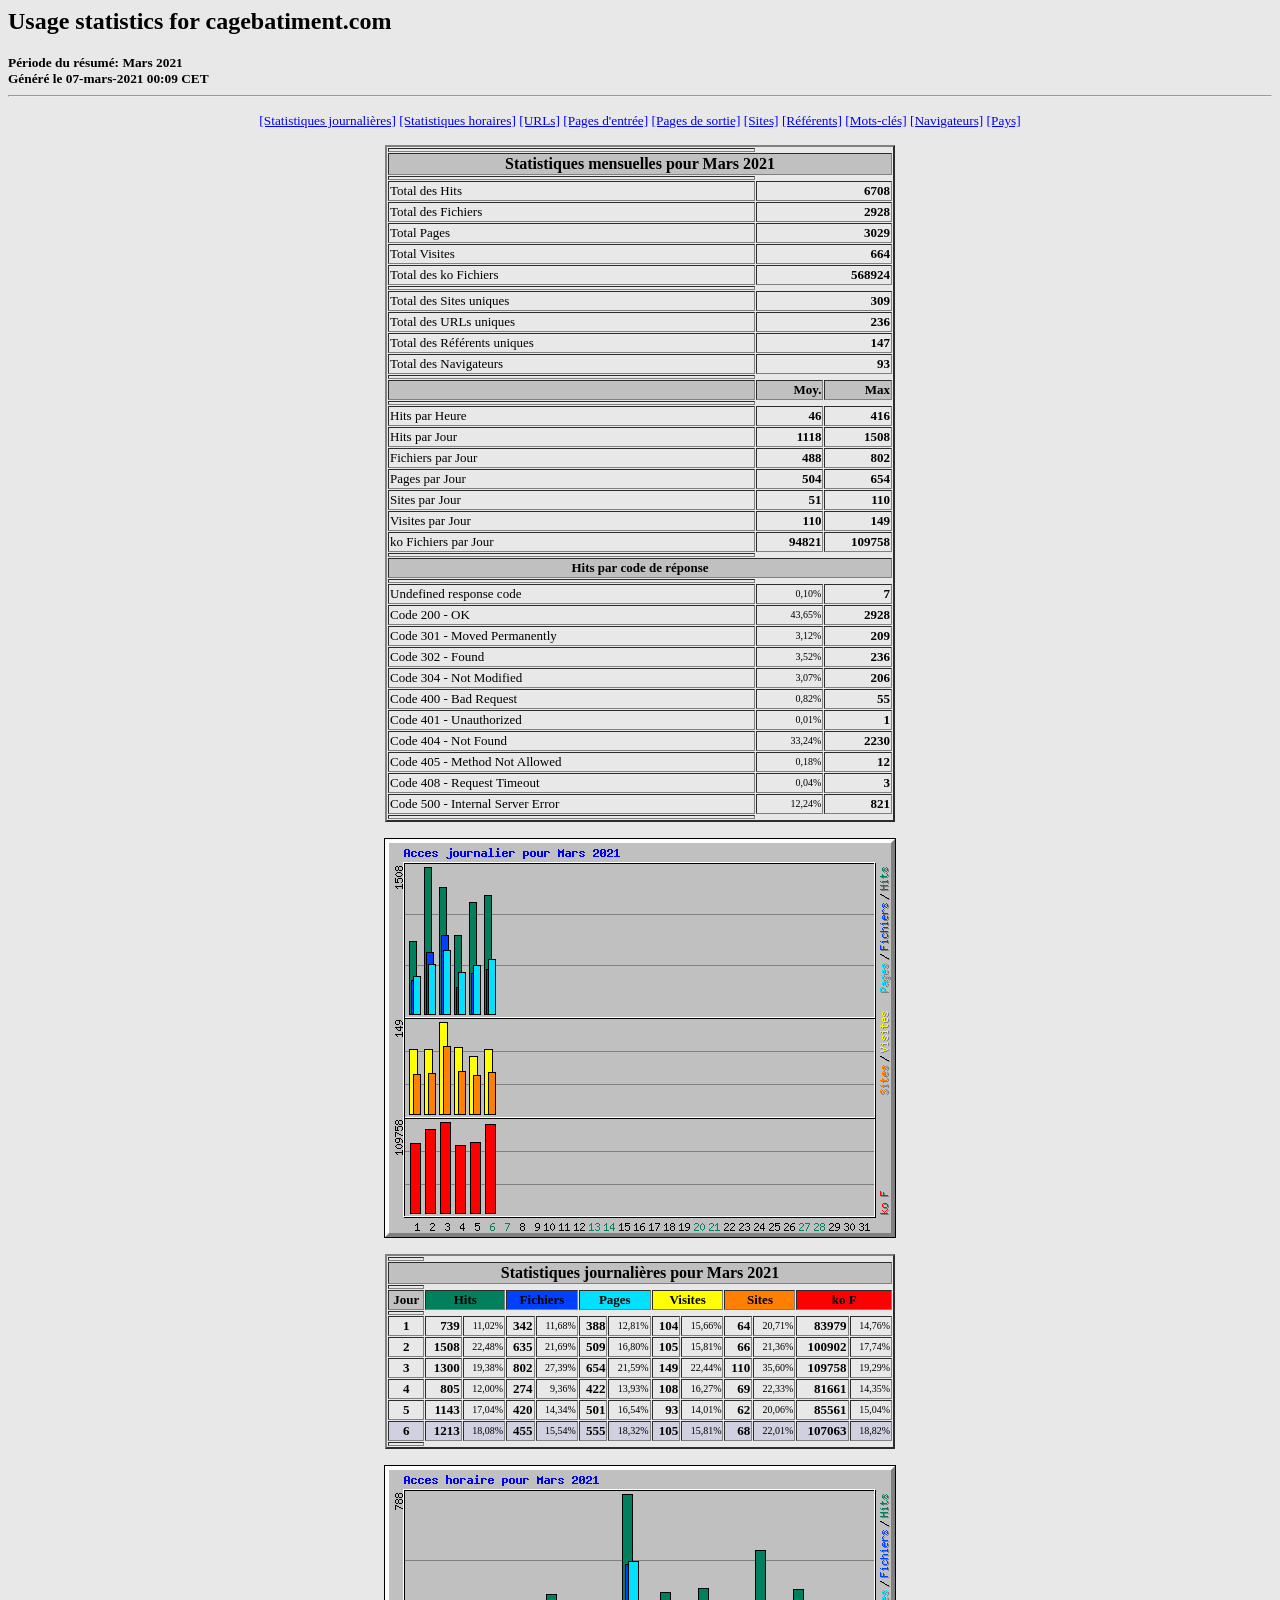
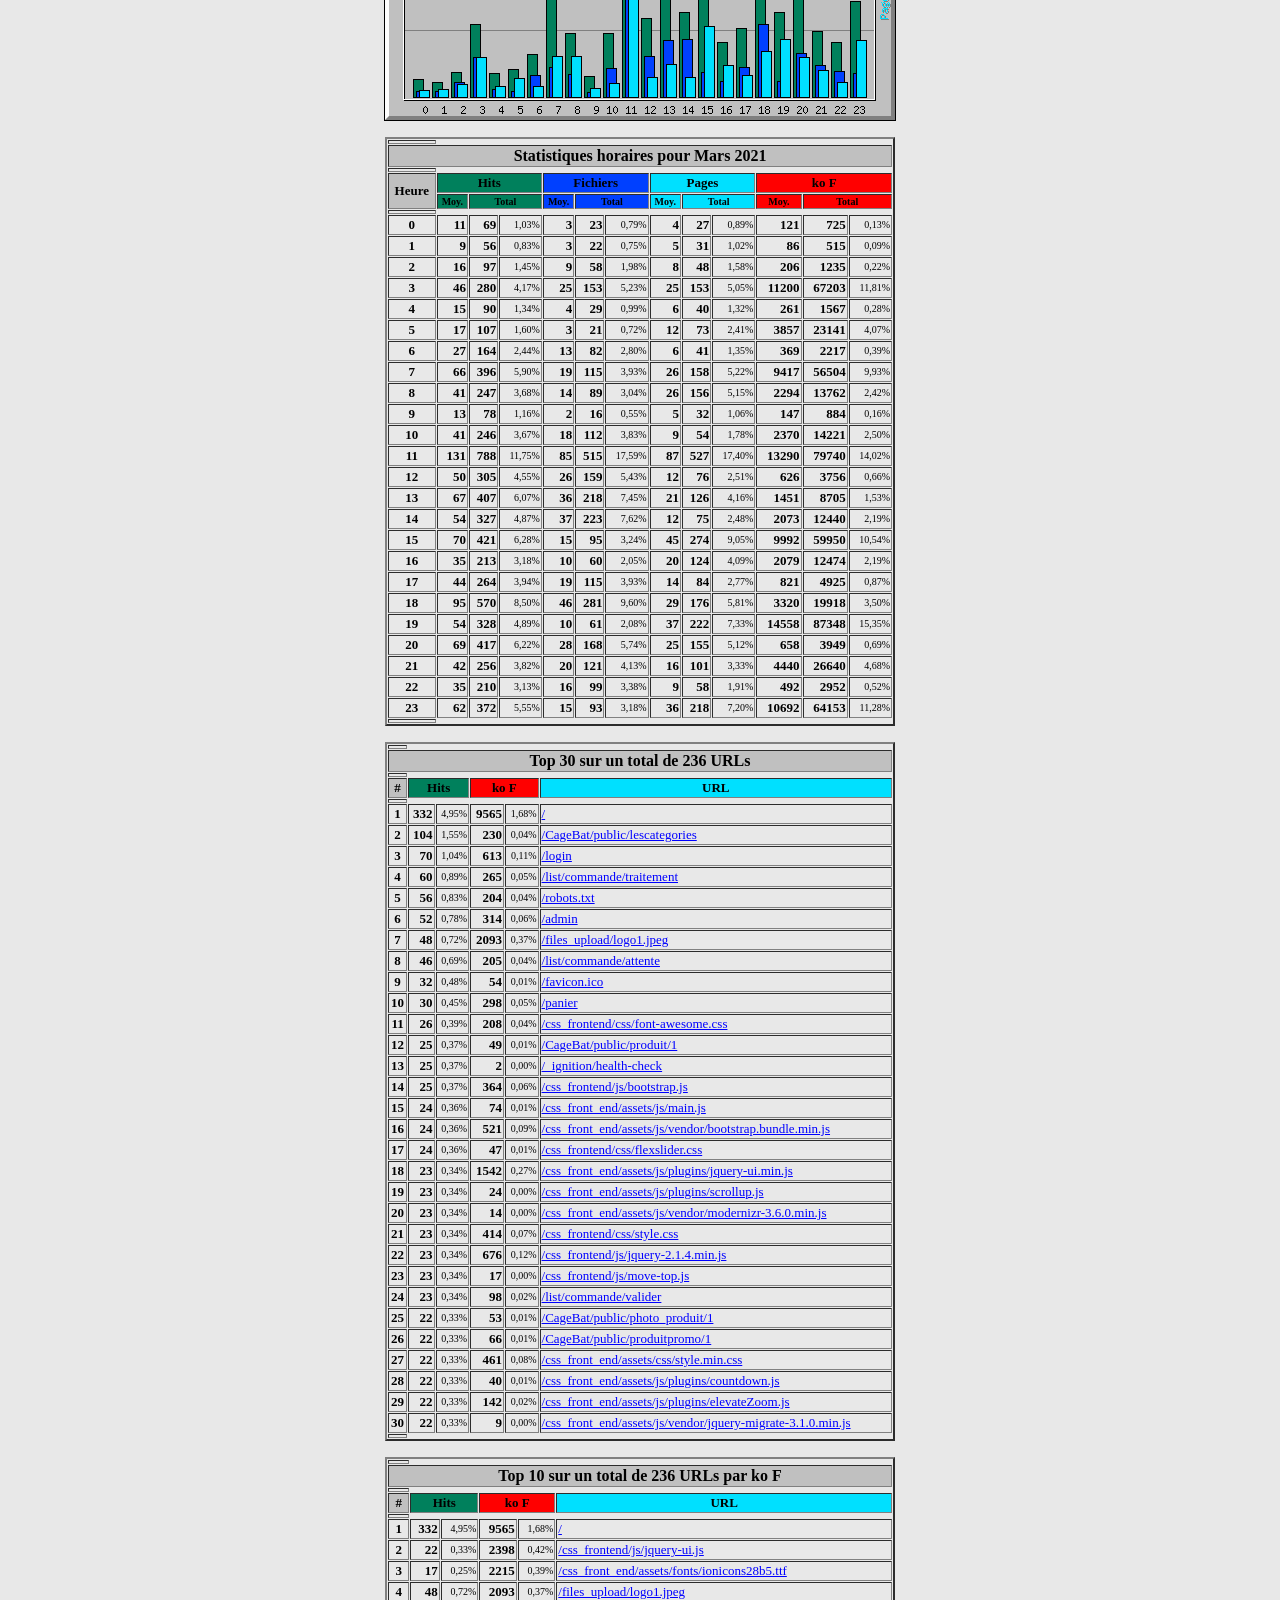
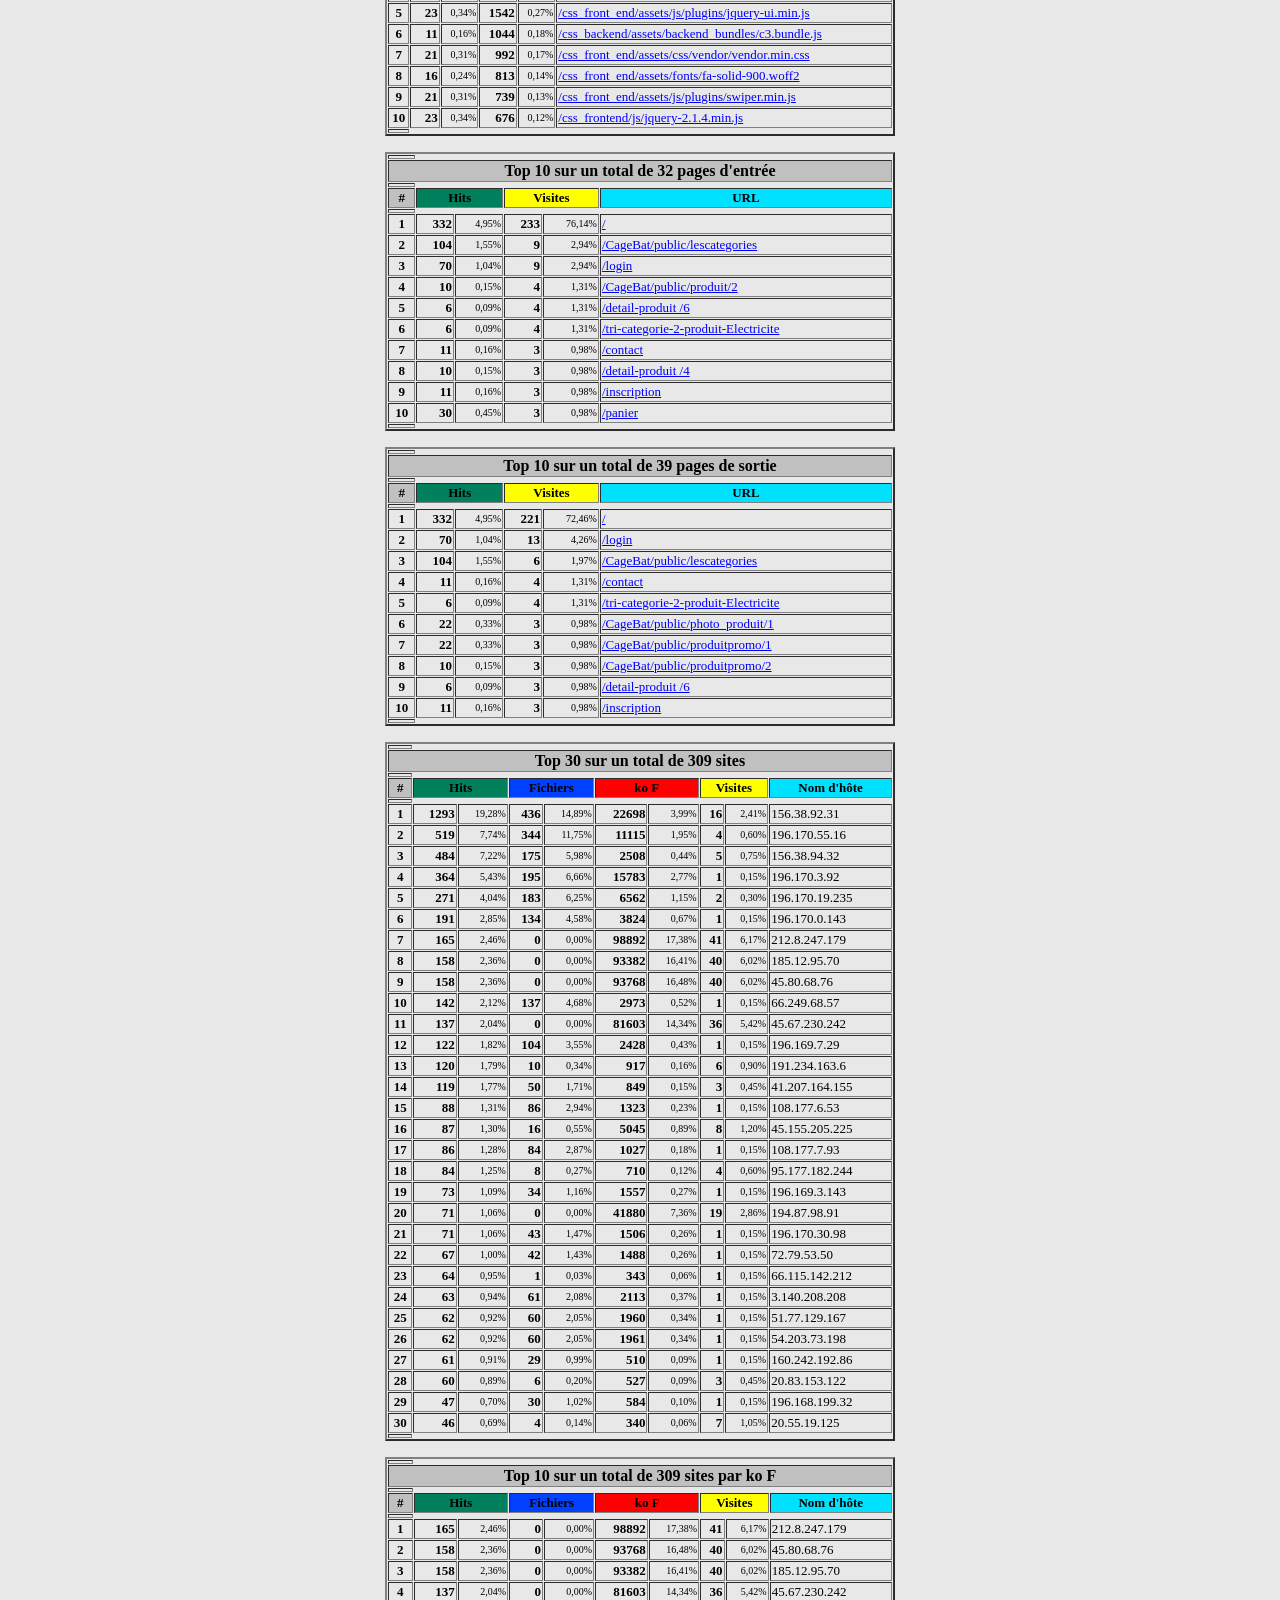
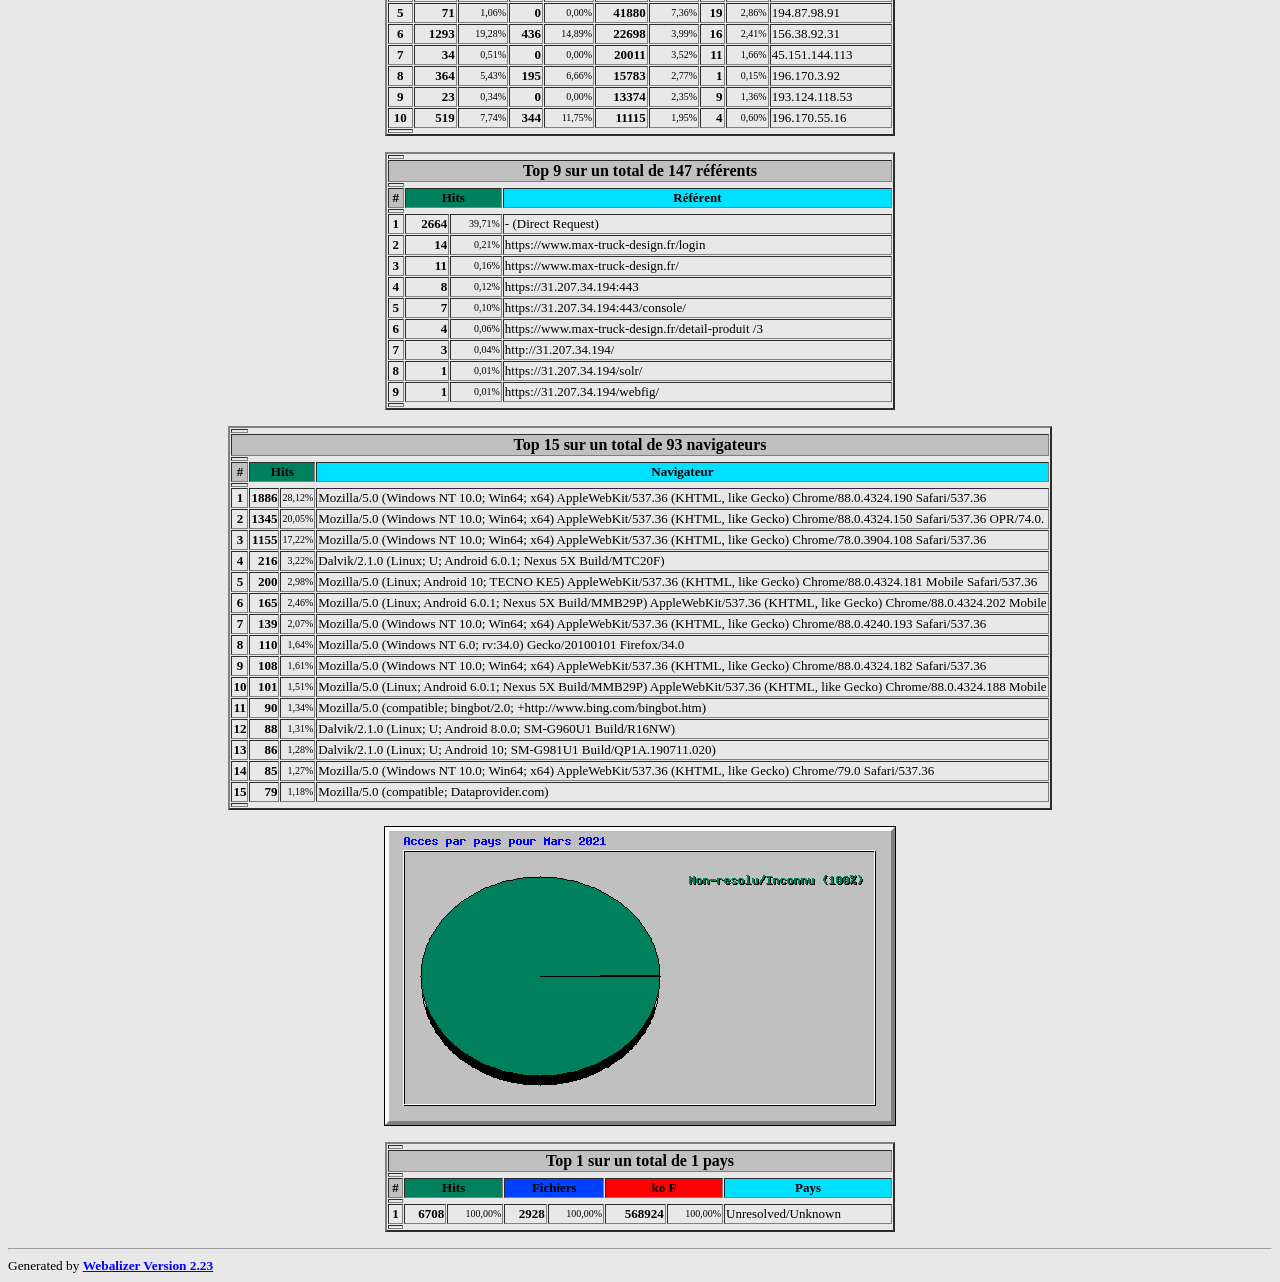
<file: public/stats/usage_202103.html>
<!DOCTYPE HTML PUBLIC "-//W3C//DTD HTML 4.0 Transitional//EN">

<!-- Generated by The Webalizer  Ver. 2.23-08 -->
<!--                                          -->
<!-- Copyright 1997-2013  Bradford L. Barrett -->
<!--                                          -->
<!-- Distributed under the GNU GPL  Version 2 -->
<!--        Full text may be found at:        -->
<!--         http://www.webalizer.org         -->
<!--                                          -->
<!--  Give the power back to the programmers  -->
<!--   Support the Free Software Foundation   -->
<!--           (http://www.fsf.org)           -->
<!--                                          -->
<!-- *** Generated: 07-mars-2021 00:09 CET *** -->

<HTML lang="fr">
<HEAD>
 <TITLE>Usage statistics for cagebatiment.com - Mars 2021</TITLE>
</HEAD>

<BODY BGCOLOR="#E8E8E8" TEXT="#000000" LINK="#0000FF" VLINK="#FF0000">
<H2>Usage statistics for cagebatiment.com</H2>
<SMALL><STRONG>
P&eacute;riode du r&eacute;sum&eacute;: Mars 2021<BR>
G&eacute;n&eacute;r&eacute; le 07-mars-2021 00:09 CET<BR>
</STRONG></SMALL>
<CENTER>
<HR>
<P>
<SMALL>
<A HREF="#DAYSTATS">[Statistiques journali&egrave;res]</A>
<A HREF="#HOURSTATS">[Statistiques horaires]</A>
<A HREF="#TOPURLS">[URLs]</A>
<A HREF="#TOPENTRY">[Pages d'entr&eacute;e]</A>
<A HREF="#TOPEXIT">[Pages de sortie]</A>
<A HREF="#TOPSITES">[Sites]</A>
<A HREF="#TOPREFS">[R&eacute;f&eacute;rents]</A>
<A HREF="#TOPSEARCH">[Mots-cl&eacute;s]</A>
<A HREF="#TOPAGENTS">[Navigateurs]</A>
<A HREF="#TOPCTRYS">[Pays]</A>
</SMALL>
<P>
<TABLE WIDTH=510 BORDER=2 CELLSPACING=1 CELLPADDING=1>
<TR><TH HEIGHT=4></TH></TR>
<TR><TH COLSPAN=3 ALIGN=center BGCOLOR="#C0C0C0">Statistiques mensuelles pour Mars 2021</TH></TR>
<TR><TH HEIGHT=4></TH></TR>
<TR><TD WIDTH=380><FONT SIZE="-1">Total des Hits</FONT></TD>
<TD ALIGN=right COLSPAN=2><FONT SIZE="-1"><B>6708</B></FONT></TD></TR>
<TR><TD WIDTH=380><FONT SIZE="-1">Total des Fichiers</FONT></TD>
<TD ALIGN=right COLSPAN=2><FONT SIZE="-1"><B>2928</B></FONT></TD></TR>
<TR><TD WIDTH=380><FONT SIZE="-1">Total Pages</FONT></TD>
<TD ALIGN=right COLSPAN=2><FONT SIZE="-1"><B>3029</B></FONT></TD></TR>
<TR><TD WIDTH=380><FONT SIZE="-1">Total Visites</FONT></TD>
<TD ALIGN=right COLSPAN=2><FONT SIZE="-1"><B>664</B></FONT></TD></TR>
<TR><TD WIDTH=380><FONT SIZE="-1">Total des ko Fichiers</FONT></TD>
<TD ALIGN=right COLSPAN=2><FONT SIZE="-1"><B>568924</B></FONT></TD></TR>
<TR><TH HEIGHT=4></TH></TR>
<TR><TD WIDTH=380><FONT SIZE="-1">Total des Sites uniques</FONT></TD>
<TD ALIGN=right COLSPAN=2><FONT SIZE="-1"><B>309</B></FONT></TD></TR>
<TR><TD WIDTH=380><FONT SIZE="-1">Total des URLs uniques</FONT></TD>
<TD ALIGN=right COLSPAN=2><FONT SIZE="-1"><B>236</B></FONT></TD></TR>
<TR><TD WIDTH=380><FONT SIZE="-1">Total des R&eacute;f&eacute;rents uniques</FONT></TD>
<TD ALIGN=right COLSPAN=2><FONT SIZE="-1"><B>147</B></FONT></TD></TR>
<TR><TD WIDTH=380><FONT SIZE="-1">Total des Navigateurs</FONT></TD>
<TD ALIGN=right COLSPAN=2><FONT SIZE="-1"><B>93</B></FONT></TD></TR>
<TR><TH HEIGHT=4></TH></TR>
<TR><TH WIDTH=380 BGCOLOR="#C0C0C0"><FONT SIZE=-1 COLOR="#C0C0C0">.</FONT></TH>
<TH WIDTH=65 BGCOLOR="#C0C0C0" ALIGN=right><FONT SIZE=-1>Moy. </FONT></TH>
<TH WIDTH=65 BGCOLOR="#C0C0C0" ALIGN=right><FONT SIZE=-1>Max </FONT></TH></TR>
<TR><TH HEIGHT=4></TH></TR>
<TR><TD><FONT SIZE="-1">Hits par Heure</FONT></TD>
<TD ALIGN=right WIDTH=65><FONT SIZE="-1"><B>46</B></FONT></TD>
<TD WIDTH=65 ALIGN=right><FONT SIZE=-1><B>416</B></FONT></TD></TR>
<TR><TD><FONT SIZE="-1">Hits par Jour</FONT></TD>
<TD ALIGN=right WIDTH=65><FONT SIZE="-1"><B>1118</B></FONT></TD>
<TD WIDTH=65 ALIGN=right><FONT SIZE=-1><B>1508</B></FONT></TD></TR>
<TR><TD><FONT SIZE="-1">Fichiers par Jour</FONT></TD>
<TD ALIGN=right WIDTH=65><FONT SIZE="-1"><B>488</B></FONT></TD>
<TD WIDTH=65 ALIGN=right><FONT SIZE=-1><B>802</B></FONT></TD></TR>
<TR><TD><FONT SIZE="-1">Pages par Jour</FONT></TD>
<TD ALIGN=right WIDTH=65><FONT SIZE="-1"><B>504</B></FONT></TD>
<TD WIDTH=65 ALIGN=right><FONT SIZE=-1><B>654</B></FONT></TD></TR>
<TR><TD><FONT SIZE="-1">Sites par Jour</FONT></TD>
<TD ALIGN=right WIDTH=65><FONT SIZE="-1"><B>51</B></FONT></TD>
<TD WIDTH=65 ALIGN=right><FONT SIZE=-1><B>110</B></FONT></TD></TR>
<TR><TD><FONT SIZE="-1">Visites par Jour</FONT></TD>
<TD ALIGN=right WIDTH=65><FONT SIZE="-1"><B>110</B></FONT></TD>
<TD WIDTH=65 ALIGN=right><FONT SIZE=-1><B>149</B></FONT></TD></TR>
<TR><TD><FONT SIZE="-1">ko Fichiers par Jour</FONT></TD>
<TD ALIGN=right WIDTH=65><FONT SIZE="-1"><B>94821</B></FONT></TD>
<TD WIDTH=65 ALIGN=right><FONT SIZE=-1><B>109758</B></FONT></TD></TR>
<TR><TH HEIGHT=4></TH></TR>
<TR><TH COLSPAN=3 ALIGN=center BGCOLOR="#C0C0C0">
<FONT SIZE="-1">Hits par code de r&eacute;ponse</FONT></TH></TR>
<TR><TH HEIGHT=4></TH></TR>
<TR><TD><FONT SIZE="-1">Undefined response code</FONT></TD>
<TD ALIGN=right><FONT SIZE="-2">0,10%</FONT></TD>
<TD ALIGN=right><FONT SIZE="-1"><B>7</B></FONT></TD></TR>
<TR><TD><FONT SIZE="-1">Code 200 - OK</FONT></TD>
<TD ALIGN=right><FONT SIZE="-2">43,65%</FONT></TD>
<TD ALIGN=right><FONT SIZE="-1"><B>2928</B></FONT></TD></TR>
<TR><TD><FONT SIZE="-1">Code 301 - Moved Permanently</FONT></TD>
<TD ALIGN=right><FONT SIZE="-2">3,12%</FONT></TD>
<TD ALIGN=right><FONT SIZE="-1"><B>209</B></FONT></TD></TR>
<TR><TD><FONT SIZE="-1">Code 302 - Found</FONT></TD>
<TD ALIGN=right><FONT SIZE="-2">3,52%</FONT></TD>
<TD ALIGN=right><FONT SIZE="-1"><B>236</B></FONT></TD></TR>
<TR><TD><FONT SIZE="-1">Code 304 - Not Modified</FONT></TD>
<TD ALIGN=right><FONT SIZE="-2">3,07%</FONT></TD>
<TD ALIGN=right><FONT SIZE="-1"><B>206</B></FONT></TD></TR>
<TR><TD><FONT SIZE="-1">Code 400 - Bad Request</FONT></TD>
<TD ALIGN=right><FONT SIZE="-2">0,82%</FONT></TD>
<TD ALIGN=right><FONT SIZE="-1"><B>55</B></FONT></TD></TR>
<TR><TD><FONT SIZE="-1">Code 401 - Unauthorized</FONT></TD>
<TD ALIGN=right><FONT SIZE="-2">0,01%</FONT></TD>
<TD ALIGN=right><FONT SIZE="-1"><B>1</B></FONT></TD></TR>
<TR><TD><FONT SIZE="-1">Code 404 - Not Found</FONT></TD>
<TD ALIGN=right><FONT SIZE="-2">33,24%</FONT></TD>
<TD ALIGN=right><FONT SIZE="-1"><B>2230</B></FONT></TD></TR>
<TR><TD><FONT SIZE="-1">Code 405 - Method Not Allowed</FONT></TD>
<TD ALIGN=right><FONT SIZE="-2">0,18%</FONT></TD>
<TD ALIGN=right><FONT SIZE="-1"><B>12</B></FONT></TD></TR>
<TR><TD><FONT SIZE="-1">Code 408 - Request Timeout</FONT></TD>
<TD ALIGN=right><FONT SIZE="-2">0,04%</FONT></TD>
<TD ALIGN=right><FONT SIZE="-1"><B>3</B></FONT></TD></TR>
<TR><TD><FONT SIZE="-1">Code 500 - Internal Server Error</FONT></TD>
<TD ALIGN=right><FONT SIZE="-2">12,24%</FONT></TD>
<TD ALIGN=right><FONT SIZE="-1"><B>821</B></FONT></TD></TR>
<TR><TH HEIGHT=4></TH></TR>
</TABLE>
<P>
<A NAME="DAYSTATS"></A>
<IMG SRC="daily_usage_202103.png" ALT="Acces journalier pour Mars 2021" HEIGHT=400 WIDTH=512><P>
<TABLE WIDTH=510 BORDER=2 CELLSPACING=1 CELLPADDING=1>
<TR><TH HEIGHT=4></TH></TR>
<TR><TH BGCOLOR="#C0C0C0" COLSPAN=13 ALIGN=center>Statistiques journali&egrave;res pour Mars 2021</TH></TR>
<TR><TH HEIGHT=4></TH></TR>
<TR><TH ALIGN=center BGCOLOR="#C0C0C0"><FONT SIZE="-1">Jour</FONT></TH>
<TH ALIGN=center BGCOLOR="#00805c" COLSPAN=2><FONT SIZE="-1">Hits</FONT></TH>
<TH ALIGN=center BGCOLOR="#0040ff" COLSPAN=2><FONT SIZE="-1">Fichiers</FONT></TH>
<TH ALIGN=center BGCOLOR="#00e0ff" COLSPAN=2><FONT SIZE="-1">Pages</FONT></TH>
<TH ALIGN=center BGCOLOR="#ffff00" COLSPAN=2><FONT SIZE="-1">Visites</FONT></TH>
<TH ALIGN=center BGCOLOR="#ff8000" COLSPAN=2><FONT SIZE="-1">Sites</FONT></TH>
<TH ALIGN=center BGCOLOR="#ff0000" COLSPAN=2><FONT SIZE="-1">ko F</FONT></TH></TR>
<TR><TH HEIGHT=4></TH></TR>
<TR><TD ALIGN=center><FONT SIZE="-1"><B>1</B></FONT></TD>
<TD ALIGN=right><FONT SIZE="-1"><B>739</B></FONT></TD>
<TD ALIGN=right><FONT SIZE="-2">11,02%</FONT></TD>
<TD ALIGN=right><FONT SIZE="-1"><B>342</B></FONT></TD>
<TD ALIGN=right><FONT SIZE="-2">11,68%</FONT></TD>
<TD ALIGN=right><FONT SIZE="-1"><B>388</B></FONT></TD>
<TD ALIGN=right><FONT SIZE="-2">12,81%</FONT></TD>
<TD ALIGN=right><FONT SIZE="-1"><B>104</B></FONT></TD>
<TD ALIGN=right><FONT SIZE="-2">15,66%</FONT></TD>
<TD ALIGN=right><FONT SIZE="-1"><B>64</B></FONT></TD>
<TD ALIGN=right><FONT SIZE="-2">20,71%</FONT></TD>
<TD ALIGN=right><FONT SIZE="-1"><B>83979</B></FONT></TD>
<TD ALIGN=right><FONT SIZE="-2">14,76%</FONT></TD></TR>
<TR><TD ALIGN=center><FONT SIZE="-1"><B>2</B></FONT></TD>
<TD ALIGN=right><FONT SIZE="-1"><B>1508</B></FONT></TD>
<TD ALIGN=right><FONT SIZE="-2">22,48%</FONT></TD>
<TD ALIGN=right><FONT SIZE="-1"><B>635</B></FONT></TD>
<TD ALIGN=right><FONT SIZE="-2">21,69%</FONT></TD>
<TD ALIGN=right><FONT SIZE="-1"><B>509</B></FONT></TD>
<TD ALIGN=right><FONT SIZE="-2">16,80%</FONT></TD>
<TD ALIGN=right><FONT SIZE="-1"><B>105</B></FONT></TD>
<TD ALIGN=right><FONT SIZE="-2">15,81%</FONT></TD>
<TD ALIGN=right><FONT SIZE="-1"><B>66</B></FONT></TD>
<TD ALIGN=right><FONT SIZE="-2">21,36%</FONT></TD>
<TD ALIGN=right><FONT SIZE="-1"><B>100902</B></FONT></TD>
<TD ALIGN=right><FONT SIZE="-2">17,74%</FONT></TD></TR>
<TR><TD ALIGN=center><FONT SIZE="-1"><B>3</B></FONT></TD>
<TD ALIGN=right><FONT SIZE="-1"><B>1300</B></FONT></TD>
<TD ALIGN=right><FONT SIZE="-2">19,38%</FONT></TD>
<TD ALIGN=right><FONT SIZE="-1"><B>802</B></FONT></TD>
<TD ALIGN=right><FONT SIZE="-2">27,39%</FONT></TD>
<TD ALIGN=right><FONT SIZE="-1"><B>654</B></FONT></TD>
<TD ALIGN=right><FONT SIZE="-2">21,59%</FONT></TD>
<TD ALIGN=right><FONT SIZE="-1"><B>149</B></FONT></TD>
<TD ALIGN=right><FONT SIZE="-2">22,44%</FONT></TD>
<TD ALIGN=right><FONT SIZE="-1"><B>110</B></FONT></TD>
<TD ALIGN=right><FONT SIZE="-2">35,60%</FONT></TD>
<TD ALIGN=right><FONT SIZE="-1"><B>109758</B></FONT></TD>
<TD ALIGN=right><FONT SIZE="-2">19,29%</FONT></TD></TR>
<TR><TD ALIGN=center><FONT SIZE="-1"><B>4</B></FONT></TD>
<TD ALIGN=right><FONT SIZE="-1"><B>805</B></FONT></TD>
<TD ALIGN=right><FONT SIZE="-2">12,00%</FONT></TD>
<TD ALIGN=right><FONT SIZE="-1"><B>274</B></FONT></TD>
<TD ALIGN=right><FONT SIZE="-2">9,36%</FONT></TD>
<TD ALIGN=right><FONT SIZE="-1"><B>422</B></FONT></TD>
<TD ALIGN=right><FONT SIZE="-2">13,93%</FONT></TD>
<TD ALIGN=right><FONT SIZE="-1"><B>108</B></FONT></TD>
<TD ALIGN=right><FONT SIZE="-2">16,27%</FONT></TD>
<TD ALIGN=right><FONT SIZE="-1"><B>69</B></FONT></TD>
<TD ALIGN=right><FONT SIZE="-2">22,33%</FONT></TD>
<TD ALIGN=right><FONT SIZE="-1"><B>81661</B></FONT></TD>
<TD ALIGN=right><FONT SIZE="-2">14,35%</FONT></TD></TR>
<TR><TD ALIGN=center><FONT SIZE="-1"><B>5</B></FONT></TD>
<TD ALIGN=right><FONT SIZE="-1"><B>1143</B></FONT></TD>
<TD ALIGN=right><FONT SIZE="-2">17,04%</FONT></TD>
<TD ALIGN=right><FONT SIZE="-1"><B>420</B></FONT></TD>
<TD ALIGN=right><FONT SIZE="-2">14,34%</FONT></TD>
<TD ALIGN=right><FONT SIZE="-1"><B>501</B></FONT></TD>
<TD ALIGN=right><FONT SIZE="-2">16,54%</FONT></TD>
<TD ALIGN=right><FONT SIZE="-1"><B>93</B></FONT></TD>
<TD ALIGN=right><FONT SIZE="-2">14,01%</FONT></TD>
<TD ALIGN=right><FONT SIZE="-1"><B>62</B></FONT></TD>
<TD ALIGN=right><FONT SIZE="-2">20,06%</FONT></TD>
<TD ALIGN=right><FONT SIZE="-1"><B>85561</B></FONT></TD>
<TD ALIGN=right><FONT SIZE="-2">15,04%</FONT></TD></TR>
<TR BGCOLOR="#D0D0E0"><TD ALIGN=center><FONT SIZE="-1"><B>6</B></FONT></TD>
<TD ALIGN=right><FONT SIZE="-1"><B>1213</B></FONT></TD>
<TD ALIGN=right><FONT SIZE="-2">18,08%</FONT></TD>
<TD ALIGN=right><FONT SIZE="-1"><B>455</B></FONT></TD>
<TD ALIGN=right><FONT SIZE="-2">15,54%</FONT></TD>
<TD ALIGN=right><FONT SIZE="-1"><B>555</B></FONT></TD>
<TD ALIGN=right><FONT SIZE="-2">18,32%</FONT></TD>
<TD ALIGN=right><FONT SIZE="-1"><B>105</B></FONT></TD>
<TD ALIGN=right><FONT SIZE="-2">15,81%</FONT></TD>
<TD ALIGN=right><FONT SIZE="-1"><B>68</B></FONT></TD>
<TD ALIGN=right><FONT SIZE="-2">22,01%</FONT></TD>
<TD ALIGN=right><FONT SIZE="-1"><B>107063</B></FONT></TD>
<TD ALIGN=right><FONT SIZE="-2">18,82%</FONT></TD></TR>
<TR><TH HEIGHT=4></TH></TR>
</TABLE>
<P>
<A NAME="HOURSTATS"></A>
<IMG SRC="hourly_usage_202103.png" ALT="Acces horaire pour Mars 2021" HEIGHT=256 WIDTH=512><P>
<TABLE WIDTH=510 BORDER=2 CELLSPACING=1 CELLPADDING=1>
<TR><TH HEIGHT=4></TH></TR>
<TR><TH BGCOLOR="#C0C0C0" COLSPAN=13 ALIGN=center>Statistiques horaires pour Mars 2021</TH></TR>
<TR><TH HEIGHT=4></TH></TR>
<TR><TH ALIGN=center ROWSPAN=2 BGCOLOR="#C0C0C0"><FONT SIZE="-1">Heure</FONT></TH>
<TH ALIGN=center BGCOLOR="#00805c" COLSPAN=3><FONT SIZE="-1">Hits</FONT></TH>
<TH ALIGN=center BGCOLOR="#0040ff" COLSPAN=3><FONT SIZE="-1">Fichiers</FONT></TH>
<TH ALIGN=center BGCOLOR="#00e0ff" COLSPAN=3><FONT SIZE="-1">Pages</FONT></TH>
<TH ALIGN=center BGCOLOR="#ff0000" COLSPAN=3><FONT SIZE="-1">ko F</FONT></TH></TR>
<TR><TH ALIGN=center BGCOLOR="#00805c"><FONT SIZE="-2">Moy.</FONT></TH>
<TH ALIGN=center BGCOLOR="#00805c" COLSPAN=2><FONT SIZE="-2">Total</FONT></TH>
<TH ALIGN=center BGCOLOR="#0040ff"><FONT SIZE="-2">Moy.</FONT></TH>
<TH ALIGN=center BGCOLOR="#0040ff" COLSPAN=2><FONT SIZE="-2">Total</FONT></TH>
<TH ALIGN=center BGCOLOR="#00e0ff"><FONT SIZE="-2">Moy.</FONT></TH>
<TH ALIGN=center BGCOLOR="#00e0ff" COLSPAN=2><FONT SIZE="-2">Total</FONT></TH>
<TH ALIGN=center BGCOLOR="#ff0000"><FONT SIZE="-2">Moy.</FONT></TH>
<TH ALIGN=center BGCOLOR="#ff0000" COLSPAN=2><FONT SIZE="-2">Total</FONT></TR>
<TR><TH HEIGHT=4></TH></TR>
<TR><TD ALIGN=center><FONT SIZE="-1"><B>0</B></FONT></TD>
<TD ALIGN=right><FONT SIZE="-1"><B>11</B></FONT></TD>
<TD ALIGN=right><FONT SIZE="-1"><B>69</B></FONT></TD>
<TD ALIGN=right><FONT SIZE="-2">1,03%</FONT></TD>
<TD ALIGN=right><FONT SIZE="-1"><B>3</B></FONT></TD>
<TD ALIGN=right><FONT SIZE="-1"><B>23</B></FONT></TD>
<TD ALIGN=right><FONT SIZE="-2">0,79%</FONT></TD>
<TD ALIGN=right><FONT SIZE="-1"><B>4</B></FONT></TD>
<TD ALIGN=right><FONT SIZE="-1"><B>27</B></FONT></TD>
<TD ALIGN=right><FONT SIZE="-2">0,89%</FONT></TD>
<TD ALIGN=right><FONT SIZE="-1"><B>121</B></FONT></TD>
<TD ALIGN=right><FONT SIZE="-1"><B>725</B></FONT></TD>
<TD ALIGN=right><FONT SIZE="-2">0,13%</FONT></TD></TR>
<TR><TD ALIGN=center><FONT SIZE="-1"><B>1</B></FONT></TD>
<TD ALIGN=right><FONT SIZE="-1"><B>9</B></FONT></TD>
<TD ALIGN=right><FONT SIZE="-1"><B>56</B></FONT></TD>
<TD ALIGN=right><FONT SIZE="-2">0,83%</FONT></TD>
<TD ALIGN=right><FONT SIZE="-1"><B>3</B></FONT></TD>
<TD ALIGN=right><FONT SIZE="-1"><B>22</B></FONT></TD>
<TD ALIGN=right><FONT SIZE="-2">0,75%</FONT></TD>
<TD ALIGN=right><FONT SIZE="-1"><B>5</B></FONT></TD>
<TD ALIGN=right><FONT SIZE="-1"><B>31</B></FONT></TD>
<TD ALIGN=right><FONT SIZE="-2">1,02%</FONT></TD>
<TD ALIGN=right><FONT SIZE="-1"><B>86</B></FONT></TD>
<TD ALIGN=right><FONT SIZE="-1"><B>515</B></FONT></TD>
<TD ALIGN=right><FONT SIZE="-2">0,09%</FONT></TD></TR>
<TR><TD ALIGN=center><FONT SIZE="-1"><B>2</B></FONT></TD>
<TD ALIGN=right><FONT SIZE="-1"><B>16</B></FONT></TD>
<TD ALIGN=right><FONT SIZE="-1"><B>97</B></FONT></TD>
<TD ALIGN=right><FONT SIZE="-2">1,45%</FONT></TD>
<TD ALIGN=right><FONT SIZE="-1"><B>9</B></FONT></TD>
<TD ALIGN=right><FONT SIZE="-1"><B>58</B></FONT></TD>
<TD ALIGN=right><FONT SIZE="-2">1,98%</FONT></TD>
<TD ALIGN=right><FONT SIZE="-1"><B>8</B></FONT></TD>
<TD ALIGN=right><FONT SIZE="-1"><B>48</B></FONT></TD>
<TD ALIGN=right><FONT SIZE="-2">1,58%</FONT></TD>
<TD ALIGN=right><FONT SIZE="-1"><B>206</B></FONT></TD>
<TD ALIGN=right><FONT SIZE="-1"><B>1235</B></FONT></TD>
<TD ALIGN=right><FONT SIZE="-2">0,22%</FONT></TD></TR>
<TR><TD ALIGN=center><FONT SIZE="-1"><B>3</B></FONT></TD>
<TD ALIGN=right><FONT SIZE="-1"><B>46</B></FONT></TD>
<TD ALIGN=right><FONT SIZE="-1"><B>280</B></FONT></TD>
<TD ALIGN=right><FONT SIZE="-2">4,17%</FONT></TD>
<TD ALIGN=right><FONT SIZE="-1"><B>25</B></FONT></TD>
<TD ALIGN=right><FONT SIZE="-1"><B>153</B></FONT></TD>
<TD ALIGN=right><FONT SIZE="-2">5,23%</FONT></TD>
<TD ALIGN=right><FONT SIZE="-1"><B>25</B></FONT></TD>
<TD ALIGN=right><FONT SIZE="-1"><B>153</B></FONT></TD>
<TD ALIGN=right><FONT SIZE="-2">5,05%</FONT></TD>
<TD ALIGN=right><FONT SIZE="-1"><B>11200</B></FONT></TD>
<TD ALIGN=right><FONT SIZE="-1"><B>67203</B></FONT></TD>
<TD ALIGN=right><FONT SIZE="-2">11,81%</FONT></TD></TR>
<TR><TD ALIGN=center><FONT SIZE="-1"><B>4</B></FONT></TD>
<TD ALIGN=right><FONT SIZE="-1"><B>15</B></FONT></TD>
<TD ALIGN=right><FONT SIZE="-1"><B>90</B></FONT></TD>
<TD ALIGN=right><FONT SIZE="-2">1,34%</FONT></TD>
<TD ALIGN=right><FONT SIZE="-1"><B>4</B></FONT></TD>
<TD ALIGN=right><FONT SIZE="-1"><B>29</B></FONT></TD>
<TD ALIGN=right><FONT SIZE="-2">0,99%</FONT></TD>
<TD ALIGN=right><FONT SIZE="-1"><B>6</B></FONT></TD>
<TD ALIGN=right><FONT SIZE="-1"><B>40</B></FONT></TD>
<TD ALIGN=right><FONT SIZE="-2">1,32%</FONT></TD>
<TD ALIGN=right><FONT SIZE="-1"><B>261</B></FONT></TD>
<TD ALIGN=right><FONT SIZE="-1"><B>1567</B></FONT></TD>
<TD ALIGN=right><FONT SIZE="-2">0,28%</FONT></TD></TR>
<TR><TD ALIGN=center><FONT SIZE="-1"><B>5</B></FONT></TD>
<TD ALIGN=right><FONT SIZE="-1"><B>17</B></FONT></TD>
<TD ALIGN=right><FONT SIZE="-1"><B>107</B></FONT></TD>
<TD ALIGN=right><FONT SIZE="-2">1,60%</FONT></TD>
<TD ALIGN=right><FONT SIZE="-1"><B>3</B></FONT></TD>
<TD ALIGN=right><FONT SIZE="-1"><B>21</B></FONT></TD>
<TD ALIGN=right><FONT SIZE="-2">0,72%</FONT></TD>
<TD ALIGN=right><FONT SIZE="-1"><B>12</B></FONT></TD>
<TD ALIGN=right><FONT SIZE="-1"><B>73</B></FONT></TD>
<TD ALIGN=right><FONT SIZE="-2">2,41%</FONT></TD>
<TD ALIGN=right><FONT SIZE="-1"><B>3857</B></FONT></TD>
<TD ALIGN=right><FONT SIZE="-1"><B>23141</B></FONT></TD>
<TD ALIGN=right><FONT SIZE="-2">4,07%</FONT></TD></TR>
<TR><TD ALIGN=center><FONT SIZE="-1"><B>6</B></FONT></TD>
<TD ALIGN=right><FONT SIZE="-1"><B>27</B></FONT></TD>
<TD ALIGN=right><FONT SIZE="-1"><B>164</B></FONT></TD>
<TD ALIGN=right><FONT SIZE="-2">2,44%</FONT></TD>
<TD ALIGN=right><FONT SIZE="-1"><B>13</B></FONT></TD>
<TD ALIGN=right><FONT SIZE="-1"><B>82</B></FONT></TD>
<TD ALIGN=right><FONT SIZE="-2">2,80%</FONT></TD>
<TD ALIGN=right><FONT SIZE="-1"><B>6</B></FONT></TD>
<TD ALIGN=right><FONT SIZE="-1"><B>41</B></FONT></TD>
<TD ALIGN=right><FONT SIZE="-2">1,35%</FONT></TD>
<TD ALIGN=right><FONT SIZE="-1"><B>369</B></FONT></TD>
<TD ALIGN=right><FONT SIZE="-1"><B>2217</B></FONT></TD>
<TD ALIGN=right><FONT SIZE="-2">0,39%</FONT></TD></TR>
<TR><TD ALIGN=center><FONT SIZE="-1"><B>7</B></FONT></TD>
<TD ALIGN=right><FONT SIZE="-1"><B>66</B></FONT></TD>
<TD ALIGN=right><FONT SIZE="-1"><B>396</B></FONT></TD>
<TD ALIGN=right><FONT SIZE="-2">5,90%</FONT></TD>
<TD ALIGN=right><FONT SIZE="-1"><B>19</B></FONT></TD>
<TD ALIGN=right><FONT SIZE="-1"><B>115</B></FONT></TD>
<TD ALIGN=right><FONT SIZE="-2">3,93%</FONT></TD>
<TD ALIGN=right><FONT SIZE="-1"><B>26</B></FONT></TD>
<TD ALIGN=right><FONT SIZE="-1"><B>158</B></FONT></TD>
<TD ALIGN=right><FONT SIZE="-2">5,22%</FONT></TD>
<TD ALIGN=right><FONT SIZE="-1"><B>9417</B></FONT></TD>
<TD ALIGN=right><FONT SIZE="-1"><B>56504</B></FONT></TD>
<TD ALIGN=right><FONT SIZE="-2">9,93%</FONT></TD></TR>
<TR><TD ALIGN=center><FONT SIZE="-1"><B>8</B></FONT></TD>
<TD ALIGN=right><FONT SIZE="-1"><B>41</B></FONT></TD>
<TD ALIGN=right><FONT SIZE="-1"><B>247</B></FONT></TD>
<TD ALIGN=right><FONT SIZE="-2">3,68%</FONT></TD>
<TD ALIGN=right><FONT SIZE="-1"><B>14</B></FONT></TD>
<TD ALIGN=right><FONT SIZE="-1"><B>89</B></FONT></TD>
<TD ALIGN=right><FONT SIZE="-2">3,04%</FONT></TD>
<TD ALIGN=right><FONT SIZE="-1"><B>26</B></FONT></TD>
<TD ALIGN=right><FONT SIZE="-1"><B>156</B></FONT></TD>
<TD ALIGN=right><FONT SIZE="-2">5,15%</FONT></TD>
<TD ALIGN=right><FONT SIZE="-1"><B>2294</B></FONT></TD>
<TD ALIGN=right><FONT SIZE="-1"><B>13762</B></FONT></TD>
<TD ALIGN=right><FONT SIZE="-2">2,42%</FONT></TD></TR>
<TR><TD ALIGN=center><FONT SIZE="-1"><B>9</B></FONT></TD>
<TD ALIGN=right><FONT SIZE="-1"><B>13</B></FONT></TD>
<TD ALIGN=right><FONT SIZE="-1"><B>78</B></FONT></TD>
<TD ALIGN=right><FONT SIZE="-2">1,16%</FONT></TD>
<TD ALIGN=right><FONT SIZE="-1"><B>2</B></FONT></TD>
<TD ALIGN=right><FONT SIZE="-1"><B>16</B></FONT></TD>
<TD ALIGN=right><FONT SIZE="-2">0,55%</FONT></TD>
<TD ALIGN=right><FONT SIZE="-1"><B>5</B></FONT></TD>
<TD ALIGN=right><FONT SIZE="-1"><B>32</B></FONT></TD>
<TD ALIGN=right><FONT SIZE="-2">1,06%</FONT></TD>
<TD ALIGN=right><FONT SIZE="-1"><B>147</B></FONT></TD>
<TD ALIGN=right><FONT SIZE="-1"><B>884</B></FONT></TD>
<TD ALIGN=right><FONT SIZE="-2">0,16%</FONT></TD></TR>
<TR><TD ALIGN=center><FONT SIZE="-1"><B>10</B></FONT></TD>
<TD ALIGN=right><FONT SIZE="-1"><B>41</B></FONT></TD>
<TD ALIGN=right><FONT SIZE="-1"><B>246</B></FONT></TD>
<TD ALIGN=right><FONT SIZE="-2">3,67%</FONT></TD>
<TD ALIGN=right><FONT SIZE="-1"><B>18</B></FONT></TD>
<TD ALIGN=right><FONT SIZE="-1"><B>112</B></FONT></TD>
<TD ALIGN=right><FONT SIZE="-2">3,83%</FONT></TD>
<TD ALIGN=right><FONT SIZE="-1"><B>9</B></FONT></TD>
<TD ALIGN=right><FONT SIZE="-1"><B>54</B></FONT></TD>
<TD ALIGN=right><FONT SIZE="-2">1,78%</FONT></TD>
<TD ALIGN=right><FONT SIZE="-1"><B>2370</B></FONT></TD>
<TD ALIGN=right><FONT SIZE="-1"><B>14221</B></FONT></TD>
<TD ALIGN=right><FONT SIZE="-2">2,50%</FONT></TD></TR>
<TR><TD ALIGN=center><FONT SIZE="-1"><B>11</B></FONT></TD>
<TD ALIGN=right><FONT SIZE="-1"><B>131</B></FONT></TD>
<TD ALIGN=right><FONT SIZE="-1"><B>788</B></FONT></TD>
<TD ALIGN=right><FONT SIZE="-2">11,75%</FONT></TD>
<TD ALIGN=right><FONT SIZE="-1"><B>85</B></FONT></TD>
<TD ALIGN=right><FONT SIZE="-1"><B>515</B></FONT></TD>
<TD ALIGN=right><FONT SIZE="-2">17,59%</FONT></TD>
<TD ALIGN=right><FONT SIZE="-1"><B>87</B></FONT></TD>
<TD ALIGN=right><FONT SIZE="-1"><B>527</B></FONT></TD>
<TD ALIGN=right><FONT SIZE="-2">17,40%</FONT></TD>
<TD ALIGN=right><FONT SIZE="-1"><B>13290</B></FONT></TD>
<TD ALIGN=right><FONT SIZE="-1"><B>79740</B></FONT></TD>
<TD ALIGN=right><FONT SIZE="-2">14,02%</FONT></TD></TR>
<TR><TD ALIGN=center><FONT SIZE="-1"><B>12</B></FONT></TD>
<TD ALIGN=right><FONT SIZE="-1"><B>50</B></FONT></TD>
<TD ALIGN=right><FONT SIZE="-1"><B>305</B></FONT></TD>
<TD ALIGN=right><FONT SIZE="-2">4,55%</FONT></TD>
<TD ALIGN=right><FONT SIZE="-1"><B>26</B></FONT></TD>
<TD ALIGN=right><FONT SIZE="-1"><B>159</B></FONT></TD>
<TD ALIGN=right><FONT SIZE="-2">5,43%</FONT></TD>
<TD ALIGN=right><FONT SIZE="-1"><B>12</B></FONT></TD>
<TD ALIGN=right><FONT SIZE="-1"><B>76</B></FONT></TD>
<TD ALIGN=right><FONT SIZE="-2">2,51%</FONT></TD>
<TD ALIGN=right><FONT SIZE="-1"><B>626</B></FONT></TD>
<TD ALIGN=right><FONT SIZE="-1"><B>3756</B></FONT></TD>
<TD ALIGN=right><FONT SIZE="-2">0,66%</FONT></TD></TR>
<TR><TD ALIGN=center><FONT SIZE="-1"><B>13</B></FONT></TD>
<TD ALIGN=right><FONT SIZE="-1"><B>67</B></FONT></TD>
<TD ALIGN=right><FONT SIZE="-1"><B>407</B></FONT></TD>
<TD ALIGN=right><FONT SIZE="-2">6,07%</FONT></TD>
<TD ALIGN=right><FONT SIZE="-1"><B>36</B></FONT></TD>
<TD ALIGN=right><FONT SIZE="-1"><B>218</B></FONT></TD>
<TD ALIGN=right><FONT SIZE="-2">7,45%</FONT></TD>
<TD ALIGN=right><FONT SIZE="-1"><B>21</B></FONT></TD>
<TD ALIGN=right><FONT SIZE="-1"><B>126</B></FONT></TD>
<TD ALIGN=right><FONT SIZE="-2">4,16%</FONT></TD>
<TD ALIGN=right><FONT SIZE="-1"><B>1451</B></FONT></TD>
<TD ALIGN=right><FONT SIZE="-1"><B>8705</B></FONT></TD>
<TD ALIGN=right><FONT SIZE="-2">1,53%</FONT></TD></TR>
<TR><TD ALIGN=center><FONT SIZE="-1"><B>14</B></FONT></TD>
<TD ALIGN=right><FONT SIZE="-1"><B>54</B></FONT></TD>
<TD ALIGN=right><FONT SIZE="-1"><B>327</B></FONT></TD>
<TD ALIGN=right><FONT SIZE="-2">4,87%</FONT></TD>
<TD ALIGN=right><FONT SIZE="-1"><B>37</B></FONT></TD>
<TD ALIGN=right><FONT SIZE="-1"><B>223</B></FONT></TD>
<TD ALIGN=right><FONT SIZE="-2">7,62%</FONT></TD>
<TD ALIGN=right><FONT SIZE="-1"><B>12</B></FONT></TD>
<TD ALIGN=right><FONT SIZE="-1"><B>75</B></FONT></TD>
<TD ALIGN=right><FONT SIZE="-2">2,48%</FONT></TD>
<TD ALIGN=right><FONT SIZE="-1"><B>2073</B></FONT></TD>
<TD ALIGN=right><FONT SIZE="-1"><B>12440</B></FONT></TD>
<TD ALIGN=right><FONT SIZE="-2">2,19%</FONT></TD></TR>
<TR><TD ALIGN=center><FONT SIZE="-1"><B>15</B></FONT></TD>
<TD ALIGN=right><FONT SIZE="-1"><B>70</B></FONT></TD>
<TD ALIGN=right><FONT SIZE="-1"><B>421</B></FONT></TD>
<TD ALIGN=right><FONT SIZE="-2">6,28%</FONT></TD>
<TD ALIGN=right><FONT SIZE="-1"><B>15</B></FONT></TD>
<TD ALIGN=right><FONT SIZE="-1"><B>95</B></FONT></TD>
<TD ALIGN=right><FONT SIZE="-2">3,24%</FONT></TD>
<TD ALIGN=right><FONT SIZE="-1"><B>45</B></FONT></TD>
<TD ALIGN=right><FONT SIZE="-1"><B>274</B></FONT></TD>
<TD ALIGN=right><FONT SIZE="-2">9,05%</FONT></TD>
<TD ALIGN=right><FONT SIZE="-1"><B>9992</B></FONT></TD>
<TD ALIGN=right><FONT SIZE="-1"><B>59950</B></FONT></TD>
<TD ALIGN=right><FONT SIZE="-2">10,54%</FONT></TD></TR>
<TR><TD ALIGN=center><FONT SIZE="-1"><B>16</B></FONT></TD>
<TD ALIGN=right><FONT SIZE="-1"><B>35</B></FONT></TD>
<TD ALIGN=right><FONT SIZE="-1"><B>213</B></FONT></TD>
<TD ALIGN=right><FONT SIZE="-2">3,18%</FONT></TD>
<TD ALIGN=right><FONT SIZE="-1"><B>10</B></FONT></TD>
<TD ALIGN=right><FONT SIZE="-1"><B>60</B></FONT></TD>
<TD ALIGN=right><FONT SIZE="-2">2,05%</FONT></TD>
<TD ALIGN=right><FONT SIZE="-1"><B>20</B></FONT></TD>
<TD ALIGN=right><FONT SIZE="-1"><B>124</B></FONT></TD>
<TD ALIGN=right><FONT SIZE="-2">4,09%</FONT></TD>
<TD ALIGN=right><FONT SIZE="-1"><B>2079</B></FONT></TD>
<TD ALIGN=right><FONT SIZE="-1"><B>12474</B></FONT></TD>
<TD ALIGN=right><FONT SIZE="-2">2,19%</FONT></TD></TR>
<TR><TD ALIGN=center><FONT SIZE="-1"><B>17</B></FONT></TD>
<TD ALIGN=right><FONT SIZE="-1"><B>44</B></FONT></TD>
<TD ALIGN=right><FONT SIZE="-1"><B>264</B></FONT></TD>
<TD ALIGN=right><FONT SIZE="-2">3,94%</FONT></TD>
<TD ALIGN=right><FONT SIZE="-1"><B>19</B></FONT></TD>
<TD ALIGN=right><FONT SIZE="-1"><B>115</B></FONT></TD>
<TD ALIGN=right><FONT SIZE="-2">3,93%</FONT></TD>
<TD ALIGN=right><FONT SIZE="-1"><B>14</B></FONT></TD>
<TD ALIGN=right><FONT SIZE="-1"><B>84</B></FONT></TD>
<TD ALIGN=right><FONT SIZE="-2">2,77%</FONT></TD>
<TD ALIGN=right><FONT SIZE="-1"><B>821</B></FONT></TD>
<TD ALIGN=right><FONT SIZE="-1"><B>4925</B></FONT></TD>
<TD ALIGN=right><FONT SIZE="-2">0,87%</FONT></TD></TR>
<TR><TD ALIGN=center><FONT SIZE="-1"><B>18</B></FONT></TD>
<TD ALIGN=right><FONT SIZE="-1"><B>95</B></FONT></TD>
<TD ALIGN=right><FONT SIZE="-1"><B>570</B></FONT></TD>
<TD ALIGN=right><FONT SIZE="-2">8,50%</FONT></TD>
<TD ALIGN=right><FONT SIZE="-1"><B>46</B></FONT></TD>
<TD ALIGN=right><FONT SIZE="-1"><B>281</B></FONT></TD>
<TD ALIGN=right><FONT SIZE="-2">9,60%</FONT></TD>
<TD ALIGN=right><FONT SIZE="-1"><B>29</B></FONT></TD>
<TD ALIGN=right><FONT SIZE="-1"><B>176</B></FONT></TD>
<TD ALIGN=right><FONT SIZE="-2">5,81%</FONT></TD>
<TD ALIGN=right><FONT SIZE="-1"><B>3320</B></FONT></TD>
<TD ALIGN=right><FONT SIZE="-1"><B>19918</B></FONT></TD>
<TD ALIGN=right><FONT SIZE="-2">3,50%</FONT></TD></TR>
<TR><TD ALIGN=center><FONT SIZE="-1"><B>19</B></FONT></TD>
<TD ALIGN=right><FONT SIZE="-1"><B>54</B></FONT></TD>
<TD ALIGN=right><FONT SIZE="-1"><B>328</B></FONT></TD>
<TD ALIGN=right><FONT SIZE="-2">4,89%</FONT></TD>
<TD ALIGN=right><FONT SIZE="-1"><B>10</B></FONT></TD>
<TD ALIGN=right><FONT SIZE="-1"><B>61</B></FONT></TD>
<TD ALIGN=right><FONT SIZE="-2">2,08%</FONT></TD>
<TD ALIGN=right><FONT SIZE="-1"><B>37</B></FONT></TD>
<TD ALIGN=right><FONT SIZE="-1"><B>222</B></FONT></TD>
<TD ALIGN=right><FONT SIZE="-2">7,33%</FONT></TD>
<TD ALIGN=right><FONT SIZE="-1"><B>14558</B></FONT></TD>
<TD ALIGN=right><FONT SIZE="-1"><B>87348</B></FONT></TD>
<TD ALIGN=right><FONT SIZE="-2">15,35%</FONT></TD></TR>
<TR><TD ALIGN=center><FONT SIZE="-1"><B>20</B></FONT></TD>
<TD ALIGN=right><FONT SIZE="-1"><B>69</B></FONT></TD>
<TD ALIGN=right><FONT SIZE="-1"><B>417</B></FONT></TD>
<TD ALIGN=right><FONT SIZE="-2">6,22%</FONT></TD>
<TD ALIGN=right><FONT SIZE="-1"><B>28</B></FONT></TD>
<TD ALIGN=right><FONT SIZE="-1"><B>168</B></FONT></TD>
<TD ALIGN=right><FONT SIZE="-2">5,74%</FONT></TD>
<TD ALIGN=right><FONT SIZE="-1"><B>25</B></FONT></TD>
<TD ALIGN=right><FONT SIZE="-1"><B>155</B></FONT></TD>
<TD ALIGN=right><FONT SIZE="-2">5,12%</FONT></TD>
<TD ALIGN=right><FONT SIZE="-1"><B>658</B></FONT></TD>
<TD ALIGN=right><FONT SIZE="-1"><B>3949</B></FONT></TD>
<TD ALIGN=right><FONT SIZE="-2">0,69%</FONT></TD></TR>
<TR><TD ALIGN=center><FONT SIZE="-1"><B>21</B></FONT></TD>
<TD ALIGN=right><FONT SIZE="-1"><B>42</B></FONT></TD>
<TD ALIGN=right><FONT SIZE="-1"><B>256</B></FONT></TD>
<TD ALIGN=right><FONT SIZE="-2">3,82%</FONT></TD>
<TD ALIGN=right><FONT SIZE="-1"><B>20</B></FONT></TD>
<TD ALIGN=right><FONT SIZE="-1"><B>121</B></FONT></TD>
<TD ALIGN=right><FONT SIZE="-2">4,13%</FONT></TD>
<TD ALIGN=right><FONT SIZE="-1"><B>16</B></FONT></TD>
<TD ALIGN=right><FONT SIZE="-1"><B>101</B></FONT></TD>
<TD ALIGN=right><FONT SIZE="-2">3,33%</FONT></TD>
<TD ALIGN=right><FONT SIZE="-1"><B>4440</B></FONT></TD>
<TD ALIGN=right><FONT SIZE="-1"><B>26640</B></FONT></TD>
<TD ALIGN=right><FONT SIZE="-2">4,68%</FONT></TD></TR>
<TR><TD ALIGN=center><FONT SIZE="-1"><B>22</B></FONT></TD>
<TD ALIGN=right><FONT SIZE="-1"><B>35</B></FONT></TD>
<TD ALIGN=right><FONT SIZE="-1"><B>210</B></FONT></TD>
<TD ALIGN=right><FONT SIZE="-2">3,13%</FONT></TD>
<TD ALIGN=right><FONT SIZE="-1"><B>16</B></FONT></TD>
<TD ALIGN=right><FONT SIZE="-1"><B>99</B></FONT></TD>
<TD ALIGN=right><FONT SIZE="-2">3,38%</FONT></TD>
<TD ALIGN=right><FONT SIZE="-1"><B>9</B></FONT></TD>
<TD ALIGN=right><FONT SIZE="-1"><B>58</B></FONT></TD>
<TD ALIGN=right><FONT SIZE="-2">1,91%</FONT></TD>
<TD ALIGN=right><FONT SIZE="-1"><B>492</B></FONT></TD>
<TD ALIGN=right><FONT SIZE="-1"><B>2952</B></FONT></TD>
<TD ALIGN=right><FONT SIZE="-2">0,52%</FONT></TD></TR>
<TR><TD ALIGN=center><FONT SIZE="-1"><B>23</B></FONT></TD>
<TD ALIGN=right><FONT SIZE="-1"><B>62</B></FONT></TD>
<TD ALIGN=right><FONT SIZE="-1"><B>372</B></FONT></TD>
<TD ALIGN=right><FONT SIZE="-2">5,55%</FONT></TD>
<TD ALIGN=right><FONT SIZE="-1"><B>15</B></FONT></TD>
<TD ALIGN=right><FONT SIZE="-1"><B>93</B></FONT></TD>
<TD ALIGN=right><FONT SIZE="-2">3,18%</FONT></TD>
<TD ALIGN=right><FONT SIZE="-1"><B>36</B></FONT></TD>
<TD ALIGN=right><FONT SIZE="-1"><B>218</B></FONT></TD>
<TD ALIGN=right><FONT SIZE="-2">7,20%</FONT></TD>
<TD ALIGN=right><FONT SIZE="-1"><B>10692</B></FONT></TD>
<TD ALIGN=right><FONT SIZE="-1"><B>64153</B></FONT></TD>
<TD ALIGN=right><FONT SIZE="-2">11,28%</FONT></TD></TR>
<TR><TH HEIGHT=4></TH></TR>
</TABLE>
<P>
<A NAME="TOPURLS"></A>
<TABLE WIDTH=510 BORDER=2 CELLSPACING=1 CELLPADDING=1>
<TR><TH HEIGHT=4></TH></TR>
<TR><TH BGCOLOR="#C0C0C0" ALIGN=CENTER COLSPAN=6>Top 30 sur un total de 236 URLs</TH></TR>
<TR><TH HEIGHT=4></TH></TR>
<TR><TH BGCOLOR="#C0C0C0" ALIGN=center><FONT SIZE="-1">#</FONT></TH>
<TH BGCOLOR="#00805c" ALIGN=center COLSPAN=2><FONT SIZE="-1">Hits</FONT></TH>
<TH BGCOLOR="#ff0000" ALIGN=center COLSPAN=2><FONT SIZE="-1">ko F</FONT></TH>
<TH BGCOLOR="#00e0ff" ALIGN=center><FONT SIZE="-1">URL</FONT></TH></TR>
<TR><TH HEIGHT=4></TH></TR>
<TR>
<TD ALIGN=center><FONT SIZE="-1"><B>1</B></FONT></TD>
<TD ALIGN=right><FONT SIZE="-1"><B>332</B></FONT></TD>
<TD ALIGN=right><FONT SIZE="-2">4,95%</FONT></TD>
<TD ALIGN=right><FONT SIZE="-1"><B>9565</B></FONT></TD>
<TD ALIGN=right><FONT SIZE="-2">1,68%</FONT></TD>
<TD ALIGN=left NOWRAP><FONT SIZE="-1"><A HREF="http://cagebatiment.com/">/</A></FONT></TD></TR>
<TR>
<TD ALIGN=center><FONT SIZE="-1"><B>2</B></FONT></TD>
<TD ALIGN=right><FONT SIZE="-1"><B>104</B></FONT></TD>
<TD ALIGN=right><FONT SIZE="-2">1,55%</FONT></TD>
<TD ALIGN=right><FONT SIZE="-1"><B>230</B></FONT></TD>
<TD ALIGN=right><FONT SIZE="-2">0,04%</FONT></TD>
<TD ALIGN=left NOWRAP><FONT SIZE="-1"><A HREF="http://cagebatiment.com/CageBat/public/lescategories">/CageBat/public/lescategories</A></FONT></TD></TR>
<TR>
<TD ALIGN=center><FONT SIZE="-1"><B>3</B></FONT></TD>
<TD ALIGN=right><FONT SIZE="-1"><B>70</B></FONT></TD>
<TD ALIGN=right><FONT SIZE="-2">1,04%</FONT></TD>
<TD ALIGN=right><FONT SIZE="-1"><B>613</B></FONT></TD>
<TD ALIGN=right><FONT SIZE="-2">0,11%</FONT></TD>
<TD ALIGN=left NOWRAP><FONT SIZE="-1"><A HREF="http://cagebatiment.com/login">/login</A></FONT></TD></TR>
<TR>
<TD ALIGN=center><FONT SIZE="-1"><B>4</B></FONT></TD>
<TD ALIGN=right><FONT SIZE="-1"><B>60</B></FONT></TD>
<TD ALIGN=right><FONT SIZE="-2">0,89%</FONT></TD>
<TD ALIGN=right><FONT SIZE="-1"><B>265</B></FONT></TD>
<TD ALIGN=right><FONT SIZE="-2">0,05%</FONT></TD>
<TD ALIGN=left NOWRAP><FONT SIZE="-1"><A HREF="http://cagebatiment.com/list/commande/traitement">/list/commande/traitement</A></FONT></TD></TR>
<TR>
<TD ALIGN=center><FONT SIZE="-1"><B>5</B></FONT></TD>
<TD ALIGN=right><FONT SIZE="-1"><B>56</B></FONT></TD>
<TD ALIGN=right><FONT SIZE="-2">0,83%</FONT></TD>
<TD ALIGN=right><FONT SIZE="-1"><B>204</B></FONT></TD>
<TD ALIGN=right><FONT SIZE="-2">0,04%</FONT></TD>
<TD ALIGN=left NOWRAP><FONT SIZE="-1"><A HREF="http://cagebatiment.com/robots.txt">/robots.txt</A></FONT></TD></TR>
<TR>
<TD ALIGN=center><FONT SIZE="-1"><B>6</B></FONT></TD>
<TD ALIGN=right><FONT SIZE="-1"><B>52</B></FONT></TD>
<TD ALIGN=right><FONT SIZE="-2">0,78%</FONT></TD>
<TD ALIGN=right><FONT SIZE="-1"><B>314</B></FONT></TD>
<TD ALIGN=right><FONT SIZE="-2">0,06%</FONT></TD>
<TD ALIGN=left NOWRAP><FONT SIZE="-1"><A HREF="http://cagebatiment.com/admin">/admin</A></FONT></TD></TR>
<TR>
<TD ALIGN=center><FONT SIZE="-1"><B>7</B></FONT></TD>
<TD ALIGN=right><FONT SIZE="-1"><B>48</B></FONT></TD>
<TD ALIGN=right><FONT SIZE="-2">0,72%</FONT></TD>
<TD ALIGN=right><FONT SIZE="-1"><B>2093</B></FONT></TD>
<TD ALIGN=right><FONT SIZE="-2">0,37%</FONT></TD>
<TD ALIGN=left NOWRAP><FONT SIZE="-1"><A HREF="http://cagebatiment.com/files_upload/logo1.jpeg">/files_upload/logo1.jpeg</A></FONT></TD></TR>
<TR>
<TD ALIGN=center><FONT SIZE="-1"><B>8</B></FONT></TD>
<TD ALIGN=right><FONT SIZE="-1"><B>46</B></FONT></TD>
<TD ALIGN=right><FONT SIZE="-2">0,69%</FONT></TD>
<TD ALIGN=right><FONT SIZE="-1"><B>205</B></FONT></TD>
<TD ALIGN=right><FONT SIZE="-2">0,04%</FONT></TD>
<TD ALIGN=left NOWRAP><FONT SIZE="-1"><A HREF="http://cagebatiment.com/list/commande/attente">/list/commande/attente</A></FONT></TD></TR>
<TR>
<TD ALIGN=center><FONT SIZE="-1"><B>9</B></FONT></TD>
<TD ALIGN=right><FONT SIZE="-1"><B>32</B></FONT></TD>
<TD ALIGN=right><FONT SIZE="-2">0,48%</FONT></TD>
<TD ALIGN=right><FONT SIZE="-1"><B>54</B></FONT></TD>
<TD ALIGN=right><FONT SIZE="-2">0,01%</FONT></TD>
<TD ALIGN=left NOWRAP><FONT SIZE="-1"><A HREF="http://cagebatiment.com/favicon.ico">/favicon.ico</A></FONT></TD></TR>
<TR>
<TD ALIGN=center><FONT SIZE="-1"><B>10</B></FONT></TD>
<TD ALIGN=right><FONT SIZE="-1"><B>30</B></FONT></TD>
<TD ALIGN=right><FONT SIZE="-2">0,45%</FONT></TD>
<TD ALIGN=right><FONT SIZE="-1"><B>298</B></FONT></TD>
<TD ALIGN=right><FONT SIZE="-2">0,05%</FONT></TD>
<TD ALIGN=left NOWRAP><FONT SIZE="-1"><A HREF="http://cagebatiment.com/panier">/panier</A></FONT></TD></TR>
<TR>
<TD ALIGN=center><FONT SIZE="-1"><B>11</B></FONT></TD>
<TD ALIGN=right><FONT SIZE="-1"><B>26</B></FONT></TD>
<TD ALIGN=right><FONT SIZE="-2">0,39%</FONT></TD>
<TD ALIGN=right><FONT SIZE="-1"><B>208</B></FONT></TD>
<TD ALIGN=right><FONT SIZE="-2">0,04%</FONT></TD>
<TD ALIGN=left NOWRAP><FONT SIZE="-1"><A HREF="http://cagebatiment.com/css_frontend/css/font-awesome.css">/css_frontend/css/font-awesome.css</A></FONT></TD></TR>
<TR>
<TD ALIGN=center><FONT SIZE="-1"><B>12</B></FONT></TD>
<TD ALIGN=right><FONT SIZE="-1"><B>25</B></FONT></TD>
<TD ALIGN=right><FONT SIZE="-2">0,37%</FONT></TD>
<TD ALIGN=right><FONT SIZE="-1"><B>49</B></FONT></TD>
<TD ALIGN=right><FONT SIZE="-2">0,01%</FONT></TD>
<TD ALIGN=left NOWRAP><FONT SIZE="-1"><A HREF="http://cagebatiment.com/CageBat/public/produit/1">/CageBat/public/produit/1</A></FONT></TD></TR>
<TR>
<TD ALIGN=center><FONT SIZE="-1"><B>13</B></FONT></TD>
<TD ALIGN=right><FONT SIZE="-1"><B>25</B></FONT></TD>
<TD ALIGN=right><FONT SIZE="-2">0,37%</FONT></TD>
<TD ALIGN=right><FONT SIZE="-1"><B>2</B></FONT></TD>
<TD ALIGN=right><FONT SIZE="-2">0,00%</FONT></TD>
<TD ALIGN=left NOWRAP><FONT SIZE="-1"><A HREF="http://cagebatiment.com/_ignition/health-check">/_ignition/health-check</A></FONT></TD></TR>
<TR>
<TD ALIGN=center><FONT SIZE="-1"><B>14</B></FONT></TD>
<TD ALIGN=right><FONT SIZE="-1"><B>25</B></FONT></TD>
<TD ALIGN=right><FONT SIZE="-2">0,37%</FONT></TD>
<TD ALIGN=right><FONT SIZE="-1"><B>364</B></FONT></TD>
<TD ALIGN=right><FONT SIZE="-2">0,06%</FONT></TD>
<TD ALIGN=left NOWRAP><FONT SIZE="-1"><A HREF="http://cagebatiment.com/css_frontend/js/bootstrap.js">/css_frontend/js/bootstrap.js</A></FONT></TD></TR>
<TR>
<TD ALIGN=center><FONT SIZE="-1"><B>15</B></FONT></TD>
<TD ALIGN=right><FONT SIZE="-1"><B>24</B></FONT></TD>
<TD ALIGN=right><FONT SIZE="-2">0,36%</FONT></TD>
<TD ALIGN=right><FONT SIZE="-1"><B>74</B></FONT></TD>
<TD ALIGN=right><FONT SIZE="-2">0,01%</FONT></TD>
<TD ALIGN=left NOWRAP><FONT SIZE="-1"><A HREF="http://cagebatiment.com/css_front_end/assets/js/main.js">/css_front_end/assets/js/main.js</A></FONT></TD></TR>
<TR>
<TD ALIGN=center><FONT SIZE="-1"><B>16</B></FONT></TD>
<TD ALIGN=right><FONT SIZE="-1"><B>24</B></FONT></TD>
<TD ALIGN=right><FONT SIZE="-2">0,36%</FONT></TD>
<TD ALIGN=right><FONT SIZE="-1"><B>521</B></FONT></TD>
<TD ALIGN=right><FONT SIZE="-2">0,09%</FONT></TD>
<TD ALIGN=left NOWRAP><FONT SIZE="-1"><A HREF="http://cagebatiment.com/css_front_end/assets/js/vendor/bootstrap.bundle.min.js">/css_front_end/assets/js/vendor/bootstrap.bundle.min.js</A></FONT></TD></TR>
<TR>
<TD ALIGN=center><FONT SIZE="-1"><B>17</B></FONT></TD>
<TD ALIGN=right><FONT SIZE="-1"><B>24</B></FONT></TD>
<TD ALIGN=right><FONT SIZE="-2">0,36%</FONT></TD>
<TD ALIGN=right><FONT SIZE="-1"><B>47</B></FONT></TD>
<TD ALIGN=right><FONT SIZE="-2">0,01%</FONT></TD>
<TD ALIGN=left NOWRAP><FONT SIZE="-1"><A HREF="http://cagebatiment.com/css_frontend/css/flexslider.css">/css_frontend/css/flexslider.css</A></FONT></TD></TR>
<TR>
<TD ALIGN=center><FONT SIZE="-1"><B>18</B></FONT></TD>
<TD ALIGN=right><FONT SIZE="-1"><B>23</B></FONT></TD>
<TD ALIGN=right><FONT SIZE="-2">0,34%</FONT></TD>
<TD ALIGN=right><FONT SIZE="-1"><B>1542</B></FONT></TD>
<TD ALIGN=right><FONT SIZE="-2">0,27%</FONT></TD>
<TD ALIGN=left NOWRAP><FONT SIZE="-1"><A HREF="http://cagebatiment.com/css_front_end/assets/js/plugins/jquery-ui.min.js">/css_front_end/assets/js/plugins/jquery-ui.min.js</A></FONT></TD></TR>
<TR>
<TD ALIGN=center><FONT SIZE="-1"><B>19</B></FONT></TD>
<TD ALIGN=right><FONT SIZE="-1"><B>23</B></FONT></TD>
<TD ALIGN=right><FONT SIZE="-2">0,34%</FONT></TD>
<TD ALIGN=right><FONT SIZE="-1"><B>24</B></FONT></TD>
<TD ALIGN=right><FONT SIZE="-2">0,00%</FONT></TD>
<TD ALIGN=left NOWRAP><FONT SIZE="-1"><A HREF="http://cagebatiment.com/css_front_end/assets/js/plugins/scrollup.js">/css_front_end/assets/js/plugins/scrollup.js</A></FONT></TD></TR>
<TR>
<TD ALIGN=center><FONT SIZE="-1"><B>20</B></FONT></TD>
<TD ALIGN=right><FONT SIZE="-1"><B>23</B></FONT></TD>
<TD ALIGN=right><FONT SIZE="-2">0,34%</FONT></TD>
<TD ALIGN=right><FONT SIZE="-1"><B>14</B></FONT></TD>
<TD ALIGN=right><FONT SIZE="-2">0,00%</FONT></TD>
<TD ALIGN=left NOWRAP><FONT SIZE="-1"><A HREF="http://cagebatiment.com/css_front_end/assets/js/vendor/modernizr-3.6.0.min.js">/css_front_end/assets/js/vendor/modernizr-3.6.0.min.js</A></FONT></TD></TR>
<TR>
<TD ALIGN=center><FONT SIZE="-1"><B>21</B></FONT></TD>
<TD ALIGN=right><FONT SIZE="-1"><B>23</B></FONT></TD>
<TD ALIGN=right><FONT SIZE="-2">0,34%</FONT></TD>
<TD ALIGN=right><FONT SIZE="-1"><B>414</B></FONT></TD>
<TD ALIGN=right><FONT SIZE="-2">0,07%</FONT></TD>
<TD ALIGN=left NOWRAP><FONT SIZE="-1"><A HREF="http://cagebatiment.com/css_frontend/css/style.css">/css_frontend/css/style.css</A></FONT></TD></TR>
<TR>
<TD ALIGN=center><FONT SIZE="-1"><B>22</B></FONT></TD>
<TD ALIGN=right><FONT SIZE="-1"><B>23</B></FONT></TD>
<TD ALIGN=right><FONT SIZE="-2">0,34%</FONT></TD>
<TD ALIGN=right><FONT SIZE="-1"><B>676</B></FONT></TD>
<TD ALIGN=right><FONT SIZE="-2">0,12%</FONT></TD>
<TD ALIGN=left NOWRAP><FONT SIZE="-1"><A HREF="http://cagebatiment.com/css_frontend/js/jquery-2.1.4.min.js">/css_frontend/js/jquery-2.1.4.min.js</A></FONT></TD></TR>
<TR>
<TD ALIGN=center><FONT SIZE="-1"><B>23</B></FONT></TD>
<TD ALIGN=right><FONT SIZE="-1"><B>23</B></FONT></TD>
<TD ALIGN=right><FONT SIZE="-2">0,34%</FONT></TD>
<TD ALIGN=right><FONT SIZE="-1"><B>17</B></FONT></TD>
<TD ALIGN=right><FONT SIZE="-2">0,00%</FONT></TD>
<TD ALIGN=left NOWRAP><FONT SIZE="-1"><A HREF="http://cagebatiment.com/css_frontend/js/move-top.js">/css_frontend/js/move-top.js</A></FONT></TD></TR>
<TR>
<TD ALIGN=center><FONT SIZE="-1"><B>24</B></FONT></TD>
<TD ALIGN=right><FONT SIZE="-1"><B>23</B></FONT></TD>
<TD ALIGN=right><FONT SIZE="-2">0,34%</FONT></TD>
<TD ALIGN=right><FONT SIZE="-1"><B>98</B></FONT></TD>
<TD ALIGN=right><FONT SIZE="-2">0,02%</FONT></TD>
<TD ALIGN=left NOWRAP><FONT SIZE="-1"><A HREF="http://cagebatiment.com/list/commande/valider">/list/commande/valider</A></FONT></TD></TR>
<TR>
<TD ALIGN=center><FONT SIZE="-1"><B>25</B></FONT></TD>
<TD ALIGN=right><FONT SIZE="-1"><B>22</B></FONT></TD>
<TD ALIGN=right><FONT SIZE="-2">0,33%</FONT></TD>
<TD ALIGN=right><FONT SIZE="-1"><B>53</B></FONT></TD>
<TD ALIGN=right><FONT SIZE="-2">0,01%</FONT></TD>
<TD ALIGN=left NOWRAP><FONT SIZE="-1"><A HREF="http://cagebatiment.com/CageBat/public/photo_produit/1">/CageBat/public/photo_produit/1</A></FONT></TD></TR>
<TR>
<TD ALIGN=center><FONT SIZE="-1"><B>26</B></FONT></TD>
<TD ALIGN=right><FONT SIZE="-1"><B>22</B></FONT></TD>
<TD ALIGN=right><FONT SIZE="-2">0,33%</FONT></TD>
<TD ALIGN=right><FONT SIZE="-1"><B>66</B></FONT></TD>
<TD ALIGN=right><FONT SIZE="-2">0,01%</FONT></TD>
<TD ALIGN=left NOWRAP><FONT SIZE="-1"><A HREF="http://cagebatiment.com/CageBat/public/produitpromo/1">/CageBat/public/produitpromo/1</A></FONT></TD></TR>
<TR>
<TD ALIGN=center><FONT SIZE="-1"><B>27</B></FONT></TD>
<TD ALIGN=right><FONT SIZE="-1"><B>22</B></FONT></TD>
<TD ALIGN=right><FONT SIZE="-2">0,33%</FONT></TD>
<TD ALIGN=right><FONT SIZE="-1"><B>461</B></FONT></TD>
<TD ALIGN=right><FONT SIZE="-2">0,08%</FONT></TD>
<TD ALIGN=left NOWRAP><FONT SIZE="-1"><A HREF="http://cagebatiment.com/css_front_end/assets/css/style.min.css">/css_front_end/assets/css/style.min.css</A></FONT></TD></TR>
<TR>
<TD ALIGN=center><FONT SIZE="-1"><B>28</B></FONT></TD>
<TD ALIGN=right><FONT SIZE="-1"><B>22</B></FONT></TD>
<TD ALIGN=right><FONT SIZE="-2">0,33%</FONT></TD>
<TD ALIGN=right><FONT SIZE="-1"><B>40</B></FONT></TD>
<TD ALIGN=right><FONT SIZE="-2">0,01%</FONT></TD>
<TD ALIGN=left NOWRAP><FONT SIZE="-1"><A HREF="http://cagebatiment.com/css_front_end/assets/js/plugins/countdown.js">/css_front_end/assets/js/plugins/countdown.js</A></FONT></TD></TR>
<TR>
<TD ALIGN=center><FONT SIZE="-1"><B>29</B></FONT></TD>
<TD ALIGN=right><FONT SIZE="-1"><B>22</B></FONT></TD>
<TD ALIGN=right><FONT SIZE="-2">0,33%</FONT></TD>
<TD ALIGN=right><FONT SIZE="-1"><B>142</B></FONT></TD>
<TD ALIGN=right><FONT SIZE="-2">0,02%</FONT></TD>
<TD ALIGN=left NOWRAP><FONT SIZE="-1"><A HREF="http://cagebatiment.com/css_front_end/assets/js/plugins/elevateZoom.js">/css_front_end/assets/js/plugins/elevateZoom.js</A></FONT></TD></TR>
<TR>
<TD ALIGN=center><FONT SIZE="-1"><B>30</B></FONT></TD>
<TD ALIGN=right><FONT SIZE="-1"><B>22</B></FONT></TD>
<TD ALIGN=right><FONT SIZE="-2">0,33%</FONT></TD>
<TD ALIGN=right><FONT SIZE="-1"><B>9</B></FONT></TD>
<TD ALIGN=right><FONT SIZE="-2">0,00%</FONT></TD>
<TD ALIGN=left NOWRAP><FONT SIZE="-1"><A HREF="http://cagebatiment.com/css_front_end/assets/js/vendor/jquery-migrate-3.1.0.min.js">/css_front_end/assets/js/vendor/jquery-migrate-3.1.0.min.js</A></FONT></TD></TR>
<TR><TH HEIGHT=4></TH></TR>
</TABLE>
<P>
<TABLE WIDTH=510 BORDER=2 CELLSPACING=1 CELLPADDING=1>
<TR><TH HEIGHT=4></TH></TR>
<TR><TH BGCOLOR="#C0C0C0" ALIGN=CENTER COLSPAN=6>Top 10 sur un total de 236 URLs par ko F</TH></TR>
<TR><TH HEIGHT=4></TH></TR>
<TR><TH BGCOLOR="#C0C0C0" ALIGN=center><FONT SIZE="-1">#</FONT></TH>
<TH BGCOLOR="#00805c" ALIGN=center COLSPAN=2><FONT SIZE="-1">Hits</FONT></TH>
<TH BGCOLOR="#ff0000" ALIGN=center COLSPAN=2><FONT SIZE="-1">ko F</FONT></TH>
<TH BGCOLOR="#00e0ff" ALIGN=center><FONT SIZE="-1">URL</FONT></TH></TR>
<TR><TH HEIGHT=4></TH></TR>
<TR>
<TD ALIGN=center><FONT SIZE="-1"><B>1</B></FONT></TD>
<TD ALIGN=right><FONT SIZE="-1"><B>332</B></FONT></TD>
<TD ALIGN=right><FONT SIZE="-2">4,95%</FONT></TD>
<TD ALIGN=right><FONT SIZE="-1"><B>9565</B></FONT></TD>
<TD ALIGN=right><FONT SIZE="-2">1,68%</FONT></TD>
<TD ALIGN=left NOWRAP><FONT SIZE="-1"><A HREF="http://cagebatiment.com/">/</A></FONT></TD></TR>
<TR>
<TD ALIGN=center><FONT SIZE="-1"><B>2</B></FONT></TD>
<TD ALIGN=right><FONT SIZE="-1"><B>22</B></FONT></TD>
<TD ALIGN=right><FONT SIZE="-2">0,33%</FONT></TD>
<TD ALIGN=right><FONT SIZE="-1"><B>2398</B></FONT></TD>
<TD ALIGN=right><FONT SIZE="-2">0,42%</FONT></TD>
<TD ALIGN=left NOWRAP><FONT SIZE="-1"><A HREF="http://cagebatiment.com/css_frontend/js/jquery-ui.js">/css_frontend/js/jquery-ui.js</A></FONT></TD></TR>
<TR>
<TD ALIGN=center><FONT SIZE="-1"><B>3</B></FONT></TD>
<TD ALIGN=right><FONT SIZE="-1"><B>17</B></FONT></TD>
<TD ALIGN=right><FONT SIZE="-2">0,25%</FONT></TD>
<TD ALIGN=right><FONT SIZE="-1"><B>2215</B></FONT></TD>
<TD ALIGN=right><FONT SIZE="-2">0,39%</FONT></TD>
<TD ALIGN=left NOWRAP><FONT SIZE="-1"><A HREF="http://cagebatiment.com/css_front_end/assets/fonts/ionicons28b5.ttf">/css_front_end/assets/fonts/ionicons28b5.ttf</A></FONT></TD></TR>
<TR>
<TD ALIGN=center><FONT SIZE="-1"><B>4</B></FONT></TD>
<TD ALIGN=right><FONT SIZE="-1"><B>48</B></FONT></TD>
<TD ALIGN=right><FONT SIZE="-2">0,72%</FONT></TD>
<TD ALIGN=right><FONT SIZE="-1"><B>2093</B></FONT></TD>
<TD ALIGN=right><FONT SIZE="-2">0,37%</FONT></TD>
<TD ALIGN=left NOWRAP><FONT SIZE="-1"><A HREF="http://cagebatiment.com/files_upload/logo1.jpeg">/files_upload/logo1.jpeg</A></FONT></TD></TR>
<TR>
<TD ALIGN=center><FONT SIZE="-1"><B>5</B></FONT></TD>
<TD ALIGN=right><FONT SIZE="-1"><B>23</B></FONT></TD>
<TD ALIGN=right><FONT SIZE="-2">0,34%</FONT></TD>
<TD ALIGN=right><FONT SIZE="-1"><B>1542</B></FONT></TD>
<TD ALIGN=right><FONT SIZE="-2">0,27%</FONT></TD>
<TD ALIGN=left NOWRAP><FONT SIZE="-1"><A HREF="http://cagebatiment.com/css_front_end/assets/js/plugins/jquery-ui.min.js">/css_front_end/assets/js/plugins/jquery-ui.min.js</A></FONT></TD></TR>
<TR>
<TD ALIGN=center><FONT SIZE="-1"><B>6</B></FONT></TD>
<TD ALIGN=right><FONT SIZE="-1"><B>11</B></FONT></TD>
<TD ALIGN=right><FONT SIZE="-2">0,16%</FONT></TD>
<TD ALIGN=right><FONT SIZE="-1"><B>1044</B></FONT></TD>
<TD ALIGN=right><FONT SIZE="-2">0,18%</FONT></TD>
<TD ALIGN=left NOWRAP><FONT SIZE="-1"><A HREF="http://cagebatiment.com/css_backend/assets/backend_bundles/c3.bundle.js">/css_backend/assets/backend_bundles/c3.bundle.js</A></FONT></TD></TR>
<TR>
<TD ALIGN=center><FONT SIZE="-1"><B>7</B></FONT></TD>
<TD ALIGN=right><FONT SIZE="-1"><B>21</B></FONT></TD>
<TD ALIGN=right><FONT SIZE="-2">0,31%</FONT></TD>
<TD ALIGN=right><FONT SIZE="-1"><B>992</B></FONT></TD>
<TD ALIGN=right><FONT SIZE="-2">0,17%</FONT></TD>
<TD ALIGN=left NOWRAP><FONT SIZE="-1"><A HREF="http://cagebatiment.com/css_front_end/assets/css/vendor/vendor.min.css">/css_front_end/assets/css/vendor/vendor.min.css</A></FONT></TD></TR>
<TR>
<TD ALIGN=center><FONT SIZE="-1"><B>8</B></FONT></TD>
<TD ALIGN=right><FONT SIZE="-1"><B>16</B></FONT></TD>
<TD ALIGN=right><FONT SIZE="-2">0,24%</FONT></TD>
<TD ALIGN=right><FONT SIZE="-1"><B>813</B></FONT></TD>
<TD ALIGN=right><FONT SIZE="-2">0,14%</FONT></TD>
<TD ALIGN=left NOWRAP><FONT SIZE="-1"><A HREF="http://cagebatiment.com/css_front_end/assets/fonts/fa-solid-900.woff2">/css_front_end/assets/fonts/fa-solid-900.woff2</A></FONT></TD></TR>
<TR>
<TD ALIGN=center><FONT SIZE="-1"><B>9</B></FONT></TD>
<TD ALIGN=right><FONT SIZE="-1"><B>21</B></FONT></TD>
<TD ALIGN=right><FONT SIZE="-2">0,31%</FONT></TD>
<TD ALIGN=right><FONT SIZE="-1"><B>739</B></FONT></TD>
<TD ALIGN=right><FONT SIZE="-2">0,13%</FONT></TD>
<TD ALIGN=left NOWRAP><FONT SIZE="-1"><A HREF="http://cagebatiment.com/css_front_end/assets/js/plugins/swiper.min.js">/css_front_end/assets/js/plugins/swiper.min.js</A></FONT></TD></TR>
<TR>
<TD ALIGN=center><FONT SIZE="-1"><B>10</B></FONT></TD>
<TD ALIGN=right><FONT SIZE="-1"><B>23</B></FONT></TD>
<TD ALIGN=right><FONT SIZE="-2">0,34%</FONT></TD>
<TD ALIGN=right><FONT SIZE="-1"><B>676</B></FONT></TD>
<TD ALIGN=right><FONT SIZE="-2">0,12%</FONT></TD>
<TD ALIGN=left NOWRAP><FONT SIZE="-1"><A HREF="http://cagebatiment.com/css_frontend/js/jquery-2.1.4.min.js">/css_frontend/js/jquery-2.1.4.min.js</A></FONT></TD></TR>
<TR><TH HEIGHT=4></TH></TR>
</TABLE>
<P>
<A NAME="TOPENTRY"></A>
<TABLE WIDTH=510 BORDER=2 CELLSPACING=1 CELLPADDING=1>
<TR><TH HEIGHT=4></TH></TR>
<TR><TH BGCOLOR="#C0C0C0" ALIGN=CENTER COLSPAN=6>Top 10 sur un total de 32 pages d'entr&eacute;e</TH></TR>
<TR><TH HEIGHT=4></TH></TR>
<TR><TH BGCOLOR="#C0C0C0" ALIGN=center><FONT SIZE="-1">#</FONT></TH>
<TH BGCOLOR="#00805c" ALIGN=center COLSPAN=2><FONT SIZE="-1">Hits</FONT></TH>
<TH BGCOLOR="#ffff00" ALIGN=center COLSPAN=2><FONT SIZE="-1">Visites</FONT></TH>
<TH BGCOLOR="#00e0ff" ALIGN=center><FONT SIZE="-1">URL</FONT></TH></TR>
<TR><TH HEIGHT=4></TH></TR>
<TR>
<TD ALIGN=center><FONT SIZE="-1"><B>1</B></FONT></TD>
<TD ALIGN=right><FONT SIZE="-1"><B>332</B></FONT></TD>
<TD ALIGN=right><FONT SIZE="-2">4,95%</FONT></TD>
<TD ALIGN=right><FONT SIZE="-1"><B>233</B></FONT></TD>
<TD ALIGN=right><FONT SIZE="-2">76,14%</FONT></TD>
<TD ALIGN=left NOWRAP><FONT SIZE="-1"><A HREF="http://cagebatiment.com/">/</A></FONT></TD></TR>
<TR>
<TD ALIGN=center><FONT SIZE="-1"><B>2</B></FONT></TD>
<TD ALIGN=right><FONT SIZE="-1"><B>104</B></FONT></TD>
<TD ALIGN=right><FONT SIZE="-2">1,55%</FONT></TD>
<TD ALIGN=right><FONT SIZE="-1"><B>9</B></FONT></TD>
<TD ALIGN=right><FONT SIZE="-2">2,94%</FONT></TD>
<TD ALIGN=left NOWRAP><FONT SIZE="-1"><A HREF="http://cagebatiment.com/CageBat/public/lescategories">/CageBat/public/lescategories</A></FONT></TD></TR>
<TR>
<TD ALIGN=center><FONT SIZE="-1"><B>3</B></FONT></TD>
<TD ALIGN=right><FONT SIZE="-1"><B>70</B></FONT></TD>
<TD ALIGN=right><FONT SIZE="-2">1,04%</FONT></TD>
<TD ALIGN=right><FONT SIZE="-1"><B>9</B></FONT></TD>
<TD ALIGN=right><FONT SIZE="-2">2,94%</FONT></TD>
<TD ALIGN=left NOWRAP><FONT SIZE="-1"><A HREF="http://cagebatiment.com/login">/login</A></FONT></TD></TR>
<TR>
<TD ALIGN=center><FONT SIZE="-1"><B>4</B></FONT></TD>
<TD ALIGN=right><FONT SIZE="-1"><B>10</B></FONT></TD>
<TD ALIGN=right><FONT SIZE="-2">0,15%</FONT></TD>
<TD ALIGN=right><FONT SIZE="-1"><B>4</B></FONT></TD>
<TD ALIGN=right><FONT SIZE="-2">1,31%</FONT></TD>
<TD ALIGN=left NOWRAP><FONT SIZE="-1"><A HREF="http://cagebatiment.com/CageBat/public/produit/2">/CageBat/public/produit/2</A></FONT></TD></TR>
<TR>
<TD ALIGN=center><FONT SIZE="-1"><B>5</B></FONT></TD>
<TD ALIGN=right><FONT SIZE="-1"><B>6</B></FONT></TD>
<TD ALIGN=right><FONT SIZE="-2">0,09%</FONT></TD>
<TD ALIGN=right><FONT SIZE="-1"><B>4</B></FONT></TD>
<TD ALIGN=right><FONT SIZE="-2">1,31%</FONT></TD>
<TD ALIGN=left NOWRAP><FONT SIZE="-1"><A HREF="http://cagebatiment.com/detail-produit /6">/detail-produit /6</A></FONT></TD></TR>
<TR>
<TD ALIGN=center><FONT SIZE="-1"><B>6</B></FONT></TD>
<TD ALIGN=right><FONT SIZE="-1"><B>6</B></FONT></TD>
<TD ALIGN=right><FONT SIZE="-2">0,09%</FONT></TD>
<TD ALIGN=right><FONT SIZE="-1"><B>4</B></FONT></TD>
<TD ALIGN=right><FONT SIZE="-2">1,31%</FONT></TD>
<TD ALIGN=left NOWRAP><FONT SIZE="-1"><A HREF="http://cagebatiment.com/tri-categorie-2-produit-Electricite">/tri-categorie-2-produit-Electricite</A></FONT></TD></TR>
<TR>
<TD ALIGN=center><FONT SIZE="-1"><B>7</B></FONT></TD>
<TD ALIGN=right><FONT SIZE="-1"><B>11</B></FONT></TD>
<TD ALIGN=right><FONT SIZE="-2">0,16%</FONT></TD>
<TD ALIGN=right><FONT SIZE="-1"><B>3</B></FONT></TD>
<TD ALIGN=right><FONT SIZE="-2">0,98%</FONT></TD>
<TD ALIGN=left NOWRAP><FONT SIZE="-1"><A HREF="http://cagebatiment.com/contact">/contact</A></FONT></TD></TR>
<TR>
<TD ALIGN=center><FONT SIZE="-1"><B>8</B></FONT></TD>
<TD ALIGN=right><FONT SIZE="-1"><B>10</B></FONT></TD>
<TD ALIGN=right><FONT SIZE="-2">0,15%</FONT></TD>
<TD ALIGN=right><FONT SIZE="-1"><B>3</B></FONT></TD>
<TD ALIGN=right><FONT SIZE="-2">0,98%</FONT></TD>
<TD ALIGN=left NOWRAP><FONT SIZE="-1"><A HREF="http://cagebatiment.com/detail-produit /4">/detail-produit /4</A></FONT></TD></TR>
<TR>
<TD ALIGN=center><FONT SIZE="-1"><B>9</B></FONT></TD>
<TD ALIGN=right><FONT SIZE="-1"><B>11</B></FONT></TD>
<TD ALIGN=right><FONT SIZE="-2">0,16%</FONT></TD>
<TD ALIGN=right><FONT SIZE="-1"><B>3</B></FONT></TD>
<TD ALIGN=right><FONT SIZE="-2">0,98%</FONT></TD>
<TD ALIGN=left NOWRAP><FONT SIZE="-1"><A HREF="http://cagebatiment.com/inscription">/inscription</A></FONT></TD></TR>
<TR>
<TD ALIGN=center><FONT SIZE="-1"><B>10</B></FONT></TD>
<TD ALIGN=right><FONT SIZE="-1"><B>30</B></FONT></TD>
<TD ALIGN=right><FONT SIZE="-2">0,45%</FONT></TD>
<TD ALIGN=right><FONT SIZE="-1"><B>3</B></FONT></TD>
<TD ALIGN=right><FONT SIZE="-2">0,98%</FONT></TD>
<TD ALIGN=left NOWRAP><FONT SIZE="-1"><A HREF="http://cagebatiment.com/panier">/panier</A></FONT></TD></TR>
<TR><TH HEIGHT=4></TH></TR>
</TABLE>
<P>
<A NAME="TOPEXIT"></A>
<TABLE WIDTH=510 BORDER=2 CELLSPACING=1 CELLPADDING=1>
<TR><TH HEIGHT=4></TH></TR>
<TR><TH BGCOLOR="#C0C0C0" ALIGN=CENTER COLSPAN=6>Top 10 sur un total de 39 pages de sortie</TH></TR>
<TR><TH HEIGHT=4></TH></TR>
<TR><TH BGCOLOR="#C0C0C0" ALIGN=center><FONT SIZE="-1">#</FONT></TH>
<TH BGCOLOR="#00805c" ALIGN=center COLSPAN=2><FONT SIZE="-1">Hits</FONT></TH>
<TH BGCOLOR="#ffff00" ALIGN=center COLSPAN=2><FONT SIZE="-1">Visites</FONT></TH>
<TH BGCOLOR="#00e0ff" ALIGN=center><FONT SIZE="-1">URL</FONT></TH></TR>
<TR><TH HEIGHT=4></TH></TR>
<TR>
<TD ALIGN=center><FONT SIZE="-1"><B>1</B></FONT></TD>
<TD ALIGN=right><FONT SIZE="-1"><B>332</B></FONT></TD>
<TD ALIGN=right><FONT SIZE="-2">4,95%</FONT></TD>
<TD ALIGN=right><FONT SIZE="-1"><B>221</B></FONT></TD>
<TD ALIGN=right><FONT SIZE="-2">72,46%</FONT></TD>
<TD ALIGN=left NOWRAP><FONT SIZE="-1"><A HREF="http://cagebatiment.com/">/</A></FONT></TD></TR>
<TR>
<TD ALIGN=center><FONT SIZE="-1"><B>2</B></FONT></TD>
<TD ALIGN=right><FONT SIZE="-1"><B>70</B></FONT></TD>
<TD ALIGN=right><FONT SIZE="-2">1,04%</FONT></TD>
<TD ALIGN=right><FONT SIZE="-1"><B>13</B></FONT></TD>
<TD ALIGN=right><FONT SIZE="-2">4,26%</FONT></TD>
<TD ALIGN=left NOWRAP><FONT SIZE="-1"><A HREF="http://cagebatiment.com/login">/login</A></FONT></TD></TR>
<TR>
<TD ALIGN=center><FONT SIZE="-1"><B>3</B></FONT></TD>
<TD ALIGN=right><FONT SIZE="-1"><B>104</B></FONT></TD>
<TD ALIGN=right><FONT SIZE="-2">1,55%</FONT></TD>
<TD ALIGN=right><FONT SIZE="-1"><B>6</B></FONT></TD>
<TD ALIGN=right><FONT SIZE="-2">1,97%</FONT></TD>
<TD ALIGN=left NOWRAP><FONT SIZE="-1"><A HREF="http://cagebatiment.com/CageBat/public/lescategories">/CageBat/public/lescategories</A></FONT></TD></TR>
<TR>
<TD ALIGN=center><FONT SIZE="-1"><B>4</B></FONT></TD>
<TD ALIGN=right><FONT SIZE="-1"><B>11</B></FONT></TD>
<TD ALIGN=right><FONT SIZE="-2">0,16%</FONT></TD>
<TD ALIGN=right><FONT SIZE="-1"><B>4</B></FONT></TD>
<TD ALIGN=right><FONT SIZE="-2">1,31%</FONT></TD>
<TD ALIGN=left NOWRAP><FONT SIZE="-1"><A HREF="http://cagebatiment.com/contact">/contact</A></FONT></TD></TR>
<TR>
<TD ALIGN=center><FONT SIZE="-1"><B>5</B></FONT></TD>
<TD ALIGN=right><FONT SIZE="-1"><B>6</B></FONT></TD>
<TD ALIGN=right><FONT SIZE="-2">0,09%</FONT></TD>
<TD ALIGN=right><FONT SIZE="-1"><B>4</B></FONT></TD>
<TD ALIGN=right><FONT SIZE="-2">1,31%</FONT></TD>
<TD ALIGN=left NOWRAP><FONT SIZE="-1"><A HREF="http://cagebatiment.com/tri-categorie-2-produit-Electricite">/tri-categorie-2-produit-Electricite</A></FONT></TD></TR>
<TR>
<TD ALIGN=center><FONT SIZE="-1"><B>6</B></FONT></TD>
<TD ALIGN=right><FONT SIZE="-1"><B>22</B></FONT></TD>
<TD ALIGN=right><FONT SIZE="-2">0,33%</FONT></TD>
<TD ALIGN=right><FONT SIZE="-1"><B>3</B></FONT></TD>
<TD ALIGN=right><FONT SIZE="-2">0,98%</FONT></TD>
<TD ALIGN=left NOWRAP><FONT SIZE="-1"><A HREF="http://cagebatiment.com/CageBat/public/photo_produit/1">/CageBat/public/photo_produit/1</A></FONT></TD></TR>
<TR>
<TD ALIGN=center><FONT SIZE="-1"><B>7</B></FONT></TD>
<TD ALIGN=right><FONT SIZE="-1"><B>22</B></FONT></TD>
<TD ALIGN=right><FONT SIZE="-2">0,33%</FONT></TD>
<TD ALIGN=right><FONT SIZE="-1"><B>3</B></FONT></TD>
<TD ALIGN=right><FONT SIZE="-2">0,98%</FONT></TD>
<TD ALIGN=left NOWRAP><FONT SIZE="-1"><A HREF="http://cagebatiment.com/CageBat/public/produitpromo/1">/CageBat/public/produitpromo/1</A></FONT></TD></TR>
<TR>
<TD ALIGN=center><FONT SIZE="-1"><B>8</B></FONT></TD>
<TD ALIGN=right><FONT SIZE="-1"><B>10</B></FONT></TD>
<TD ALIGN=right><FONT SIZE="-2">0,15%</FONT></TD>
<TD ALIGN=right><FONT SIZE="-1"><B>3</B></FONT></TD>
<TD ALIGN=right><FONT SIZE="-2">0,98%</FONT></TD>
<TD ALIGN=left NOWRAP><FONT SIZE="-1"><A HREF="http://cagebatiment.com/CageBat/public/produitpromo/2">/CageBat/public/produitpromo/2</A></FONT></TD></TR>
<TR>
<TD ALIGN=center><FONT SIZE="-1"><B>9</B></FONT></TD>
<TD ALIGN=right><FONT SIZE="-1"><B>6</B></FONT></TD>
<TD ALIGN=right><FONT SIZE="-2">0,09%</FONT></TD>
<TD ALIGN=right><FONT SIZE="-1"><B>3</B></FONT></TD>
<TD ALIGN=right><FONT SIZE="-2">0,98%</FONT></TD>
<TD ALIGN=left NOWRAP><FONT SIZE="-1"><A HREF="http://cagebatiment.com/detail-produit /6">/detail-produit /6</A></FONT></TD></TR>
<TR>
<TD ALIGN=center><FONT SIZE="-1"><B>10</B></FONT></TD>
<TD ALIGN=right><FONT SIZE="-1"><B>11</B></FONT></TD>
<TD ALIGN=right><FONT SIZE="-2">0,16%</FONT></TD>
<TD ALIGN=right><FONT SIZE="-1"><B>3</B></FONT></TD>
<TD ALIGN=right><FONT SIZE="-2">0,98%</FONT></TD>
<TD ALIGN=left NOWRAP><FONT SIZE="-1"><A HREF="http://cagebatiment.com/inscription">/inscription</A></FONT></TD></TR>
<TR><TH HEIGHT=4></TH></TR>
</TABLE>
<P>
<A NAME="TOPSITES"></A>
<TABLE WIDTH=510 BORDER=2 CELLSPACING=1 CELLPADDING=1>
<TR><TH HEIGHT=4></TH></TR>
<TR><TH BGCOLOR="#C0C0C0" ALIGN=CENTER COLSPAN=10>Top 30 sur un total de 309 sites</TH></TR>
<TR><TH HEIGHT=4></TH></TR>
<TR><TH BGCOLOR="#C0C0C0" ALIGN=center><FONT SIZE="-1">#</FONT></TH>
<TH BGCOLOR="#00805c" ALIGN=center COLSPAN=2><FONT SIZE="-1">Hits</FONT></TH>
<TH BGCOLOR="#0040ff" ALIGN=center COLSPAN=2><FONT SIZE="-1">Fichiers</FONT></TH>
<TH BGCOLOR="#ff0000" ALIGN=center COLSPAN=2><FONT SIZE="-1">ko F</FONT></TH>
<TH BGCOLOR="#ffff00" ALIGN=center COLSPAN=2><FONT SIZE="-1">Visites</FONT></TH>
<TH BGCOLOR="#00e0ff" ALIGN=center><FONT SIZE="-1">Nom d'h&ocirc;te</FONT></TH></TR>
<TR><TH HEIGHT=4></TH></TR>
<TR>
<TD ALIGN=center><FONT SIZE="-1"><B>1</B></FONT></TD>
<TD ALIGN=right><FONT SIZE="-1"><B>1293</B></FONT></TD>
<TD ALIGN=right><FONT SIZE="-2">19,28%</FONT></TD>
<TD ALIGN=right><FONT SIZE="-1"><B>436</B></FONT></TD>
<TD ALIGN=right><FONT SIZE="-2">14,89%</FONT></TD>
<TD ALIGN=right><FONT SIZE="-1"><B>22698</B></FONT></TD>
<TD ALIGN=right><FONT SIZE="-2">3,99%</FONT></TD>
<TD ALIGN=right><FONT SIZE="-1"><B>16</B></FONT></TD>
<TD ALIGN=right><FONT SIZE="-2">2,41%</FONT></TD>
<TD ALIGN=left NOWRAP><FONT SIZE="-1">156.38.92.31</FONT></TD></TR>
<TR>
<TD ALIGN=center><FONT SIZE="-1"><B>2</B></FONT></TD>
<TD ALIGN=right><FONT SIZE="-1"><B>519</B></FONT></TD>
<TD ALIGN=right><FONT SIZE="-2">7,74%</FONT></TD>
<TD ALIGN=right><FONT SIZE="-1"><B>344</B></FONT></TD>
<TD ALIGN=right><FONT SIZE="-2">11,75%</FONT></TD>
<TD ALIGN=right><FONT SIZE="-1"><B>11115</B></FONT></TD>
<TD ALIGN=right><FONT SIZE="-2">1,95%</FONT></TD>
<TD ALIGN=right><FONT SIZE="-1"><B>4</B></FONT></TD>
<TD ALIGN=right><FONT SIZE="-2">0,60%</FONT></TD>
<TD ALIGN=left NOWRAP><FONT SIZE="-1">196.170.55.16</FONT></TD></TR>
<TR>
<TD ALIGN=center><FONT SIZE="-1"><B>3</B></FONT></TD>
<TD ALIGN=right><FONT SIZE="-1"><B>484</B></FONT></TD>
<TD ALIGN=right><FONT SIZE="-2">7,22%</FONT></TD>
<TD ALIGN=right><FONT SIZE="-1"><B>175</B></FONT></TD>
<TD ALIGN=right><FONT SIZE="-2">5,98%</FONT></TD>
<TD ALIGN=right><FONT SIZE="-1"><B>2508</B></FONT></TD>
<TD ALIGN=right><FONT SIZE="-2">0,44%</FONT></TD>
<TD ALIGN=right><FONT SIZE="-1"><B>5</B></FONT></TD>
<TD ALIGN=right><FONT SIZE="-2">0,75%</FONT></TD>
<TD ALIGN=left NOWRAP><FONT SIZE="-1">156.38.94.32</FONT></TD></TR>
<TR>
<TD ALIGN=center><FONT SIZE="-1"><B>4</B></FONT></TD>
<TD ALIGN=right><FONT SIZE="-1"><B>364</B></FONT></TD>
<TD ALIGN=right><FONT SIZE="-2">5,43%</FONT></TD>
<TD ALIGN=right><FONT SIZE="-1"><B>195</B></FONT></TD>
<TD ALIGN=right><FONT SIZE="-2">6,66%</FONT></TD>
<TD ALIGN=right><FONT SIZE="-1"><B>15783</B></FONT></TD>
<TD ALIGN=right><FONT SIZE="-2">2,77%</FONT></TD>
<TD ALIGN=right><FONT SIZE="-1"><B>1</B></FONT></TD>
<TD ALIGN=right><FONT SIZE="-2">0,15%</FONT></TD>
<TD ALIGN=left NOWRAP><FONT SIZE="-1">196.170.3.92</FONT></TD></TR>
<TR>
<TD ALIGN=center><FONT SIZE="-1"><B>5</B></FONT></TD>
<TD ALIGN=right><FONT SIZE="-1"><B>271</B></FONT></TD>
<TD ALIGN=right><FONT SIZE="-2">4,04%</FONT></TD>
<TD ALIGN=right><FONT SIZE="-1"><B>183</B></FONT></TD>
<TD ALIGN=right><FONT SIZE="-2">6,25%</FONT></TD>
<TD ALIGN=right><FONT SIZE="-1"><B>6562</B></FONT></TD>
<TD ALIGN=right><FONT SIZE="-2">1,15%</FONT></TD>
<TD ALIGN=right><FONT SIZE="-1"><B>2</B></FONT></TD>
<TD ALIGN=right><FONT SIZE="-2">0,30%</FONT></TD>
<TD ALIGN=left NOWRAP><FONT SIZE="-1">196.170.19.235</FONT></TD></TR>
<TR>
<TD ALIGN=center><FONT SIZE="-1"><B>6</B></FONT></TD>
<TD ALIGN=right><FONT SIZE="-1"><B>191</B></FONT></TD>
<TD ALIGN=right><FONT SIZE="-2">2,85%</FONT></TD>
<TD ALIGN=right><FONT SIZE="-1"><B>134</B></FONT></TD>
<TD ALIGN=right><FONT SIZE="-2">4,58%</FONT></TD>
<TD ALIGN=right><FONT SIZE="-1"><B>3824</B></FONT></TD>
<TD ALIGN=right><FONT SIZE="-2">0,67%</FONT></TD>
<TD ALIGN=right><FONT SIZE="-1"><B>1</B></FONT></TD>
<TD ALIGN=right><FONT SIZE="-2">0,15%</FONT></TD>
<TD ALIGN=left NOWRAP><FONT SIZE="-1">196.170.0.143</FONT></TD></TR>
<TR>
<TD ALIGN=center><FONT SIZE="-1"><B>7</B></FONT></TD>
<TD ALIGN=right><FONT SIZE="-1"><B>165</B></FONT></TD>
<TD ALIGN=right><FONT SIZE="-2">2,46%</FONT></TD>
<TD ALIGN=right><FONT SIZE="-1"><B>0</B></FONT></TD>
<TD ALIGN=right><FONT SIZE="-2">0,00%</FONT></TD>
<TD ALIGN=right><FONT SIZE="-1"><B>98892</B></FONT></TD>
<TD ALIGN=right><FONT SIZE="-2">17,38%</FONT></TD>
<TD ALIGN=right><FONT SIZE="-1"><B>41</B></FONT></TD>
<TD ALIGN=right><FONT SIZE="-2">6,17%</FONT></TD>
<TD ALIGN=left NOWRAP><FONT SIZE="-1">212.8.247.179</FONT></TD></TR>
<TR>
<TD ALIGN=center><FONT SIZE="-1"><B>8</B></FONT></TD>
<TD ALIGN=right><FONT SIZE="-1"><B>158</B></FONT></TD>
<TD ALIGN=right><FONT SIZE="-2">2,36%</FONT></TD>
<TD ALIGN=right><FONT SIZE="-1"><B>0</B></FONT></TD>
<TD ALIGN=right><FONT SIZE="-2">0,00%</FONT></TD>
<TD ALIGN=right><FONT SIZE="-1"><B>93382</B></FONT></TD>
<TD ALIGN=right><FONT SIZE="-2">16,41%</FONT></TD>
<TD ALIGN=right><FONT SIZE="-1"><B>40</B></FONT></TD>
<TD ALIGN=right><FONT SIZE="-2">6,02%</FONT></TD>
<TD ALIGN=left NOWRAP><FONT SIZE="-1">185.12.95.70</FONT></TD></TR>
<TR>
<TD ALIGN=center><FONT SIZE="-1"><B>9</B></FONT></TD>
<TD ALIGN=right><FONT SIZE="-1"><B>158</B></FONT></TD>
<TD ALIGN=right><FONT SIZE="-2">2,36%</FONT></TD>
<TD ALIGN=right><FONT SIZE="-1"><B>0</B></FONT></TD>
<TD ALIGN=right><FONT SIZE="-2">0,00%</FONT></TD>
<TD ALIGN=right><FONT SIZE="-1"><B>93768</B></FONT></TD>
<TD ALIGN=right><FONT SIZE="-2">16,48%</FONT></TD>
<TD ALIGN=right><FONT SIZE="-1"><B>40</B></FONT></TD>
<TD ALIGN=right><FONT SIZE="-2">6,02%</FONT></TD>
<TD ALIGN=left NOWRAP><FONT SIZE="-1">45.80.68.76</FONT></TD></TR>
<TR>
<TD ALIGN=center><FONT SIZE="-1"><B>10</B></FONT></TD>
<TD ALIGN=right><FONT SIZE="-1"><B>142</B></FONT></TD>
<TD ALIGN=right><FONT SIZE="-2">2,12%</FONT></TD>
<TD ALIGN=right><FONT SIZE="-1"><B>137</B></FONT></TD>
<TD ALIGN=right><FONT SIZE="-2">4,68%</FONT></TD>
<TD ALIGN=right><FONT SIZE="-1"><B>2973</B></FONT></TD>
<TD ALIGN=right><FONT SIZE="-2">0,52%</FONT></TD>
<TD ALIGN=right><FONT SIZE="-1"><B>1</B></FONT></TD>
<TD ALIGN=right><FONT SIZE="-2">0,15%</FONT></TD>
<TD ALIGN=left NOWRAP><FONT SIZE="-1">66.249.68.57</FONT></TD></TR>
<TR>
<TD ALIGN=center><FONT SIZE="-1"><B>11</B></FONT></TD>
<TD ALIGN=right><FONT SIZE="-1"><B>137</B></FONT></TD>
<TD ALIGN=right><FONT SIZE="-2">2,04%</FONT></TD>
<TD ALIGN=right><FONT SIZE="-1"><B>0</B></FONT></TD>
<TD ALIGN=right><FONT SIZE="-2">0,00%</FONT></TD>
<TD ALIGN=right><FONT SIZE="-1"><B>81603</B></FONT></TD>
<TD ALIGN=right><FONT SIZE="-2">14,34%</FONT></TD>
<TD ALIGN=right><FONT SIZE="-1"><B>36</B></FONT></TD>
<TD ALIGN=right><FONT SIZE="-2">5,42%</FONT></TD>
<TD ALIGN=left NOWRAP><FONT SIZE="-1">45.67.230.242</FONT></TD></TR>
<TR>
<TD ALIGN=center><FONT SIZE="-1"><B>12</B></FONT></TD>
<TD ALIGN=right><FONT SIZE="-1"><B>122</B></FONT></TD>
<TD ALIGN=right><FONT SIZE="-2">1,82%</FONT></TD>
<TD ALIGN=right><FONT SIZE="-1"><B>104</B></FONT></TD>
<TD ALIGN=right><FONT SIZE="-2">3,55%</FONT></TD>
<TD ALIGN=right><FONT SIZE="-1"><B>2428</B></FONT></TD>
<TD ALIGN=right><FONT SIZE="-2">0,43%</FONT></TD>
<TD ALIGN=right><FONT SIZE="-1"><B>1</B></FONT></TD>
<TD ALIGN=right><FONT SIZE="-2">0,15%</FONT></TD>
<TD ALIGN=left NOWRAP><FONT SIZE="-1">196.169.7.29</FONT></TD></TR>
<TR>
<TD ALIGN=center><FONT SIZE="-1"><B>13</B></FONT></TD>
<TD ALIGN=right><FONT SIZE="-1"><B>120</B></FONT></TD>
<TD ALIGN=right><FONT SIZE="-2">1,79%</FONT></TD>
<TD ALIGN=right><FONT SIZE="-1"><B>10</B></FONT></TD>
<TD ALIGN=right><FONT SIZE="-2">0,34%</FONT></TD>
<TD ALIGN=right><FONT SIZE="-1"><B>917</B></FONT></TD>
<TD ALIGN=right><FONT SIZE="-2">0,16%</FONT></TD>
<TD ALIGN=right><FONT SIZE="-1"><B>6</B></FONT></TD>
<TD ALIGN=right><FONT SIZE="-2">0,90%</FONT></TD>
<TD ALIGN=left NOWRAP><FONT SIZE="-1">191.234.163.6</FONT></TD></TR>
<TR>
<TD ALIGN=center><FONT SIZE="-1"><B>14</B></FONT></TD>
<TD ALIGN=right><FONT SIZE="-1"><B>119</B></FONT></TD>
<TD ALIGN=right><FONT SIZE="-2">1,77%</FONT></TD>
<TD ALIGN=right><FONT SIZE="-1"><B>50</B></FONT></TD>
<TD ALIGN=right><FONT SIZE="-2">1,71%</FONT></TD>
<TD ALIGN=right><FONT SIZE="-1"><B>849</B></FONT></TD>
<TD ALIGN=right><FONT SIZE="-2">0,15%</FONT></TD>
<TD ALIGN=right><FONT SIZE="-1"><B>3</B></FONT></TD>
<TD ALIGN=right><FONT SIZE="-2">0,45%</FONT></TD>
<TD ALIGN=left NOWRAP><FONT SIZE="-1">41.207.164.155</FONT></TD></TR>
<TR>
<TD ALIGN=center><FONT SIZE="-1"><B>15</B></FONT></TD>
<TD ALIGN=right><FONT SIZE="-1"><B>88</B></FONT></TD>
<TD ALIGN=right><FONT SIZE="-2">1,31%</FONT></TD>
<TD ALIGN=right><FONT SIZE="-1"><B>86</B></FONT></TD>
<TD ALIGN=right><FONT SIZE="-2">2,94%</FONT></TD>
<TD ALIGN=right><FONT SIZE="-1"><B>1323</B></FONT></TD>
<TD ALIGN=right><FONT SIZE="-2">0,23%</FONT></TD>
<TD ALIGN=right><FONT SIZE="-1"><B>1</B></FONT></TD>
<TD ALIGN=right><FONT SIZE="-2">0,15%</FONT></TD>
<TD ALIGN=left NOWRAP><FONT SIZE="-1">108.177.6.53</FONT></TD></TR>
<TR>
<TD ALIGN=center><FONT SIZE="-1"><B>16</B></FONT></TD>
<TD ALIGN=right><FONT SIZE="-1"><B>87</B></FONT></TD>
<TD ALIGN=right><FONT SIZE="-2">1,30%</FONT></TD>
<TD ALIGN=right><FONT SIZE="-1"><B>16</B></FONT></TD>
<TD ALIGN=right><FONT SIZE="-2">0,55%</FONT></TD>
<TD ALIGN=right><FONT SIZE="-1"><B>5045</B></FONT></TD>
<TD ALIGN=right><FONT SIZE="-2">0,89%</FONT></TD>
<TD ALIGN=right><FONT SIZE="-1"><B>8</B></FONT></TD>
<TD ALIGN=right><FONT SIZE="-2">1,20%</FONT></TD>
<TD ALIGN=left NOWRAP><FONT SIZE="-1">45.155.205.225</FONT></TD></TR>
<TR>
<TD ALIGN=center><FONT SIZE="-1"><B>17</B></FONT></TD>
<TD ALIGN=right><FONT SIZE="-1"><B>86</B></FONT></TD>
<TD ALIGN=right><FONT SIZE="-2">1,28%</FONT></TD>
<TD ALIGN=right><FONT SIZE="-1"><B>84</B></FONT></TD>
<TD ALIGN=right><FONT SIZE="-2">2,87%</FONT></TD>
<TD ALIGN=right><FONT SIZE="-1"><B>1027</B></FONT></TD>
<TD ALIGN=right><FONT SIZE="-2">0,18%</FONT></TD>
<TD ALIGN=right><FONT SIZE="-1"><B>1</B></FONT></TD>
<TD ALIGN=right><FONT SIZE="-2">0,15%</FONT></TD>
<TD ALIGN=left NOWRAP><FONT SIZE="-1">108.177.7.93</FONT></TD></TR>
<TR>
<TD ALIGN=center><FONT SIZE="-1"><B>18</B></FONT></TD>
<TD ALIGN=right><FONT SIZE="-1"><B>84</B></FONT></TD>
<TD ALIGN=right><FONT SIZE="-2">1,25%</FONT></TD>
<TD ALIGN=right><FONT SIZE="-1"><B>8</B></FONT></TD>
<TD ALIGN=right><FONT SIZE="-2">0,27%</FONT></TD>
<TD ALIGN=right><FONT SIZE="-1"><B>710</B></FONT></TD>
<TD ALIGN=right><FONT SIZE="-2">0,12%</FONT></TD>
<TD ALIGN=right><FONT SIZE="-1"><B>4</B></FONT></TD>
<TD ALIGN=right><FONT SIZE="-2">0,60%</FONT></TD>
<TD ALIGN=left NOWRAP><FONT SIZE="-1">95.177.182.244</FONT></TD></TR>
<TR>
<TD ALIGN=center><FONT SIZE="-1"><B>19</B></FONT></TD>
<TD ALIGN=right><FONT SIZE="-1"><B>73</B></FONT></TD>
<TD ALIGN=right><FONT SIZE="-2">1,09%</FONT></TD>
<TD ALIGN=right><FONT SIZE="-1"><B>34</B></FONT></TD>
<TD ALIGN=right><FONT SIZE="-2">1,16%</FONT></TD>
<TD ALIGN=right><FONT SIZE="-1"><B>1557</B></FONT></TD>
<TD ALIGN=right><FONT SIZE="-2">0,27%</FONT></TD>
<TD ALIGN=right><FONT SIZE="-1"><B>1</B></FONT></TD>
<TD ALIGN=right><FONT SIZE="-2">0,15%</FONT></TD>
<TD ALIGN=left NOWRAP><FONT SIZE="-1">196.169.3.143</FONT></TD></TR>
<TR>
<TD ALIGN=center><FONT SIZE="-1"><B>20</B></FONT></TD>
<TD ALIGN=right><FONT SIZE="-1"><B>71</B></FONT></TD>
<TD ALIGN=right><FONT SIZE="-2">1,06%</FONT></TD>
<TD ALIGN=right><FONT SIZE="-1"><B>0</B></FONT></TD>
<TD ALIGN=right><FONT SIZE="-2">0,00%</FONT></TD>
<TD ALIGN=right><FONT SIZE="-1"><B>41880</B></FONT></TD>
<TD ALIGN=right><FONT SIZE="-2">7,36%</FONT></TD>
<TD ALIGN=right><FONT SIZE="-1"><B>19</B></FONT></TD>
<TD ALIGN=right><FONT SIZE="-2">2,86%</FONT></TD>
<TD ALIGN=left NOWRAP><FONT SIZE="-1">194.87.98.91</FONT></TD></TR>
<TR>
<TD ALIGN=center><FONT SIZE="-1"><B>21</B></FONT></TD>
<TD ALIGN=right><FONT SIZE="-1"><B>71</B></FONT></TD>
<TD ALIGN=right><FONT SIZE="-2">1,06%</FONT></TD>
<TD ALIGN=right><FONT SIZE="-1"><B>43</B></FONT></TD>
<TD ALIGN=right><FONT SIZE="-2">1,47%</FONT></TD>
<TD ALIGN=right><FONT SIZE="-1"><B>1506</B></FONT></TD>
<TD ALIGN=right><FONT SIZE="-2">0,26%</FONT></TD>
<TD ALIGN=right><FONT SIZE="-1"><B>1</B></FONT></TD>
<TD ALIGN=right><FONT SIZE="-2">0,15%</FONT></TD>
<TD ALIGN=left NOWRAP><FONT SIZE="-1">196.170.30.98</FONT></TD></TR>
<TR>
<TD ALIGN=center><FONT SIZE="-1"><B>22</B></FONT></TD>
<TD ALIGN=right><FONT SIZE="-1"><B>67</B></FONT></TD>
<TD ALIGN=right><FONT SIZE="-2">1,00%</FONT></TD>
<TD ALIGN=right><FONT SIZE="-1"><B>42</B></FONT></TD>
<TD ALIGN=right><FONT SIZE="-2">1,43%</FONT></TD>
<TD ALIGN=right><FONT SIZE="-1"><B>1488</B></FONT></TD>
<TD ALIGN=right><FONT SIZE="-2">0,26%</FONT></TD>
<TD ALIGN=right><FONT SIZE="-1"><B>1</B></FONT></TD>
<TD ALIGN=right><FONT SIZE="-2">0,15%</FONT></TD>
<TD ALIGN=left NOWRAP><FONT SIZE="-1">72.79.53.50</FONT></TD></TR>
<TR>
<TD ALIGN=center><FONT SIZE="-1"><B>23</B></FONT></TD>
<TD ALIGN=right><FONT SIZE="-1"><B>64</B></FONT></TD>
<TD ALIGN=right><FONT SIZE="-2">0,95%</FONT></TD>
<TD ALIGN=right><FONT SIZE="-1"><B>1</B></FONT></TD>
<TD ALIGN=right><FONT SIZE="-2">0,03%</FONT></TD>
<TD ALIGN=right><FONT SIZE="-1"><B>343</B></FONT></TD>
<TD ALIGN=right><FONT SIZE="-2">0,06%</FONT></TD>
<TD ALIGN=right><FONT SIZE="-1"><B>1</B></FONT></TD>
<TD ALIGN=right><FONT SIZE="-2">0,15%</FONT></TD>
<TD ALIGN=left NOWRAP><FONT SIZE="-1">66.115.142.212</FONT></TD></TR>
<TR>
<TD ALIGN=center><FONT SIZE="-1"><B>24</B></FONT></TD>
<TD ALIGN=right><FONT SIZE="-1"><B>63</B></FONT></TD>
<TD ALIGN=right><FONT SIZE="-2">0,94%</FONT></TD>
<TD ALIGN=right><FONT SIZE="-1"><B>61</B></FONT></TD>
<TD ALIGN=right><FONT SIZE="-2">2,08%</FONT></TD>
<TD ALIGN=right><FONT SIZE="-1"><B>2113</B></FONT></TD>
<TD ALIGN=right><FONT SIZE="-2">0,37%</FONT></TD>
<TD ALIGN=right><FONT SIZE="-1"><B>1</B></FONT></TD>
<TD ALIGN=right><FONT SIZE="-2">0,15%</FONT></TD>
<TD ALIGN=left NOWRAP><FONT SIZE="-1">3.140.208.208</FONT></TD></TR>
<TR>
<TD ALIGN=center><FONT SIZE="-1"><B>25</B></FONT></TD>
<TD ALIGN=right><FONT SIZE="-1"><B>62</B></FONT></TD>
<TD ALIGN=right><FONT SIZE="-2">0,92%</FONT></TD>
<TD ALIGN=right><FONT SIZE="-1"><B>60</B></FONT></TD>
<TD ALIGN=right><FONT SIZE="-2">2,05%</FONT></TD>
<TD ALIGN=right><FONT SIZE="-1"><B>1960</B></FONT></TD>
<TD ALIGN=right><FONT SIZE="-2">0,34%</FONT></TD>
<TD ALIGN=right><FONT SIZE="-1"><B>1</B></FONT></TD>
<TD ALIGN=right><FONT SIZE="-2">0,15%</FONT></TD>
<TD ALIGN=left NOWRAP><FONT SIZE="-1">51.77.129.167</FONT></TD></TR>
<TR>
<TD ALIGN=center><FONT SIZE="-1"><B>26</B></FONT></TD>
<TD ALIGN=right><FONT SIZE="-1"><B>62</B></FONT></TD>
<TD ALIGN=right><FONT SIZE="-2">0,92%</FONT></TD>
<TD ALIGN=right><FONT SIZE="-1"><B>60</B></FONT></TD>
<TD ALIGN=right><FONT SIZE="-2">2,05%</FONT></TD>
<TD ALIGN=right><FONT SIZE="-1"><B>1961</B></FONT></TD>
<TD ALIGN=right><FONT SIZE="-2">0,34%</FONT></TD>
<TD ALIGN=right><FONT SIZE="-1"><B>1</B></FONT></TD>
<TD ALIGN=right><FONT SIZE="-2">0,15%</FONT></TD>
<TD ALIGN=left NOWRAP><FONT SIZE="-1">54.203.73.198</FONT></TD></TR>
<TR>
<TD ALIGN=center><FONT SIZE="-1"><B>27</B></FONT></TD>
<TD ALIGN=right><FONT SIZE="-1"><B>61</B></FONT></TD>
<TD ALIGN=right><FONT SIZE="-2">0,91%</FONT></TD>
<TD ALIGN=right><FONT SIZE="-1"><B>29</B></FONT></TD>
<TD ALIGN=right><FONT SIZE="-2">0,99%</FONT></TD>
<TD ALIGN=right><FONT SIZE="-1"><B>510</B></FONT></TD>
<TD ALIGN=right><FONT SIZE="-2">0,09%</FONT></TD>
<TD ALIGN=right><FONT SIZE="-1"><B>1</B></FONT></TD>
<TD ALIGN=right><FONT SIZE="-2">0,15%</FONT></TD>
<TD ALIGN=left NOWRAP><FONT SIZE="-1">160.242.192.86</FONT></TD></TR>
<TR>
<TD ALIGN=center><FONT SIZE="-1"><B>28</B></FONT></TD>
<TD ALIGN=right><FONT SIZE="-1"><B>60</B></FONT></TD>
<TD ALIGN=right><FONT SIZE="-2">0,89%</FONT></TD>
<TD ALIGN=right><FONT SIZE="-1"><B>6</B></FONT></TD>
<TD ALIGN=right><FONT SIZE="-2">0,20%</FONT></TD>
<TD ALIGN=right><FONT SIZE="-1"><B>527</B></FONT></TD>
<TD ALIGN=right><FONT SIZE="-2">0,09%</FONT></TD>
<TD ALIGN=right><FONT SIZE="-1"><B>3</B></FONT></TD>
<TD ALIGN=right><FONT SIZE="-2">0,45%</FONT></TD>
<TD ALIGN=left NOWRAP><FONT SIZE="-1">20.83.153.122</FONT></TD></TR>
<TR>
<TD ALIGN=center><FONT SIZE="-1"><B>29</B></FONT></TD>
<TD ALIGN=right><FONT SIZE="-1"><B>47</B></FONT></TD>
<TD ALIGN=right><FONT SIZE="-2">0,70%</FONT></TD>
<TD ALIGN=right><FONT SIZE="-1"><B>30</B></FONT></TD>
<TD ALIGN=right><FONT SIZE="-2">1,02%</FONT></TD>
<TD ALIGN=right><FONT SIZE="-1"><B>584</B></FONT></TD>
<TD ALIGN=right><FONT SIZE="-2">0,10%</FONT></TD>
<TD ALIGN=right><FONT SIZE="-1"><B>1</B></FONT></TD>
<TD ALIGN=right><FONT SIZE="-2">0,15%</FONT></TD>
<TD ALIGN=left NOWRAP><FONT SIZE="-1">196.168.199.32</FONT></TD></TR>
<TR>
<TD ALIGN=center><FONT SIZE="-1"><B>30</B></FONT></TD>
<TD ALIGN=right><FONT SIZE="-1"><B>46</B></FONT></TD>
<TD ALIGN=right><FONT SIZE="-2">0,69%</FONT></TD>
<TD ALIGN=right><FONT SIZE="-1"><B>4</B></FONT></TD>
<TD ALIGN=right><FONT SIZE="-2">0,14%</FONT></TD>
<TD ALIGN=right><FONT SIZE="-1"><B>340</B></FONT></TD>
<TD ALIGN=right><FONT SIZE="-2">0,06%</FONT></TD>
<TD ALIGN=right><FONT SIZE="-1"><B>7</B></FONT></TD>
<TD ALIGN=right><FONT SIZE="-2">1,05%</FONT></TD>
<TD ALIGN=left NOWRAP><FONT SIZE="-1">20.55.19.125</FONT></TD></TR>
<TR><TH HEIGHT=4></TH></TR>
</TABLE>
<P>
<TABLE WIDTH=510 BORDER=2 CELLSPACING=1 CELLPADDING=1>
<TR><TH HEIGHT=4></TH></TR>
<TR><TH BGCOLOR="#C0C0C0" ALIGN=CENTER COLSPAN=10>Top 10 sur un total de 309 sites par ko F</TH></TR>
<TR><TH HEIGHT=4></TH></TR>
<TR><TH BGCOLOR="#C0C0C0" ALIGN=center><FONT SIZE="-1">#</FONT></TH>
<TH BGCOLOR="#00805c" ALIGN=center COLSPAN=2><FONT SIZE="-1">Hits</FONT></TH>
<TH BGCOLOR="#0040ff" ALIGN=center COLSPAN=2><FONT SIZE="-1">Fichiers</FONT></TH>
<TH BGCOLOR="#ff0000" ALIGN=center COLSPAN=2><FONT SIZE="-1">ko F</FONT></TH>
<TH BGCOLOR="#ffff00" ALIGN=center COLSPAN=2><FONT SIZE="-1">Visites</FONT></TH>
<TH BGCOLOR="#00e0ff" ALIGN=center><FONT SIZE="-1">Nom d'h&ocirc;te</FONT></TH></TR>
<TR><TH HEIGHT=4></TH></TR>
<TR>
<TD ALIGN=center><FONT SIZE="-1"><B>1</B></FONT></TD>
<TD ALIGN=right><FONT SIZE="-1"><B>165</B></FONT></TD>
<TD ALIGN=right><FONT SIZE="-2">2,46%</FONT></TD>
<TD ALIGN=right><FONT SIZE="-1"><B>0</B></FONT></TD>
<TD ALIGN=right><FONT SIZE="-2">0,00%</FONT></TD>
<TD ALIGN=right><FONT SIZE="-1"><B>98892</B></FONT></TD>
<TD ALIGN=right><FONT SIZE="-2">17,38%</FONT></TD>
<TD ALIGN=right><FONT SIZE="-1"><B>41</B></FONT></TD>
<TD ALIGN=right><FONT SIZE="-2">6,17%</FONT></TD>
<TD ALIGN=left NOWRAP><FONT SIZE="-1">212.8.247.179</FONT></TD></TR>
<TR>
<TD ALIGN=center><FONT SIZE="-1"><B>2</B></FONT></TD>
<TD ALIGN=right><FONT SIZE="-1"><B>158</B></FONT></TD>
<TD ALIGN=right><FONT SIZE="-2">2,36%</FONT></TD>
<TD ALIGN=right><FONT SIZE="-1"><B>0</B></FONT></TD>
<TD ALIGN=right><FONT SIZE="-2">0,00%</FONT></TD>
<TD ALIGN=right><FONT SIZE="-1"><B>93768</B></FONT></TD>
<TD ALIGN=right><FONT SIZE="-2">16,48%</FONT></TD>
<TD ALIGN=right><FONT SIZE="-1"><B>40</B></FONT></TD>
<TD ALIGN=right><FONT SIZE="-2">6,02%</FONT></TD>
<TD ALIGN=left NOWRAP><FONT SIZE="-1">45.80.68.76</FONT></TD></TR>
<TR>
<TD ALIGN=center><FONT SIZE="-1"><B>3</B></FONT></TD>
<TD ALIGN=right><FONT SIZE="-1"><B>158</B></FONT></TD>
<TD ALIGN=right><FONT SIZE="-2">2,36%</FONT></TD>
<TD ALIGN=right><FONT SIZE="-1"><B>0</B></FONT></TD>
<TD ALIGN=right><FONT SIZE="-2">0,00%</FONT></TD>
<TD ALIGN=right><FONT SIZE="-1"><B>93382</B></FONT></TD>
<TD ALIGN=right><FONT SIZE="-2">16,41%</FONT></TD>
<TD ALIGN=right><FONT SIZE="-1"><B>40</B></FONT></TD>
<TD ALIGN=right><FONT SIZE="-2">6,02%</FONT></TD>
<TD ALIGN=left NOWRAP><FONT SIZE="-1">185.12.95.70</FONT></TD></TR>
<TR>
<TD ALIGN=center><FONT SIZE="-1"><B>4</B></FONT></TD>
<TD ALIGN=right><FONT SIZE="-1"><B>137</B></FONT></TD>
<TD ALIGN=right><FONT SIZE="-2">2,04%</FONT></TD>
<TD ALIGN=right><FONT SIZE="-1"><B>0</B></FONT></TD>
<TD ALIGN=right><FONT SIZE="-2">0,00%</FONT></TD>
<TD ALIGN=right><FONT SIZE="-1"><B>81603</B></FONT></TD>
<TD ALIGN=right><FONT SIZE="-2">14,34%</FONT></TD>
<TD ALIGN=right><FONT SIZE="-1"><B>36</B></FONT></TD>
<TD ALIGN=right><FONT SIZE="-2">5,42%</FONT></TD>
<TD ALIGN=left NOWRAP><FONT SIZE="-1">45.67.230.242</FONT></TD></TR>
<TR>
<TD ALIGN=center><FONT SIZE="-1"><B>5</B></FONT></TD>
<TD ALIGN=right><FONT SIZE="-1"><B>71</B></FONT></TD>
<TD ALIGN=right><FONT SIZE="-2">1,06%</FONT></TD>
<TD ALIGN=right><FONT SIZE="-1"><B>0</B></FONT></TD>
<TD ALIGN=right><FONT SIZE="-2">0,00%</FONT></TD>
<TD ALIGN=right><FONT SIZE="-1"><B>41880</B></FONT></TD>
<TD ALIGN=right><FONT SIZE="-2">7,36%</FONT></TD>
<TD ALIGN=right><FONT SIZE="-1"><B>19</B></FONT></TD>
<TD ALIGN=right><FONT SIZE="-2">2,86%</FONT></TD>
<TD ALIGN=left NOWRAP><FONT SIZE="-1">194.87.98.91</FONT></TD></TR>
<TR>
<TD ALIGN=center><FONT SIZE="-1"><B>6</B></FONT></TD>
<TD ALIGN=right><FONT SIZE="-1"><B>1293</B></FONT></TD>
<TD ALIGN=right><FONT SIZE="-2">19,28%</FONT></TD>
<TD ALIGN=right><FONT SIZE="-1"><B>436</B></FONT></TD>
<TD ALIGN=right><FONT SIZE="-2">14,89%</FONT></TD>
<TD ALIGN=right><FONT SIZE="-1"><B>22698</B></FONT></TD>
<TD ALIGN=right><FONT SIZE="-2">3,99%</FONT></TD>
<TD ALIGN=right><FONT SIZE="-1"><B>16</B></FONT></TD>
<TD ALIGN=right><FONT SIZE="-2">2,41%</FONT></TD>
<TD ALIGN=left NOWRAP><FONT SIZE="-1">156.38.92.31</FONT></TD></TR>
<TR>
<TD ALIGN=center><FONT SIZE="-1"><B>7</B></FONT></TD>
<TD ALIGN=right><FONT SIZE="-1"><B>34</B></FONT></TD>
<TD ALIGN=right><FONT SIZE="-2">0,51%</FONT></TD>
<TD ALIGN=right><FONT SIZE="-1"><B>0</B></FONT></TD>
<TD ALIGN=right><FONT SIZE="-2">0,00%</FONT></TD>
<TD ALIGN=right><FONT SIZE="-1"><B>20011</B></FONT></TD>
<TD ALIGN=right><FONT SIZE="-2">3,52%</FONT></TD>
<TD ALIGN=right><FONT SIZE="-1"><B>11</B></FONT></TD>
<TD ALIGN=right><FONT SIZE="-2">1,66%</FONT></TD>
<TD ALIGN=left NOWRAP><FONT SIZE="-1">45.151.144.113</FONT></TD></TR>
<TR>
<TD ALIGN=center><FONT SIZE="-1"><B>8</B></FONT></TD>
<TD ALIGN=right><FONT SIZE="-1"><B>364</B></FONT></TD>
<TD ALIGN=right><FONT SIZE="-2">5,43%</FONT></TD>
<TD ALIGN=right><FONT SIZE="-1"><B>195</B></FONT></TD>
<TD ALIGN=right><FONT SIZE="-2">6,66%</FONT></TD>
<TD ALIGN=right><FONT SIZE="-1"><B>15783</B></FONT></TD>
<TD ALIGN=right><FONT SIZE="-2">2,77%</FONT></TD>
<TD ALIGN=right><FONT SIZE="-1"><B>1</B></FONT></TD>
<TD ALIGN=right><FONT SIZE="-2">0,15%</FONT></TD>
<TD ALIGN=left NOWRAP><FONT SIZE="-1">196.170.3.92</FONT></TD></TR>
<TR>
<TD ALIGN=center><FONT SIZE="-1"><B>9</B></FONT></TD>
<TD ALIGN=right><FONT SIZE="-1"><B>23</B></FONT></TD>
<TD ALIGN=right><FONT SIZE="-2">0,34%</FONT></TD>
<TD ALIGN=right><FONT SIZE="-1"><B>0</B></FONT></TD>
<TD ALIGN=right><FONT SIZE="-2">0,00%</FONT></TD>
<TD ALIGN=right><FONT SIZE="-1"><B>13374</B></FONT></TD>
<TD ALIGN=right><FONT SIZE="-2">2,35%</FONT></TD>
<TD ALIGN=right><FONT SIZE="-1"><B>9</B></FONT></TD>
<TD ALIGN=right><FONT SIZE="-2">1,36%</FONT></TD>
<TD ALIGN=left NOWRAP><FONT SIZE="-1">193.124.118.53</FONT></TD></TR>
<TR>
<TD ALIGN=center><FONT SIZE="-1"><B>10</B></FONT></TD>
<TD ALIGN=right><FONT SIZE="-1"><B>519</B></FONT></TD>
<TD ALIGN=right><FONT SIZE="-2">7,74%</FONT></TD>
<TD ALIGN=right><FONT SIZE="-1"><B>344</B></FONT></TD>
<TD ALIGN=right><FONT SIZE="-2">11,75%</FONT></TD>
<TD ALIGN=right><FONT SIZE="-1"><B>11115</B></FONT></TD>
<TD ALIGN=right><FONT SIZE="-2">1,95%</FONT></TD>
<TD ALIGN=right><FONT SIZE="-1"><B>4</B></FONT></TD>
<TD ALIGN=right><FONT SIZE="-2">0,60%</FONT></TD>
<TD ALIGN=left NOWRAP><FONT SIZE="-1">196.170.55.16</FONT></TD></TR>
<TR><TH HEIGHT=4></TH></TR>
</TABLE>
<P>
<A NAME="TOPREFS"></A>
<TABLE WIDTH=510 BORDER=2 CELLSPACING=1 CELLPADDING=1>
<TR><TH HEIGHT=4></TH></TR>
<TR><TH BGCOLOR="#C0C0C0" ALIGN=CENTER COLSPAN=4>Top 9 sur un total de 147 r&eacute;f&eacute;rents</TH></TR>
<TR><TH HEIGHT=4></TH></TR>
<TR><TH BGCOLOR="#C0C0C0" ALIGN=center><FONT SIZE="-1">#</FONT></TH>
<TH BGCOLOR="#00805c" ALIGN=center COLSPAN=2><FONT SIZE="-1">Hits</FONT></TH>
<TH BGCOLOR="#00e0ff" ALIGN=center><FONT SIZE="-1">R&eacute;f&eacute;rent</FONT></TH></TR>
<TR><TH HEIGHT=4></TH></TR>
<TR>
<TD ALIGN=center><FONT SIZE="-1"><B>1</B></FONT></TD>
<TD ALIGN=right><FONT SIZE="-1"><B>2664</B></FONT></TD>
<TD ALIGN=right><FONT SIZE="-2">39,71%</FONT></TD>
<TD ALIGN=left NOWRAP><FONT SIZE="-1">- (Direct Request)</FONT></TD></TR>
<TR>
<TD ALIGN=center><FONT SIZE="-1"><B>2</B></FONT></TD>
<TD ALIGN=right><FONT SIZE="-1"><B>14</B></FONT></TD>
<TD ALIGN=right><FONT SIZE="-2">0,21%</FONT></TD>
<TD ALIGN=left NOWRAP><FONT SIZE="-1">https://www.max-truck-design.fr/login</FONT></TD></TR>
<TR>
<TD ALIGN=center><FONT SIZE="-1"><B>3</B></FONT></TD>
<TD ALIGN=right><FONT SIZE="-1"><B>11</B></FONT></TD>
<TD ALIGN=right><FONT SIZE="-2">0,16%</FONT></TD>
<TD ALIGN=left NOWRAP><FONT SIZE="-1">https://www.max-truck-design.fr/</FONT></TD></TR>
<TR>
<TD ALIGN=center><FONT SIZE="-1"><B>4</B></FONT></TD>
<TD ALIGN=right><FONT SIZE="-1"><B>8</B></FONT></TD>
<TD ALIGN=right><FONT SIZE="-2">0,12%</FONT></TD>
<TD ALIGN=left NOWRAP><FONT SIZE="-1">https://31.207.34.194:443</FONT></TD></TR>
<TR>
<TD ALIGN=center><FONT SIZE="-1"><B>5</B></FONT></TD>
<TD ALIGN=right><FONT SIZE="-1"><B>7</B></FONT></TD>
<TD ALIGN=right><FONT SIZE="-2">0,10%</FONT></TD>
<TD ALIGN=left NOWRAP><FONT SIZE="-1">https://31.207.34.194:443/console/</FONT></TD></TR>
<TR>
<TD ALIGN=center><FONT SIZE="-1"><B>6</B></FONT></TD>
<TD ALIGN=right><FONT SIZE="-1"><B>4</B></FONT></TD>
<TD ALIGN=right><FONT SIZE="-2">0,06%</FONT></TD>
<TD ALIGN=left NOWRAP><FONT SIZE="-1">https://www.max-truck-design.fr/detail-produit /3</FONT></TD></TR>
<TR>
<TD ALIGN=center><FONT SIZE="-1"><B>7</B></FONT></TD>
<TD ALIGN=right><FONT SIZE="-1"><B>3</B></FONT></TD>
<TD ALIGN=right><FONT SIZE="-2">0,04%</FONT></TD>
<TD ALIGN=left NOWRAP><FONT SIZE="-1">http://31.207.34.194/</FONT></TD></TR>
<TR>
<TD ALIGN=center><FONT SIZE="-1"><B>8</B></FONT></TD>
<TD ALIGN=right><FONT SIZE="-1"><B>1</B></FONT></TD>
<TD ALIGN=right><FONT SIZE="-2">0,01%</FONT></TD>
<TD ALIGN=left NOWRAP><FONT SIZE="-1">https://31.207.34.194/solr/</FONT></TD></TR>
<TR>
<TD ALIGN=center><FONT SIZE="-1"><B>9</B></FONT></TD>
<TD ALIGN=right><FONT SIZE="-1"><B>1</B></FONT></TD>
<TD ALIGN=right><FONT SIZE="-2">0,01%</FONT></TD>
<TD ALIGN=left NOWRAP><FONT SIZE="-1">https://31.207.34.194/webfig/</FONT></TD></TR>
<TR><TH HEIGHT=4></TH></TR>
</TABLE>
<P>
<A NAME="TOPAGENTS"></A>
<TABLE WIDTH=510 BORDER=2 CELLSPACING=1 CELLPADDING=1>
<TR><TH HEIGHT=4></TH></TR>
<TR><TH BGCOLOR="#C0C0C0" ALIGN=CENTER COLSPAN=4>Top 15 sur un total de 93 navigateurs</TH></TR>
<TR><TH HEIGHT=4></TH></TR>
<TR><TH BGCOLOR="#C0C0C0" ALIGN=center><FONT SIZE="-1">#</FONT></TH>
<TH BGCOLOR="#00805c" ALIGN=center COLSPAN=2><FONT SIZE="-1">Hits</FONT></TH>
<TH BGCOLOR="#00e0ff" ALIGN=center><FONT SIZE="-1">Navigateur</FONT></TH></TR>
<TR><TH HEIGHT=4></TH></TR>
<TR>
<TD ALIGN=center><FONT SIZE="-1"><B>1</B></FONT></TD>
<TD ALIGN=right><FONT SIZE="-1"><B>1886</B></FONT></TD>
<TD ALIGN=right><FONT SIZE="-2">28,12%</FONT></TD>
<TD ALIGN=left NOWRAP><FONT SIZE="-1">Mozilla/5.0 (Windows NT 10.0; Win64; x64) AppleWebKit/537.36 (KHTML, like Gecko) Chrome/88.0.4324.190 Safari/537.36</FONT></TD></TR>
<TR>
<TD ALIGN=center><FONT SIZE="-1"><B>2</B></FONT></TD>
<TD ALIGN=right><FONT SIZE="-1"><B>1345</B></FONT></TD>
<TD ALIGN=right><FONT SIZE="-2">20,05%</FONT></TD>
<TD ALIGN=left NOWRAP><FONT SIZE="-1">Mozilla/5.0 (Windows NT 10.0; Win64; x64) AppleWebKit/537.36 (KHTML, like Gecko) Chrome/88.0.4324.150 Safari/537.36 OPR/74.0.</FONT></TD></TR>
<TR>
<TD ALIGN=center><FONT SIZE="-1"><B>3</B></FONT></TD>
<TD ALIGN=right><FONT SIZE="-1"><B>1155</B></FONT></TD>
<TD ALIGN=right><FONT SIZE="-2">17,22%</FONT></TD>
<TD ALIGN=left NOWRAP><FONT SIZE="-1">Mozilla/5.0 (Windows NT 10.0; Win64; x64) AppleWebKit/537.36 (KHTML, like Gecko) Chrome/78.0.3904.108 Safari/537.36</FONT></TD></TR>
<TR>
<TD ALIGN=center><FONT SIZE="-1"><B>4</B></FONT></TD>
<TD ALIGN=right><FONT SIZE="-1"><B>216</B></FONT></TD>
<TD ALIGN=right><FONT SIZE="-2">3,22%</FONT></TD>
<TD ALIGN=left NOWRAP><FONT SIZE="-1">Dalvik/2.1.0 (Linux; U; Android 6.0.1; Nexus 5X Build/MTC20F)</FONT></TD></TR>
<TR>
<TD ALIGN=center><FONT SIZE="-1"><B>5</B></FONT></TD>
<TD ALIGN=right><FONT SIZE="-1"><B>200</B></FONT></TD>
<TD ALIGN=right><FONT SIZE="-2">2,98%</FONT></TD>
<TD ALIGN=left NOWRAP><FONT SIZE="-1">Mozilla/5.0 (Linux; Android 10; TECNO KE5) AppleWebKit/537.36 (KHTML, like Gecko) Chrome/88.0.4324.181 Mobile Safari/537.36</FONT></TD></TR>
<TR>
<TD ALIGN=center><FONT SIZE="-1"><B>6</B></FONT></TD>
<TD ALIGN=right><FONT SIZE="-1"><B>165</B></FONT></TD>
<TD ALIGN=right><FONT SIZE="-2">2,46%</FONT></TD>
<TD ALIGN=left NOWRAP><FONT SIZE="-1">Mozilla/5.0 (Linux; Android 6.0.1; Nexus 5X Build/MMB29P) AppleWebKit/537.36 (KHTML, like Gecko) Chrome/88.0.4324.202 Mobile </FONT></TD></TR>
<TR>
<TD ALIGN=center><FONT SIZE="-1"><B>7</B></FONT></TD>
<TD ALIGN=right><FONT SIZE="-1"><B>139</B></FONT></TD>
<TD ALIGN=right><FONT SIZE="-2">2,07%</FONT></TD>
<TD ALIGN=left NOWRAP><FONT SIZE="-1">Mozilla/5.0 (Windows NT 10.0; Win64; x64) AppleWebKit/537.36 (KHTML, like Gecko) Chrome/88.0.4240.193 Safari/537.36</FONT></TD></TR>
<TR>
<TD ALIGN=center><FONT SIZE="-1"><B>8</B></FONT></TD>
<TD ALIGN=right><FONT SIZE="-1"><B>110</B></FONT></TD>
<TD ALIGN=right><FONT SIZE="-2">1,64%</FONT></TD>
<TD ALIGN=left NOWRAP><FONT SIZE="-1">Mozilla/5.0 (Windows NT 6.0; rv:34.0) Gecko/20100101 Firefox/34.0</FONT></TD></TR>
<TR>
<TD ALIGN=center><FONT SIZE="-1"><B>9</B></FONT></TD>
<TD ALIGN=right><FONT SIZE="-1"><B>108</B></FONT></TD>
<TD ALIGN=right><FONT SIZE="-2">1,61%</FONT></TD>
<TD ALIGN=left NOWRAP><FONT SIZE="-1">Mozilla/5.0 (Windows NT 10.0; Win64; x64) AppleWebKit/537.36 (KHTML, like Gecko) Chrome/88.0.4324.182 Safari/537.36</FONT></TD></TR>
<TR>
<TD ALIGN=center><FONT SIZE="-1"><B>10</B></FONT></TD>
<TD ALIGN=right><FONT SIZE="-1"><B>101</B></FONT></TD>
<TD ALIGN=right><FONT SIZE="-2">1,51%</FONT></TD>
<TD ALIGN=left NOWRAP><FONT SIZE="-1">Mozilla/5.0 (Linux; Android 6.0.1; Nexus 5X Build/MMB29P) AppleWebKit/537.36 (KHTML, like Gecko) Chrome/88.0.4324.188 Mobile </FONT></TD></TR>
<TR>
<TD ALIGN=center><FONT SIZE="-1"><B>11</B></FONT></TD>
<TD ALIGN=right><FONT SIZE="-1"><B>90</B></FONT></TD>
<TD ALIGN=right><FONT SIZE="-2">1,34%</FONT></TD>
<TD ALIGN=left NOWRAP><FONT SIZE="-1">Mozilla/5.0 (compatible; bingbot/2.0; +http://www.bing.com/bingbot.htm)</FONT></TD></TR>
<TR>
<TD ALIGN=center><FONT SIZE="-1"><B>12</B></FONT></TD>
<TD ALIGN=right><FONT SIZE="-1"><B>88</B></FONT></TD>
<TD ALIGN=right><FONT SIZE="-2">1,31%</FONT></TD>
<TD ALIGN=left NOWRAP><FONT SIZE="-1">Dalvik/2.1.0 (Linux; U; Android 8.0.0; SM-G960U1 Build/R16NW)</FONT></TD></TR>
<TR>
<TD ALIGN=center><FONT SIZE="-1"><B>13</B></FONT></TD>
<TD ALIGN=right><FONT SIZE="-1"><B>86</B></FONT></TD>
<TD ALIGN=right><FONT SIZE="-2">1,28%</FONT></TD>
<TD ALIGN=left NOWRAP><FONT SIZE="-1">Dalvik/2.1.0 (Linux; U; Android 10; SM-G981U1 Build/QP1A.190711.020)</FONT></TD></TR>
<TR>
<TD ALIGN=center><FONT SIZE="-1"><B>14</B></FONT></TD>
<TD ALIGN=right><FONT SIZE="-1"><B>85</B></FONT></TD>
<TD ALIGN=right><FONT SIZE="-2">1,27%</FONT></TD>
<TD ALIGN=left NOWRAP><FONT SIZE="-1">Mozilla/5.0 (Windows NT 10.0; Win64; x64) AppleWebKit/537.36 (KHTML, like Gecko) Chrome/79.0 Safari/537.36</FONT></TD></TR>
<TR>
<TD ALIGN=center><FONT SIZE="-1"><B>15</B></FONT></TD>
<TD ALIGN=right><FONT SIZE="-1"><B>79</B></FONT></TD>
<TD ALIGN=right><FONT SIZE="-2">1,18%</FONT></TD>
<TD ALIGN=left NOWRAP><FONT SIZE="-1">Mozilla/5.0 (compatible; Dataprovider.com)</FONT></TD></TR>
<TR><TH HEIGHT=4></TH></TR>
</TABLE>
<P>
<A NAME="TOPCTRYS"></A>
<IMG SRC="ctry_usage_202103.png" ALT="Acces par pays pour Mars 2021" HEIGHT=300 WIDTH=512><P>
<TABLE WIDTH=510 BORDER=2 CELLSPACING=1 CELLPADDING=1>
<TR><TH HEIGHT=4></TH></TR>
<TR><TH BGCOLOR="#C0C0C0" ALIGN=CENTER COLSPAN=8>Top 1 sur un total de 1 pays</TH></TR>
<TR><TH HEIGHT=4></TH></TR>
<TR><TH BGCOLOR="#C0C0C0" ALIGN=center><FONT SIZE="-1">#</FONT></TH>
<TH BGCOLOR="#00805c" ALIGN=center COLSPAN=2><FONT SIZE="-1">Hits</FONT></TH>
<TH BGCOLOR="#0040ff" ALIGN=center COLSPAN=2><FONT SIZE="-1">Fichiers</FONT></TH>
<TH BGCOLOR="#ff0000" ALIGN=center COLSPAN=2><FONT SIZE="-1">ko F</FONT></TH>
<TH BGCOLOR="#00e0ff" ALIGN=center><FONT SIZE="-1">Pays</FONT></TH></TR>
<TR><TH HEIGHT=4></TH></TR>
<TR><TD ALIGN=center><FONT SIZE="-1"><B>1</B></FONT></TD>
<TD ALIGN=right><FONT SIZE="-1"><B>6708</B></FONT></TD>
<TD ALIGN=right><FONT SIZE="-2">100,00%</FONT></TD>
<TD ALIGN=right><FONT SIZE="-1"><B>2928</B></FONT></TD>
<TD ALIGN=right><FONT SIZE="-2">100,00%</FONT></TD>
<TD ALIGN=right><FONT SIZE="-1"><B>568924</B></FONT></TD>
<TD ALIGN=right><FONT SIZE="-2">100,00%</FONT></TD>
<TD ALIGN=left NOWRAP><FONT SIZE="-1">Unresolved/Unknown</FONT></TD></TR>
<TR><TH HEIGHT=4></TH></TR>
</TABLE>
<P>
</CENTER>
<P>
<HR>
<TABLE WIDTH="100%" CELLPADDING=0 CELLSPACING=0 BORDER=0>
<TR>
<TD ALIGN=left VALIGN=top>
<SMALL>Generated by
<A HREF="http://www.webalizer.org/"><STRONG>Webalizer Version 2.23</STRONG></A>
</SMALL>
</TD>
</TR>
</TABLE>

<!-- Webalizer Version 2.23-08 (Mod: 26-Aug-2013) -->

</BODY>
</HTML>
</file>
